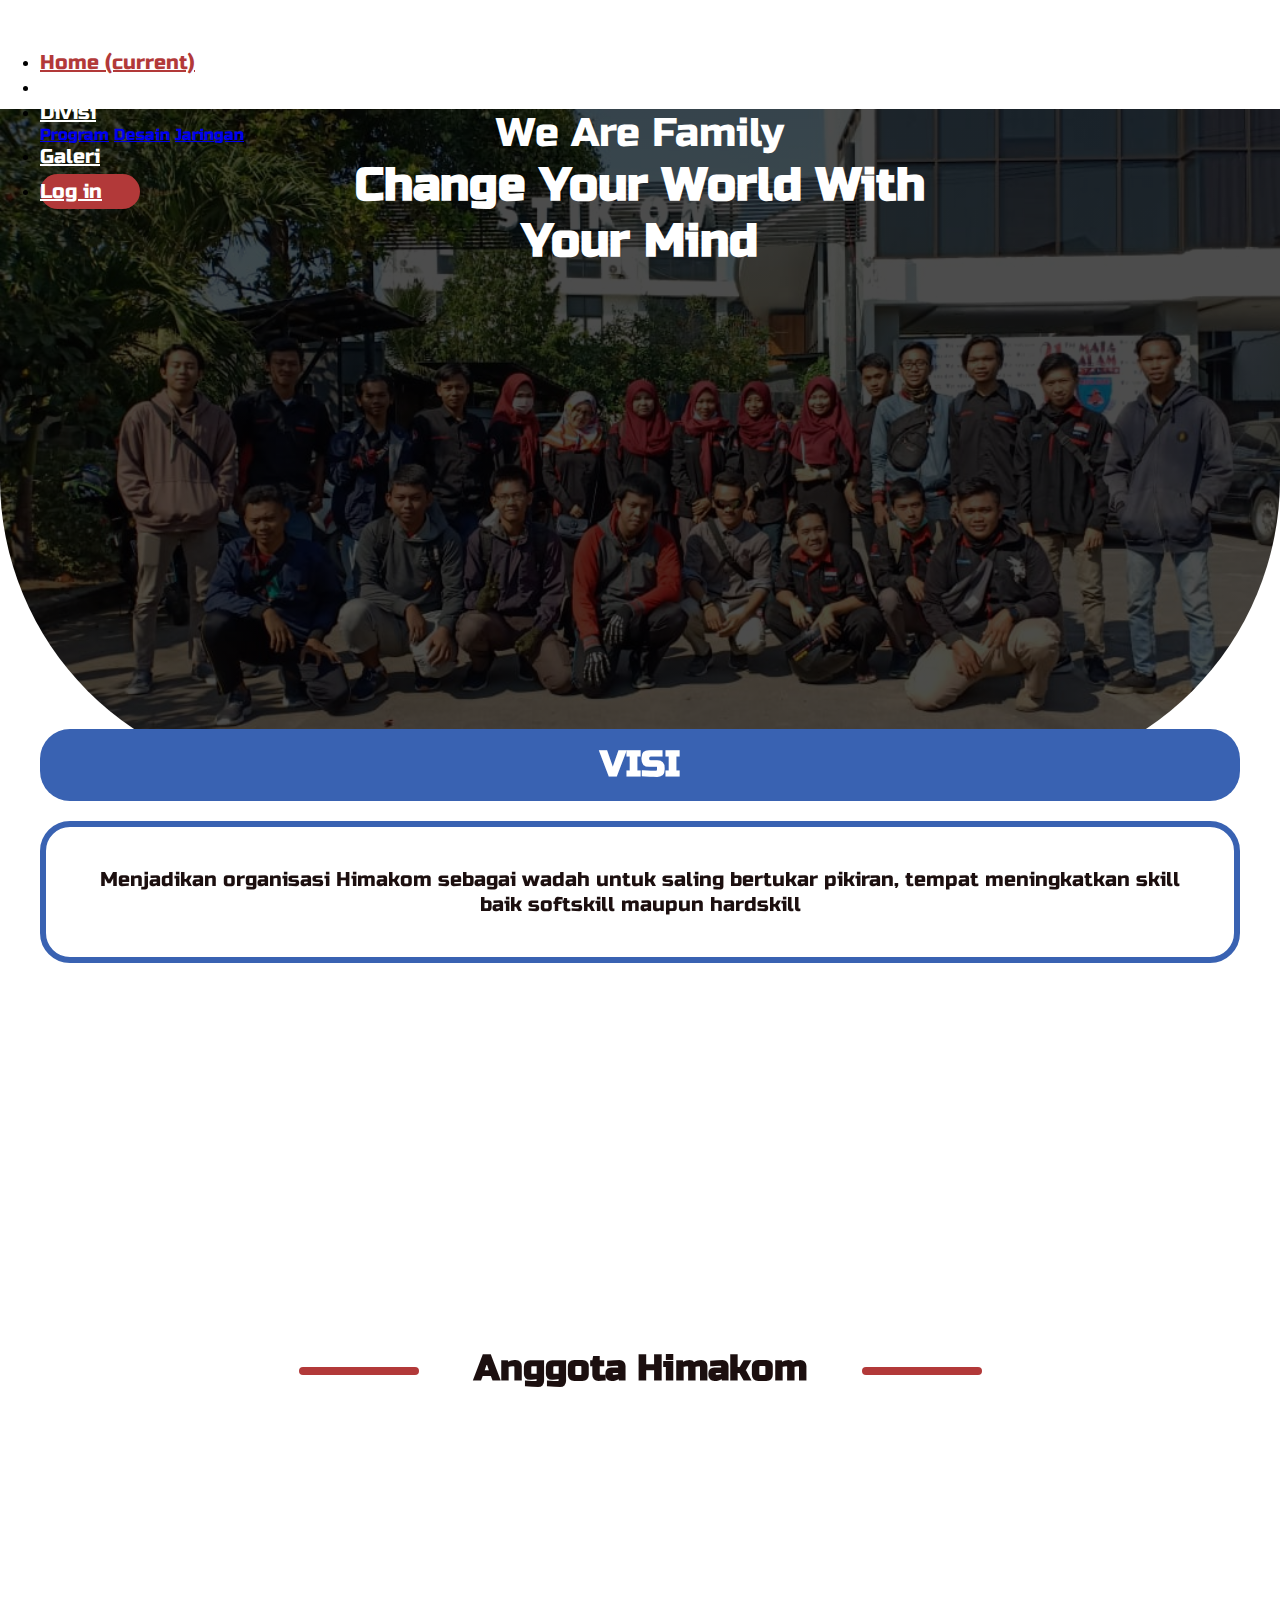
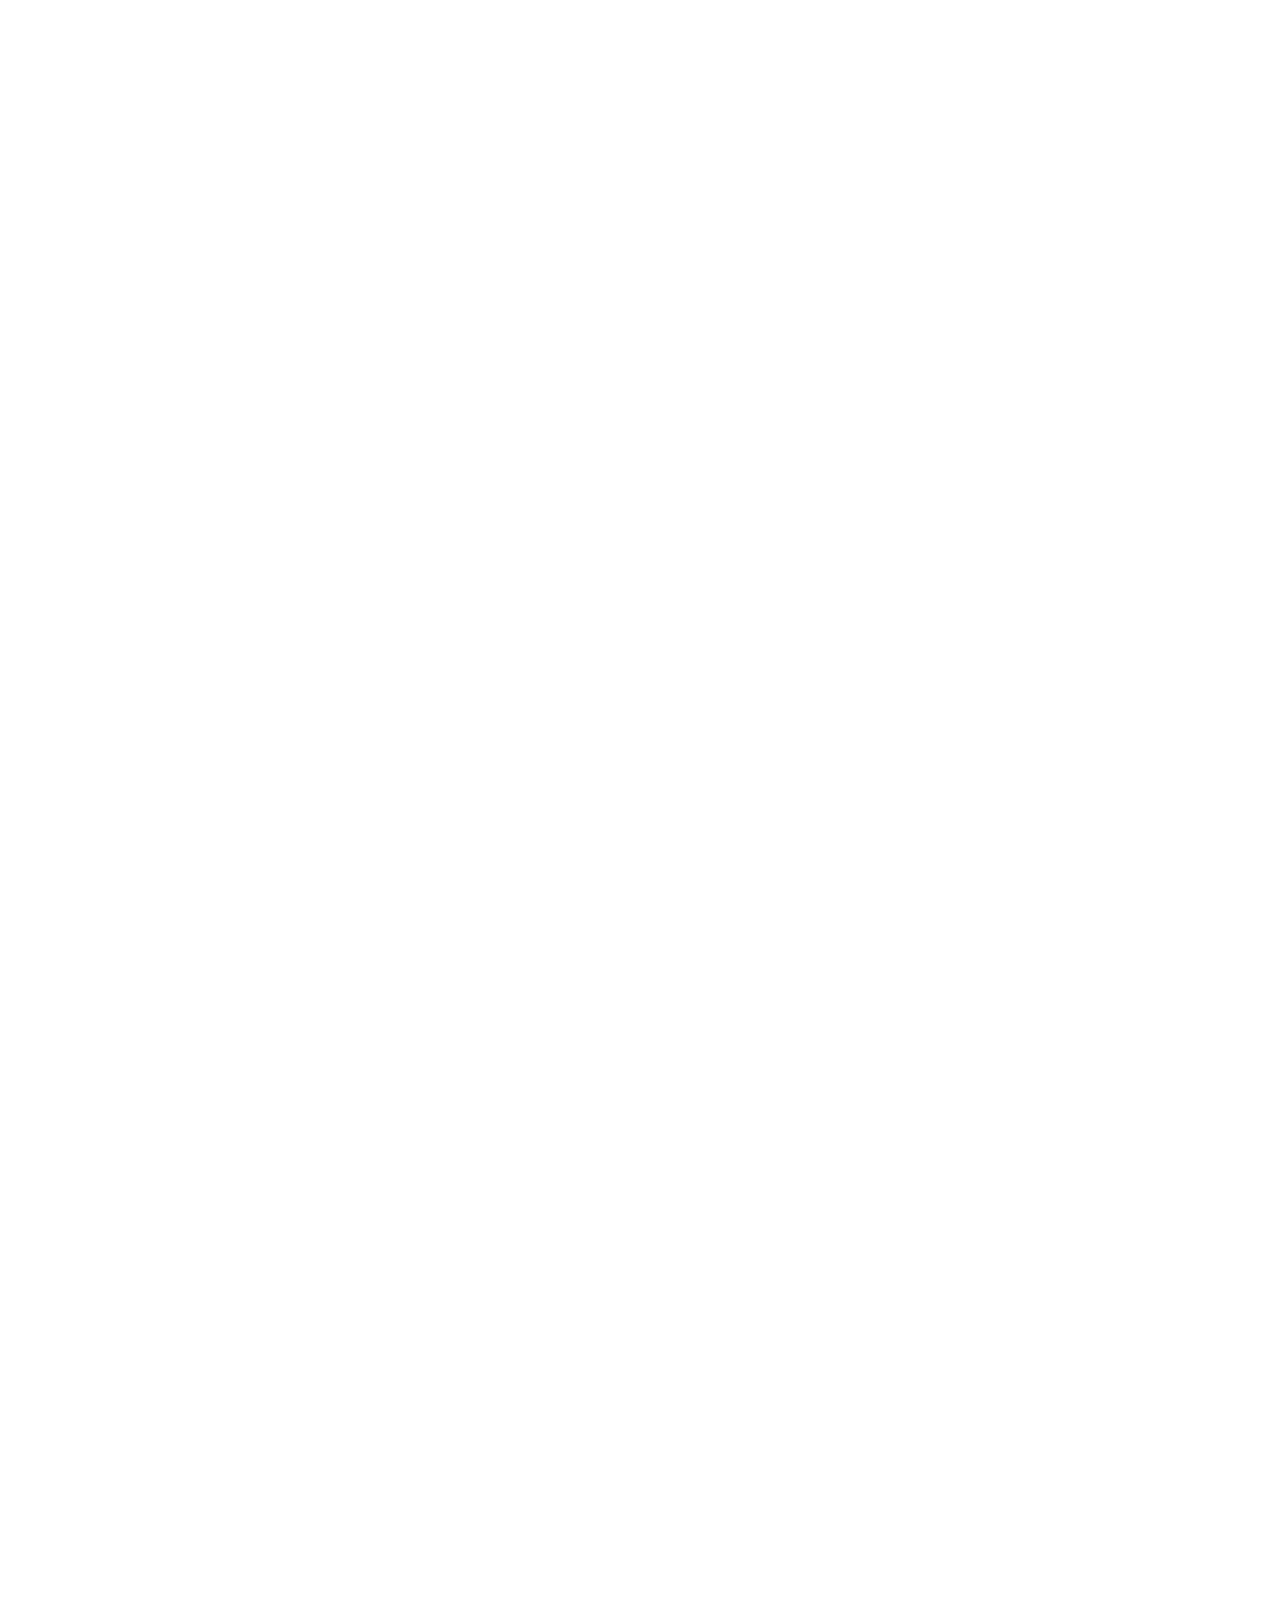
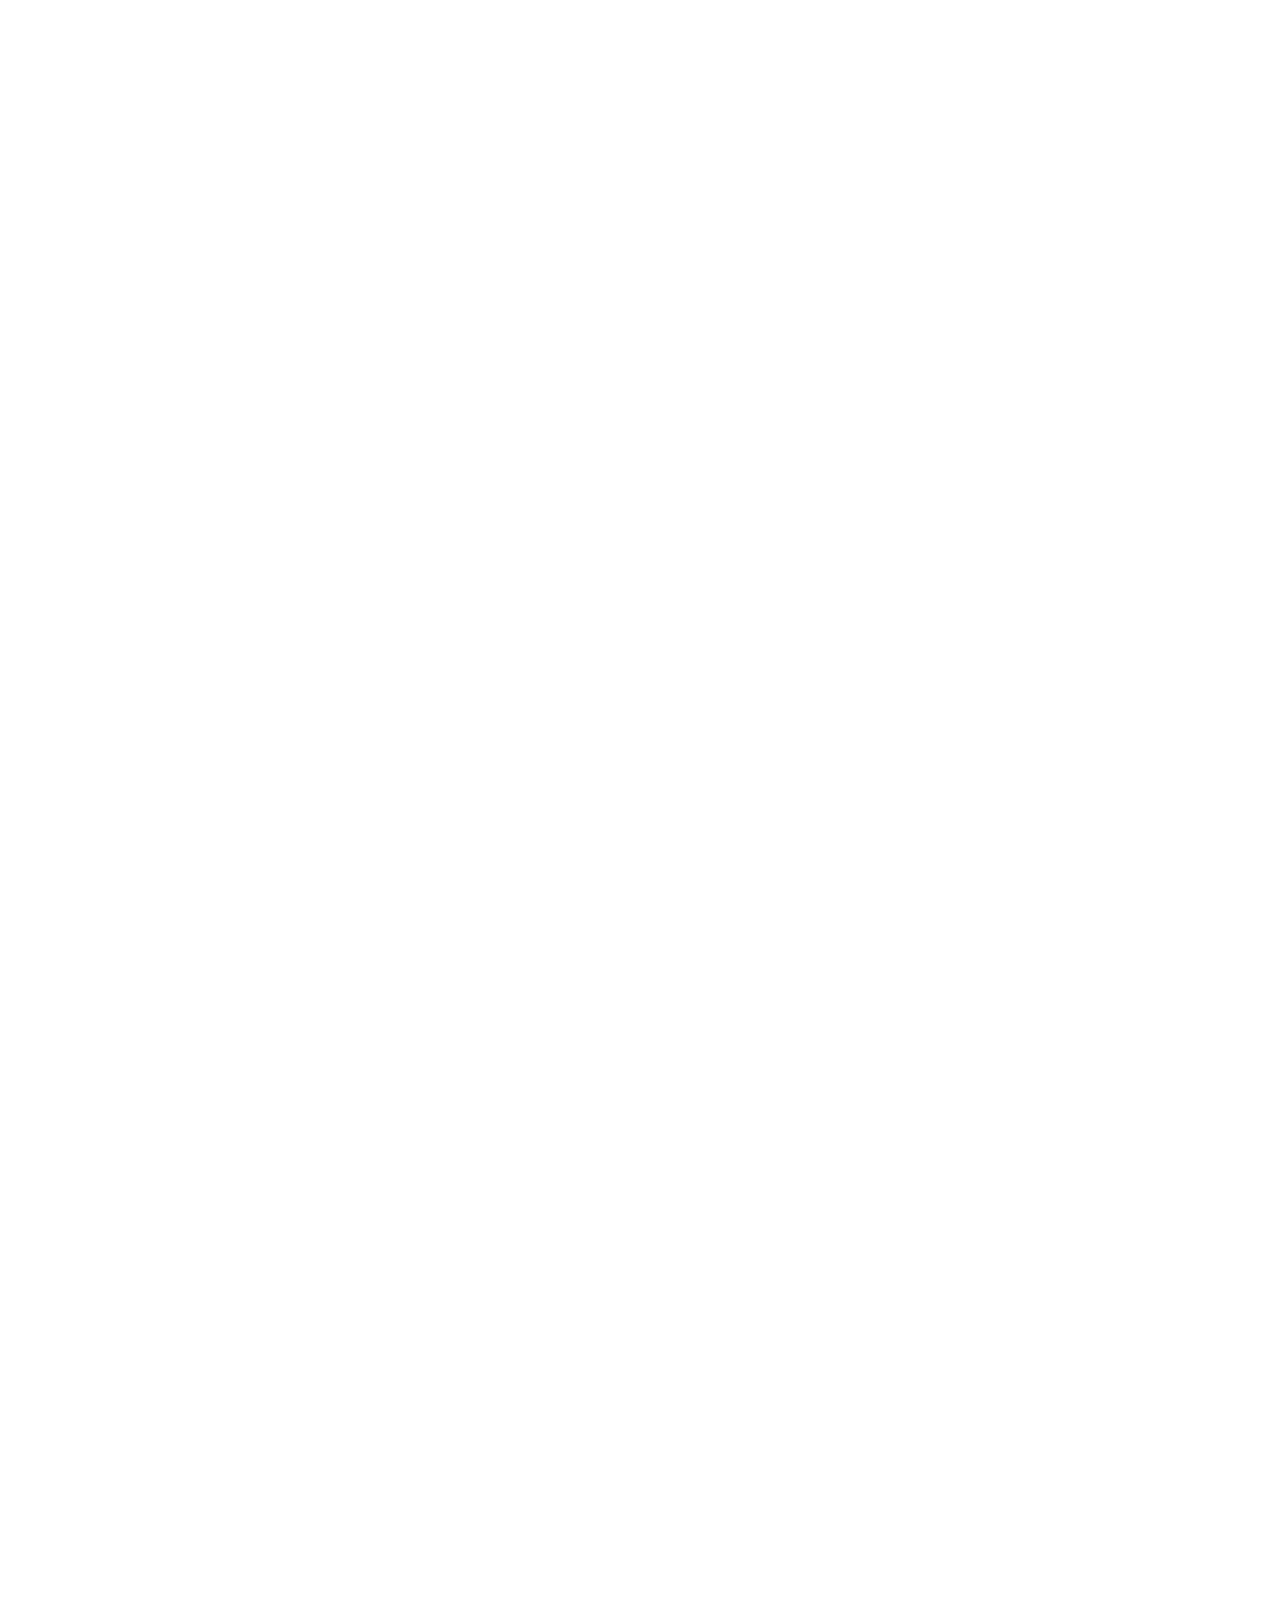
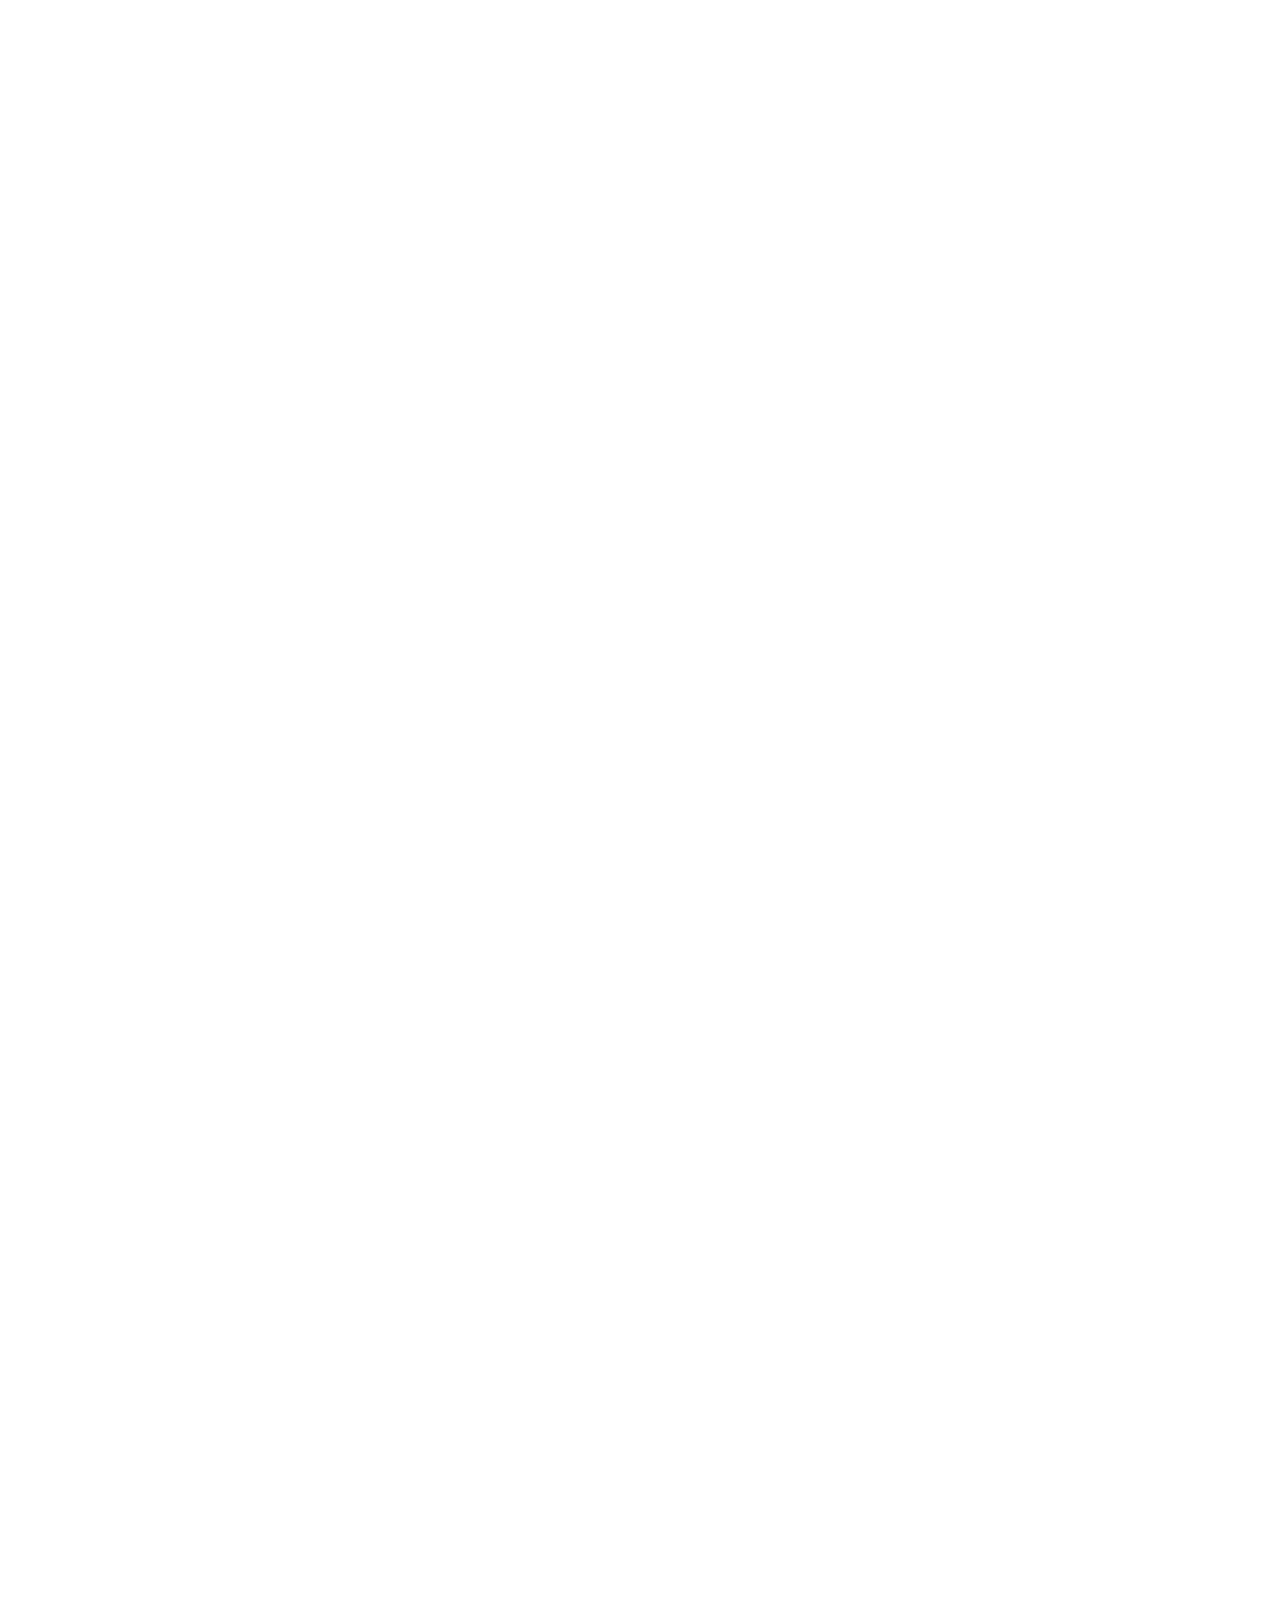
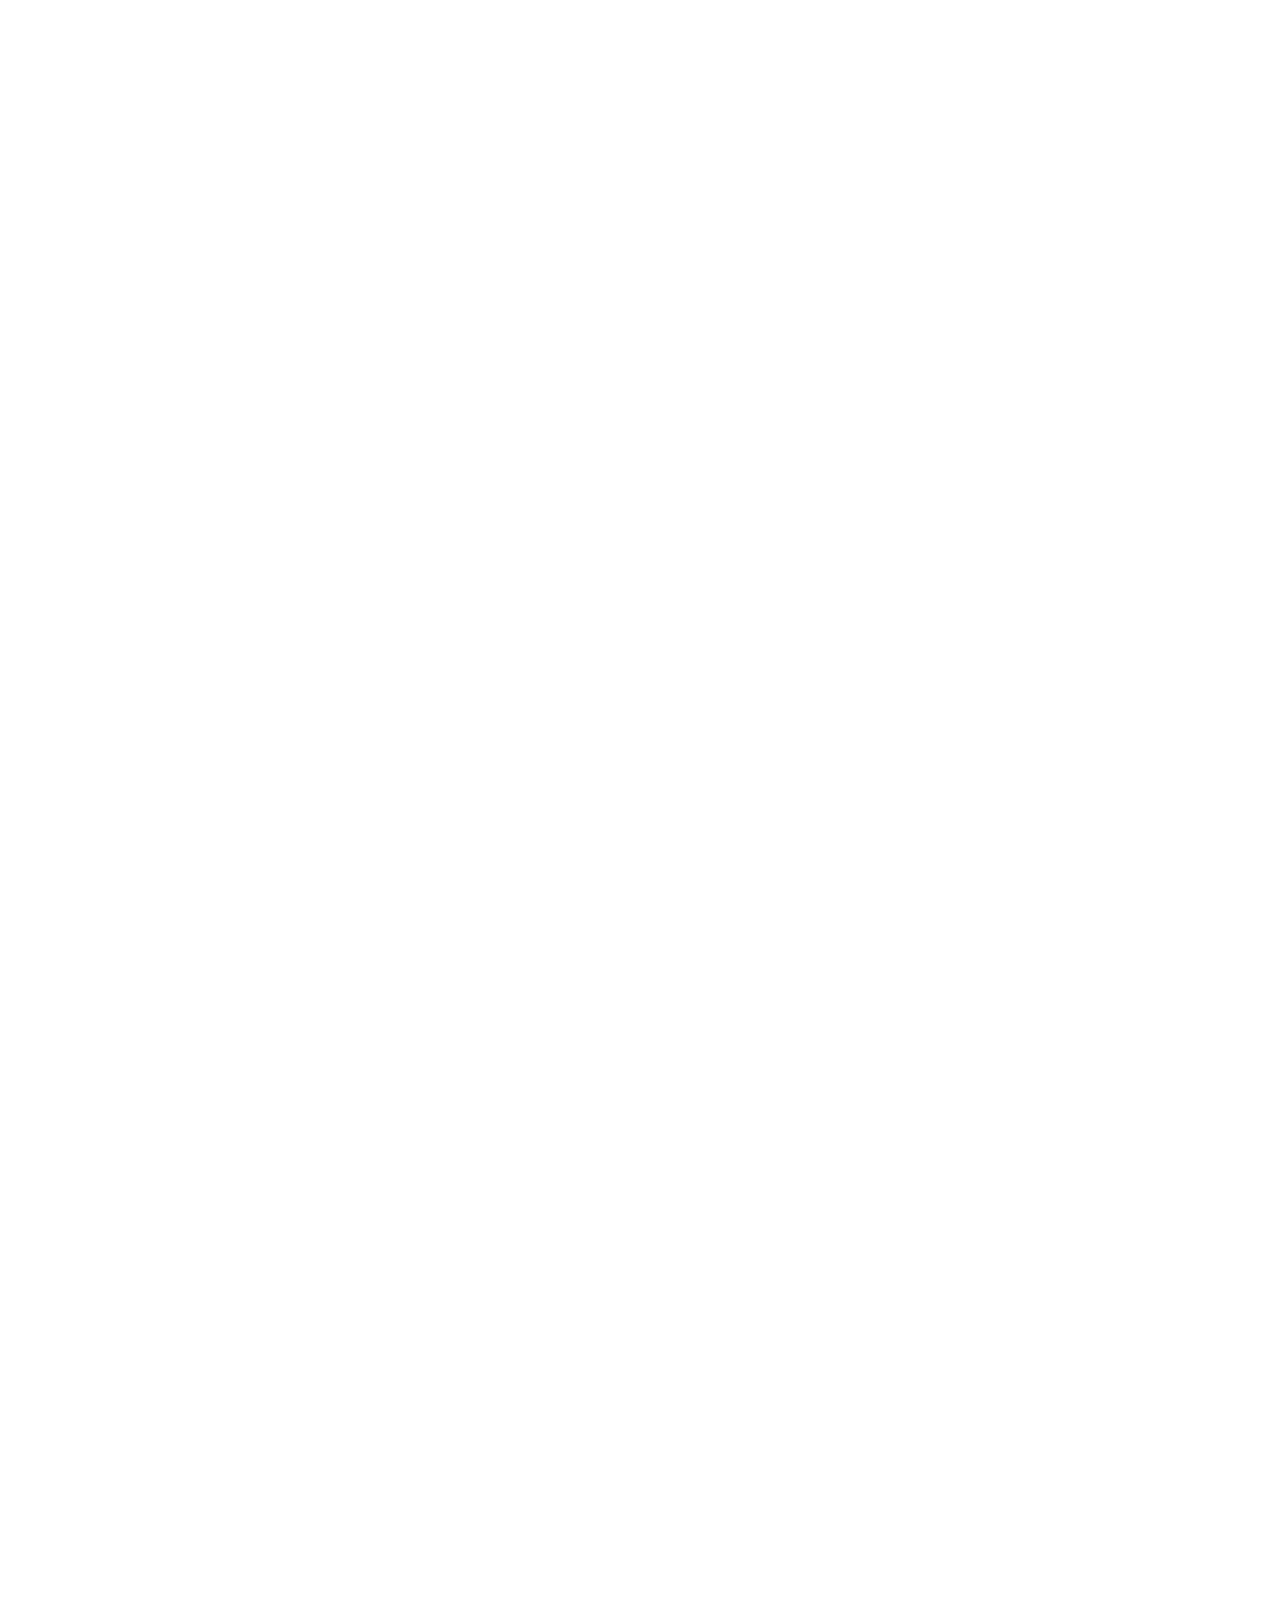
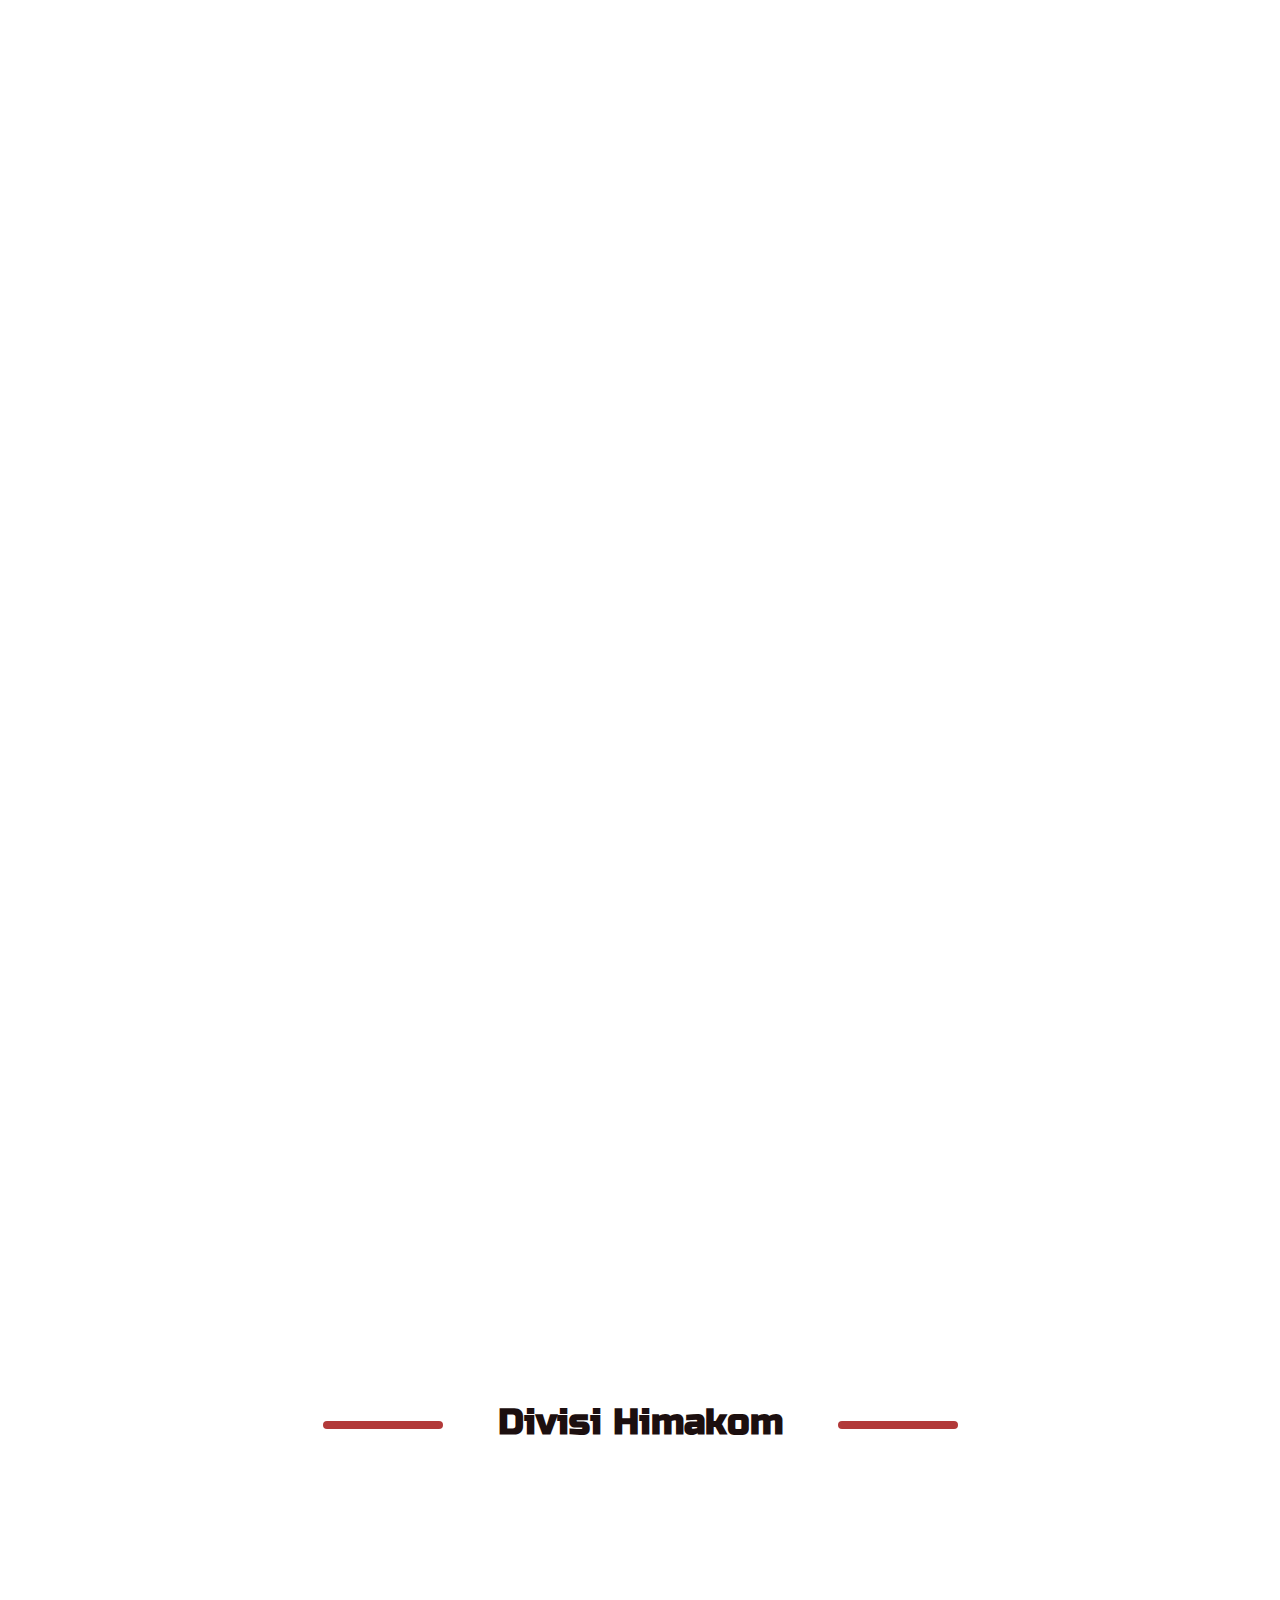
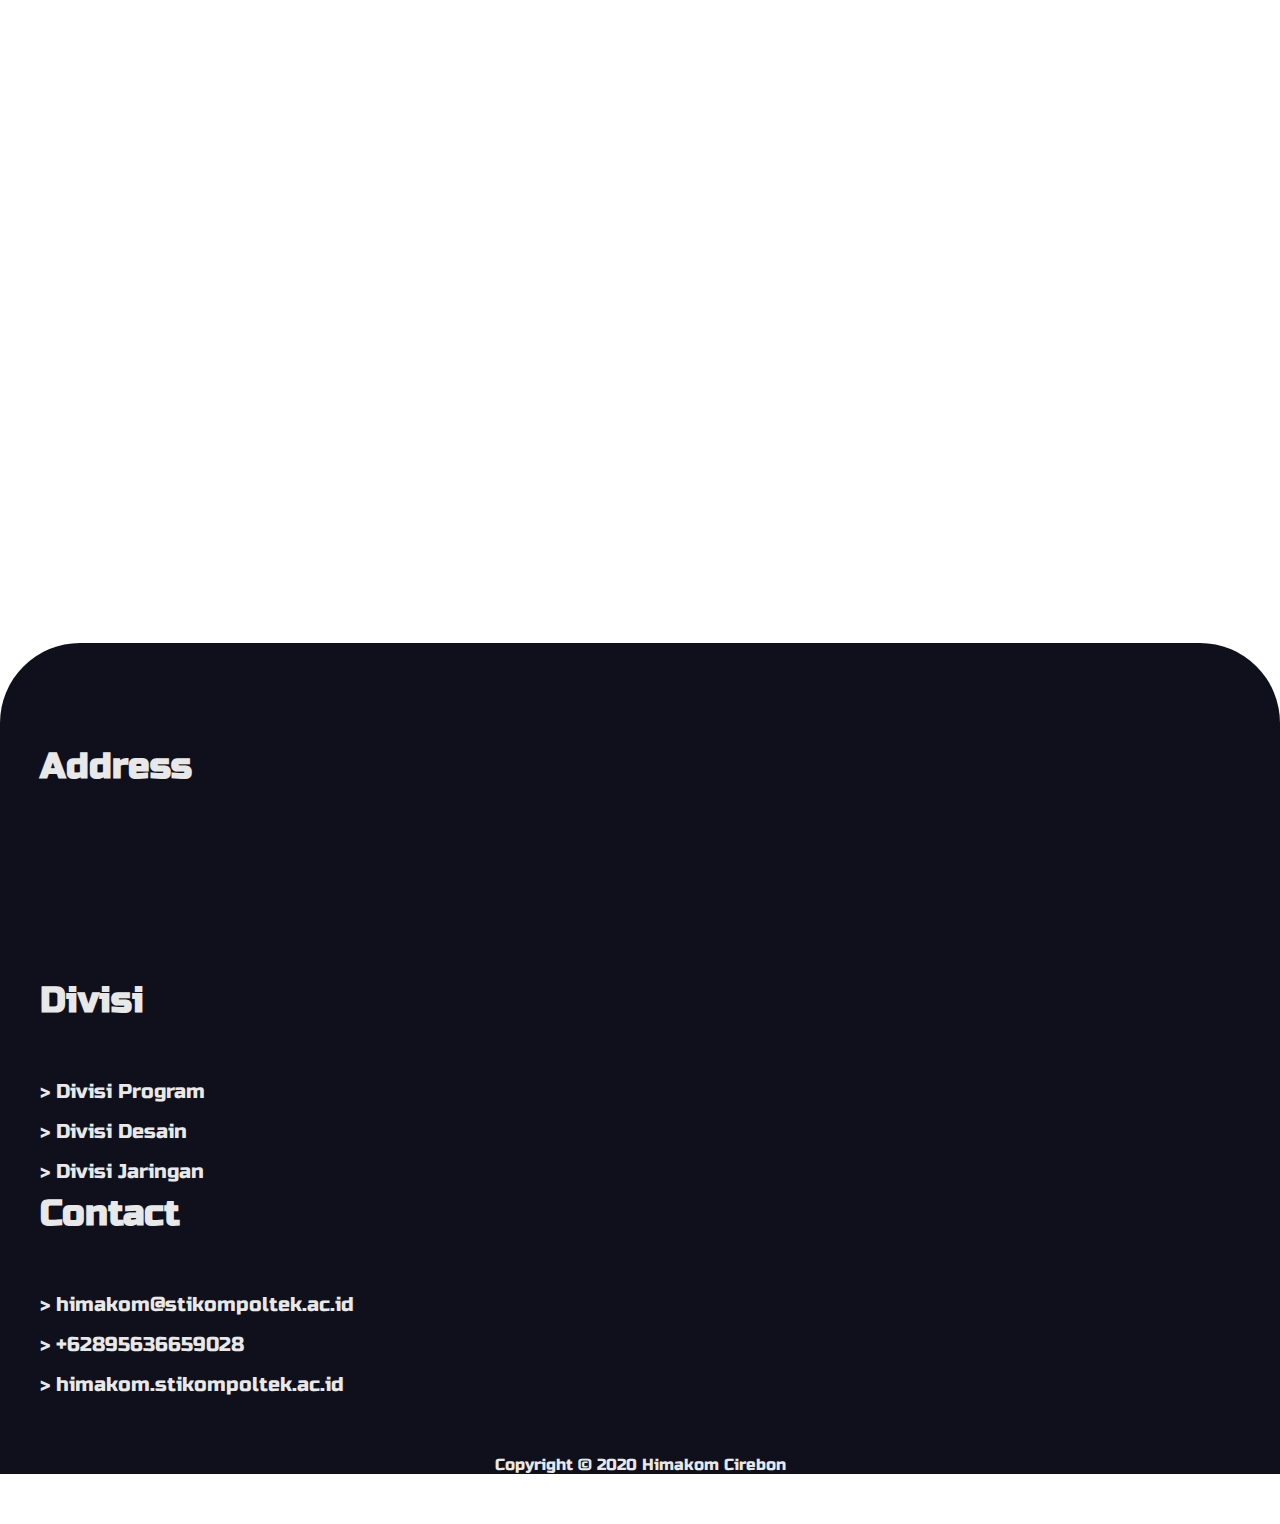
<file: index.html>
<!DOCTYPE html>
<html lang="en">
  <head>
    <!-- Required meta tags -->
    <meta charset="utf-8" />
    <meta
      name="viewport"
      content="width=device-width, initial-scale=1, shrink-to-fit=no"
    />

    <!-- Bootstrap CSS -->
    <link
      rel="stylesheet"
      href="https://cdn.jsdelivr.net/npm/bootstrap@4.5.3/dist/css/bootstrap.min.css"
      integrity="sha384-TX8t27EcRE3e/ihU7zmQxVncDAy5uIKz4rEkgIXeMed4M0jlfIDPvg6uqKI2xXr2"
      crossorigin="anonymous"
    />

    <link rel="stylesheet" href="css/style.css" />

    <!-- Font Google -->
    <link rel="preconnect" href="https://fonts.gstatic.com" />
    <link
      href="https://fonts.googleapis.com/css2?family=Russo+One&display=swap"
      rel="stylesheet"
    />
    <link href="https://unpkg.com/aos@2.3.1/dist/aos.css" rel="stylesheet" />

    <title>Himakom Cirebon</title>
  </head>
  <body>
    <!-- Navbar Start -->
    <nav class="navbar navbar-expand-lg navbar-light bg-light">
      <div class="container">
        <a class="navbar-brand" href="#">Himakom</a>
        <button
          class="navbar-toggler"
          type="button"
          data-toggle="collapse"
          data-target="#navbarSupportedContent"
          aria-controls="navbarSupportedContent"
          aria-expanded="false"
          aria-label="Toggle navigation"
        >
          <span class="navbar-toggler-icon"></span>
        </button>

        <div class="collapse navbar-collapse" id="navbarSupportedContent">
          <ul class="navbar-nav ml-auto">
            <li class="nav-item active">
              <a class="nav-link" href="index.html"
                >Home <span class="sr-only">(current)</span></a
              >
            </li>
            <li class="nav-item">
              <a class="nav-link" href="about.html">About</a>
            </li>
            <li class="nav-item dropdown">
              <a
                class="nav-link dropdown-toggle"
                href="#"
                id="navbarDropdown"
                role="button"
                data-toggle="dropdown"
                aria-haspopup="true"
                aria-expanded="false"
              >
                Divisi
              </a>
              <div class="dropdown-menu" aria-labelledby="navbarDropdown">
                <a class="dropdown-item" href="divisi-program.html">Program</a>
                <a class="dropdown-item" href="divisi-desain.html">Desain</a>
                <a class="dropdown-item" href="divisi-jaringan.html"
                  >Jaringan</a
                >
              </div>
            </li>
            <li class="nav-item">
              <a class="nav-link" href="galeri.html">Galeri</a>
            </li>
            <li class="nav-item">
              <a
                class="nav-link btn btn-danger btn-login ml-3"
                href="login.html"
                >Log in</a
              >
            </li>
          </ul>
        </div>
      </div>
    </nav>
    <!-- Navbar End -->

    <!-- Jumbotron -->
    <section class="highlight">
      <div class="jumbotron jumbotron-fluid">
        <div class="container">
          <div class="row text align-items-center">
            <div class="col-lg-12">
              <div class="title">
                <span>We Are Family</span>
              </div>
              <h1>
                Change Your World With <br />
                Your Mind
              </h1>
            </div>
          </div>
        </div>
      </div>
    </section>
    <!-- Jumbotron End -->

    <!-- Visi Misi -->
    <section class="visi-misi">
      <div class="container">
        <div class="row">
          <div class="col-md-6" data-aos="fade-up" data-aos-delay="100">
            <div class="title-visi col-lg-12"><h1>VISI</h1></div>
            <div class="text-visi col-lg-12">
              Menjadikan organisasi Himakom sebagai wadah untuk saling bertukar
              pikiran, tempat meningkatkan skill baik softskill maupun hardskill
            </div>
          </div>
          <div class="col-md-6" data-aos="fade-up" data-aos-delay="200">
            <div class="title-misi col-lg-12"><h1>MISI</h1></div>
            <div class="text-misi col-lg-12">
              Menjadikan organisasi Himakom sebagai wadah untuk saling bertukar
              pikiran, tempat meningkatkan skill baik softskill maupun hardskill
            </div>
          </div>
        </div>
      </div>
    </section>
    <!-- Visi Misi End -->

    <!-- Anggota -->
    <section class="anggota">
      <div class="container">
        <div class="row justify-content-center">
          <div class="col-lg-12 col-xl-9">
            <div class="heading" data-aos="fade-up">
              <center>
                <span></span>
                <h1>Anggota Himakom</h1>
                <span></span>
              </center>
            </div>
          </div>
        </div>
        <div class="row justify-content-center">
          <div class="col-lg-4 col-6" data-aos="fade-up" data-aos-delay="100">
            <div class="image">
              <img src="images/anggota/panji.png" alt="" />
            </div>
          </div>
          <div class="col-lg-4 col-6" data-aos="fade-up" data-aos-delay="200">
            <div class="image">
              <img src="images/anggota/adiguna.png" alt="" />
            </div>
          </div>
          <div class="col-lg-4 col-6" data-aos="fade-up" data-aos-delay="300">
            <div class="image">
              <img src="images/anggota/albar.png" alt="" />
            </div>
          </div>
          <div class="col-lg-4 col-6" data-aos="fade-up" data-aos-delay="100">
            <div class="image">
              <img src="images/anggota/rere.png" alt="" />
            </div>
          </div>
          <div class="col-lg-4 col-6" data-aos="fade-up" data-aos-delay="200">
            <div class="image">
              <img src="images/anggota/cecep.png" alt="" />
            </div>
          </div>
          <div class="col-lg-4 col-6" data-aos="fade-up" data-aos-delay="300">
            <div class="image">
              <img src="images/anggota/marina.png" alt="" />
            </div>
          </div>
          <div class="row load">
            <div class="col-lg-4 col-6">
              <div class="image">
                <img src="images/anggota/fizar.png" alt="" />
              </div>
            </div>
            <div class="col-lg-4 col-6">
              <div class="image">
                <img src="images/anggota/rio.png" alt="" />
              </div>
            </div>
            <div class="col-lg-4 col-6">
              <div class="image">
                <img src="images/anggota/reza.png" alt="" />
              </div>
            </div>
            <div class="col-lg-4 col-6">
              <div class="image">
                <img src="images/anggota/adhitya.png" alt="" />
              </div>
            </div>
            <div class="col-lg-4 col-6">
              <div class="image">
                <img src="images/anggota/alphine.png" alt="" />
              </div>
            </div>
            <div class="col-lg-4 col-6">
              <div class="image">
                <img src="images/anggota/ade.png" alt="" />
              </div>
            </div>
            <div class="col-lg-4 col-6">
              <div class="image">
                <img src="images/anggota/aqhira.png" alt="" />
              </div>
            </div>
            <div class="col-lg-4 col-6">
              <div class="image">
                <img src="images/anggota/anggara.png" alt="" />
              </div>
            </div>
            <div class="col-lg-4 col-6">
              <div class="image">
                <img src="images/anggota/robih.png" alt="" />
              </div>
            </div>
          </div>
          <div
            class="col-lg-4 text-center"
            data-aos="fade-up"
            data-aos-delay="100"
          >
            <button class="load-more">Load More</button>
          </div>
        </div>
      </div>
    </section>
    <!-- Anggota End -->

    <!-- About -->
    <section class="about" data-aos="fade-up" data-aos-delay="100">
      <div class="container">
        <div class="row">
          <div class="col-lg-12">
            <div class="row">
              <div class="col-md-12 col-lg-4" data-aos="fade-up" data-aos-delay="200">
                <img src="images/logo-himakom.png" alt="" />
              </div>
              <div class="col-md-12 col-lg-8" data-aos="fade-up" data-aos-delay="300">
                <div class="title">Himakom</div>
                <div class="text">
                  Himakom atau kepanjangan dari Himpunan Mahasiswa Komputer
                  merupakan salah satu unit kegiatan mahasiswa yang ada di
                  kampus STIKOM PolTek Cirebon. Sesuai dengan namanya himakom
                  bergerak sebagai wadah bagi mahasiswa yang ingin membagi ilmu
                  dan mencari ilmu khususnya dibidang teknologi informasi.
                </div>
              </div>
            </div>
          </div>
        </div>
      </div>
    </section>
    <!-- About End -->

    <!-- Divisi -->
    <section class="divisi">
      <div class="container">
        <div class="row justify-content-center">
          <div class="col-lg-12 col-xl-9">
            <div class="heading">
              <center>
                <span></span>
                <h1>Divisi Himakom</h1>
                <span></span>
              </center>
            </div>
          </div>
        </div>
        <div class="row justify-content-center">
          <div
            class="col-md-6 col-lg-4"
            data-aos="fade-up"
            data-aos-delay="100"
          >
            <div class="card">
              <div class="card-body">
                <div class="card-image mb-5">
                  <img src="images/icon/code.svg" alt="" />
                </div>
                <h5 class="card-title">Program</h5>

                <p class="card-text">
                  Divisi program merupakan salah satu divisi Himakom, yang
                  berporos pada ilmu-ilmu pemograman.
                </p>
              </div>
            </div>
          </div>
          <div
            class="col-md-6 col-lg-4"
            data-aos="fade-up"
            data-aos-delay="200"
          >
            <div class="card">
              <div class="card-body">
                <div class="card-image mb-5">
                  <img src="images/icon/brush.svg" alt="" />
                </div>
                <h5 class="card-title">Desain</h5>

                <p class="card-text">
                  Divisi Desain merupakan salah satu divisi Himakom, yang
                  berporos pada ilmu-ilmu Desain dan Vektor.
                </p>
              </div>
            </div>
          </div>
          <div
            class="col-md-6 col-lg-4"
            data-aos="fade-up"
            data-aos-delay="300"
          >
            <div class="card">
              <div class="card-body">
                <div class="card-image mb-5">
                  <img src="images/icon/network.svg" alt="" />
                </div>
                <h5 class="card-title">Jaringan</h5>

                <p class="card-text">
                  Divisi Jaringan merupakan salah satu divisi Himakom, yang
                  berporos pada ilmu-ilmu Networking.
                </p>
              </div>
            </div>
          </div>
        </div>
      </div>
    </section>
    <!-- Divisi End -->

    <!-- Image Show -->
    <div class="image-show">
      <div class="bg">
        <div class="image-show-content">
          <div class="close-btn">x</div>
          <img src="images/anggota/panji.png" class="text-center" alt="" />
        </div>
      </div>
      <div class="btn">
        <div class="prev-btn"><</div>
        <div class="next-btn">></div>
      </div>
    </div>
    <!-- Image Show End -->

    <!-- Footer -->
    <section class="footer">
      <div class="container">
        <div class="row">
          <div class="col-lg-5 col-md-12">
            <div class="title"><h1>Address</h1></div>
            <div class="content">
              <iframe
                src="https://www.google.com/maps/embed?pb=!1m18!1m12!1m3!1d3962.468152064577!2d108.5292376147717!3d-6.712579995147126!2m3!1f0!2f0!3f0!3m2!1i1024!2i768!4f13.1!3m3!1m2!1s0x2e6ee2197840f971%3A0xcc5c551152d2a55f!2sSTIKOM%20POLTEK%20CIREBON%20KAMPUS%20II!5e0!3m2!1sid!2sid!4v1599055682190!5m2!1sid!2sid"
                width="80%"
                height="auto"
                style="border: 0"
                allowfullscreen=""
                aria-hidden="false"
                tabindex="0"
                title="address"
                class="address"
              ></iframe>
            </div>
          </div>
          <div class="col-lg-3 col-md-6">
            <div class="title"><h1>Divisi</h1></div>
            <div class="content">
              > Divisi Program <br />
              > Divisi Desain <br />
              > Divisi Jaringan
            </div>
          </div>
          <div class="col-lg-4 col-md-6">
            <div class="title"><h1>Contact</h1></div>
            <div class="content">
              > himakom@stikompoltek.ac.id <br />
              > +62895636659028 <br />
              > himakom.stikompoltek.ac.id
            </div>
          </div>
        </div>
        <div class="row">
          <div class="col-lg-12">
            <div class="copyright">
              <span>Copyright &copy; 2020 Himakom Cirebon</span>
            </div>
          </div>
        </div>
      </div>
    </section>
    <!-- Footer End -->

    <script
      src="https://code.jquery.com/jquery-3.5.1.slim.min.js"
      integrity="sha384-DfXdz2htPH0lsSSs5nCTpuj/zy4C+OGpamoFVy38MVBnE+IbbVYUew+OrCXaRkfj"
      crossorigin="anonymous"
    ></script>
    <script
      src="https://cdn.jsdelivr.net/npm/bootstrap@4.5.3/dist/js/bootstrap.bundle.min.js"
      integrity="sha384-ho+j7jyWK8fNQe+A12Hb8AhRq26LrZ/JpcUGGOn+Y7RsweNrtN/tE3MoK7ZeZDyx"
      crossorigin="anonymous"
    ></script>
    <script src="https://unpkg.com/aos@2.3.1/dist/aos.js"></script>
    <script>
      AOS.init();
    </script>
    <script src="js/style.js"></script>
  </body>
</html>
</file>
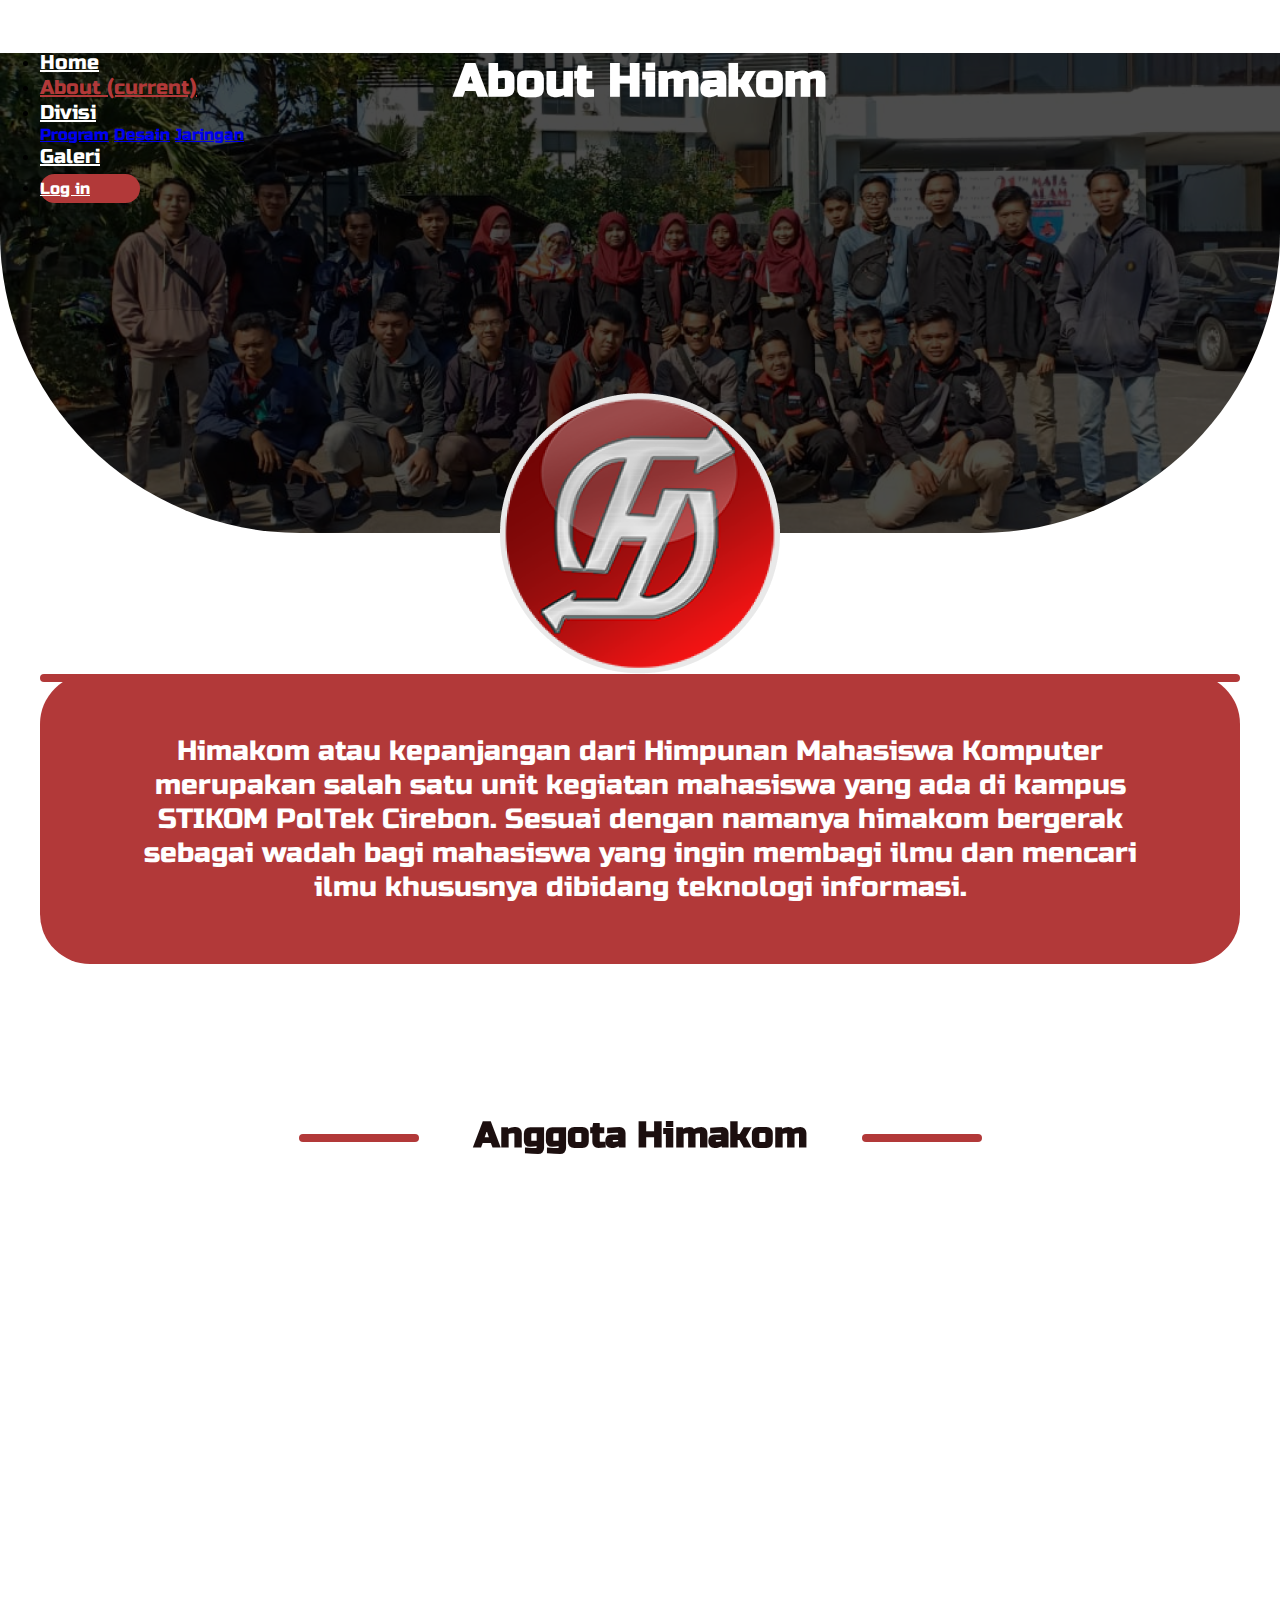
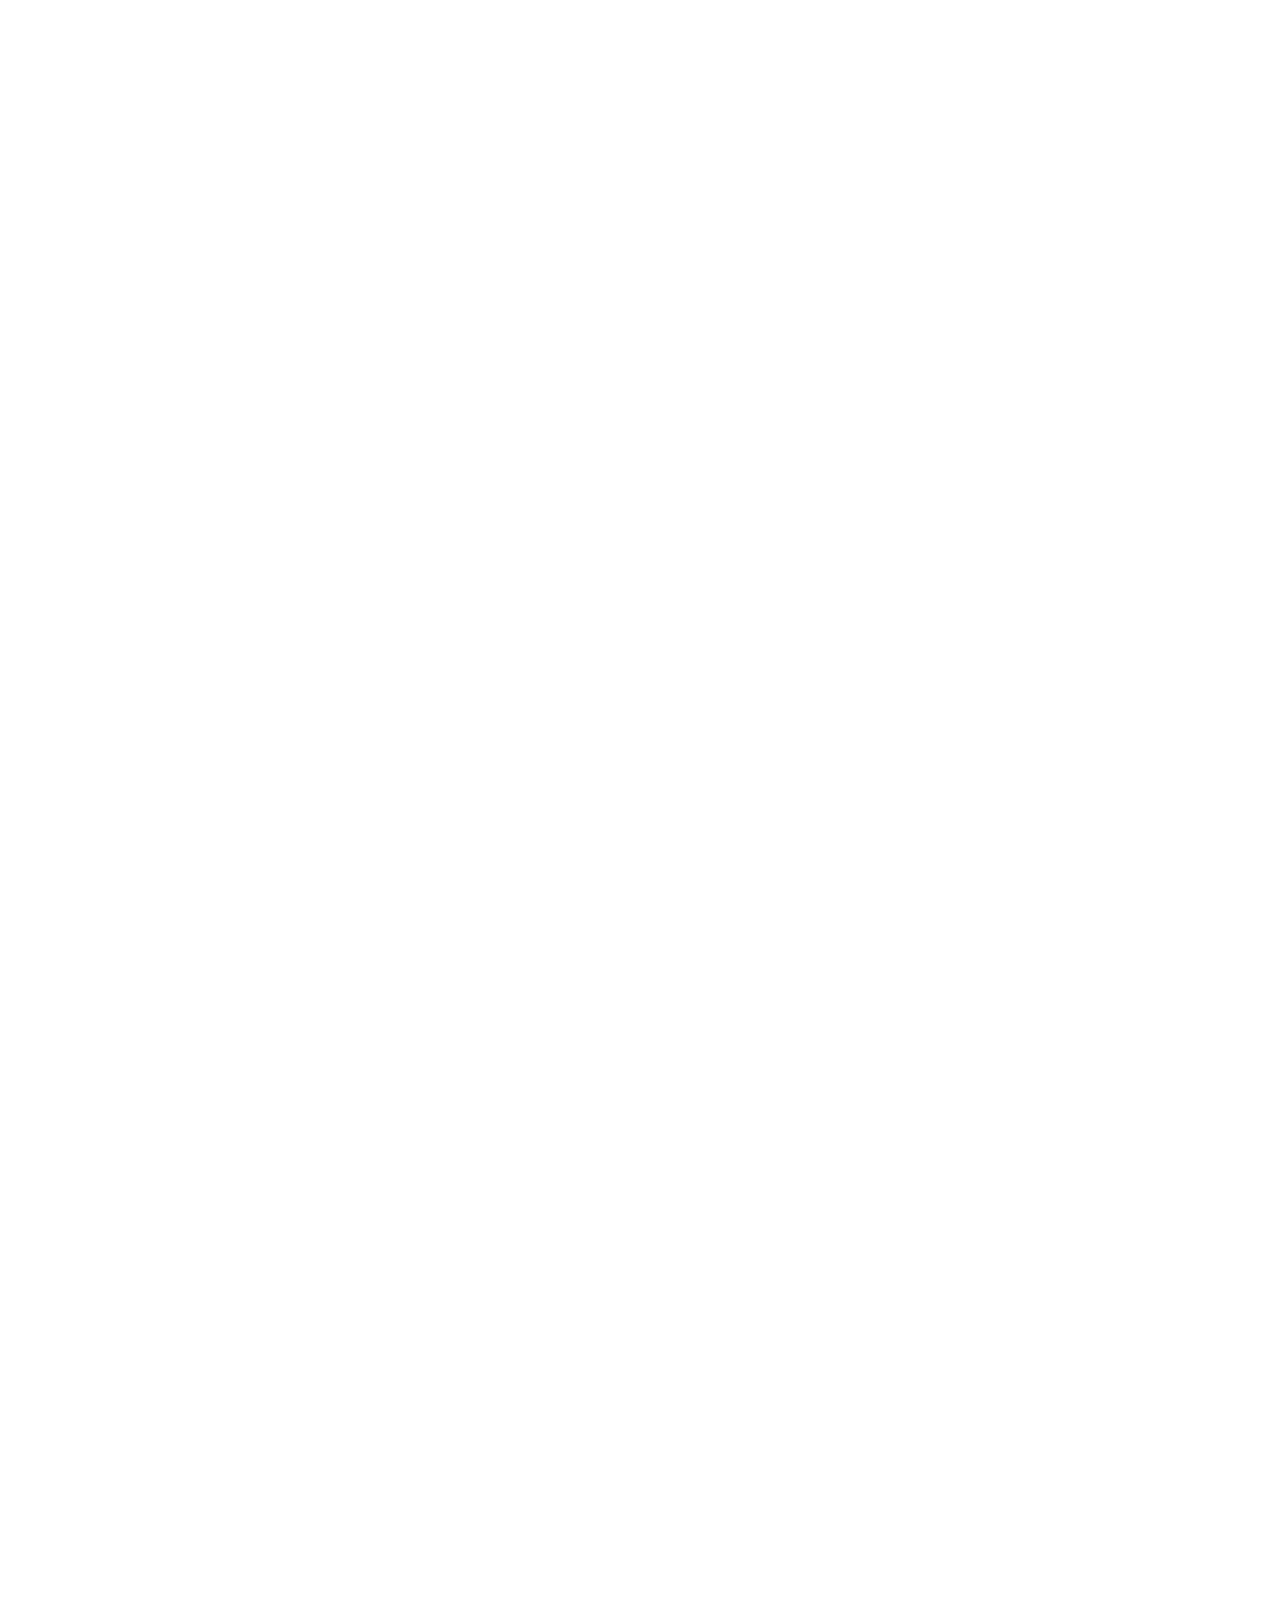
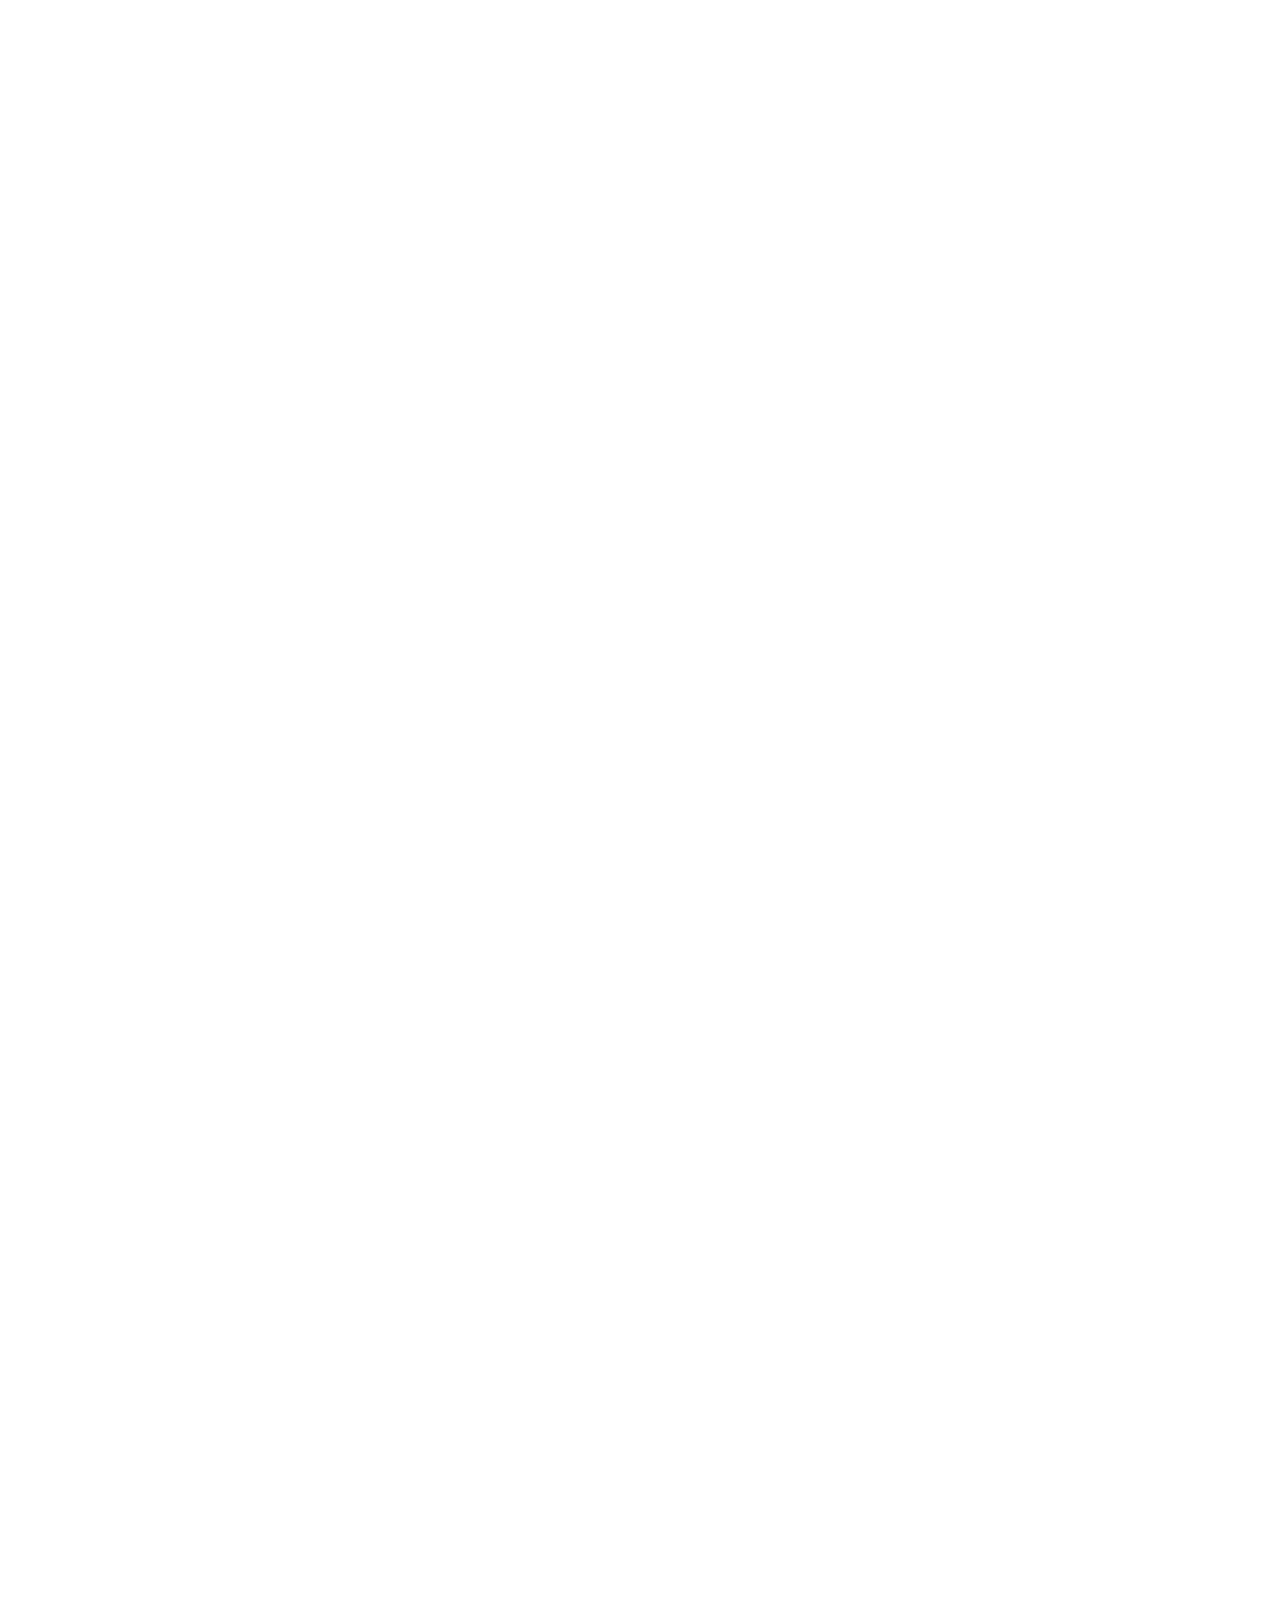
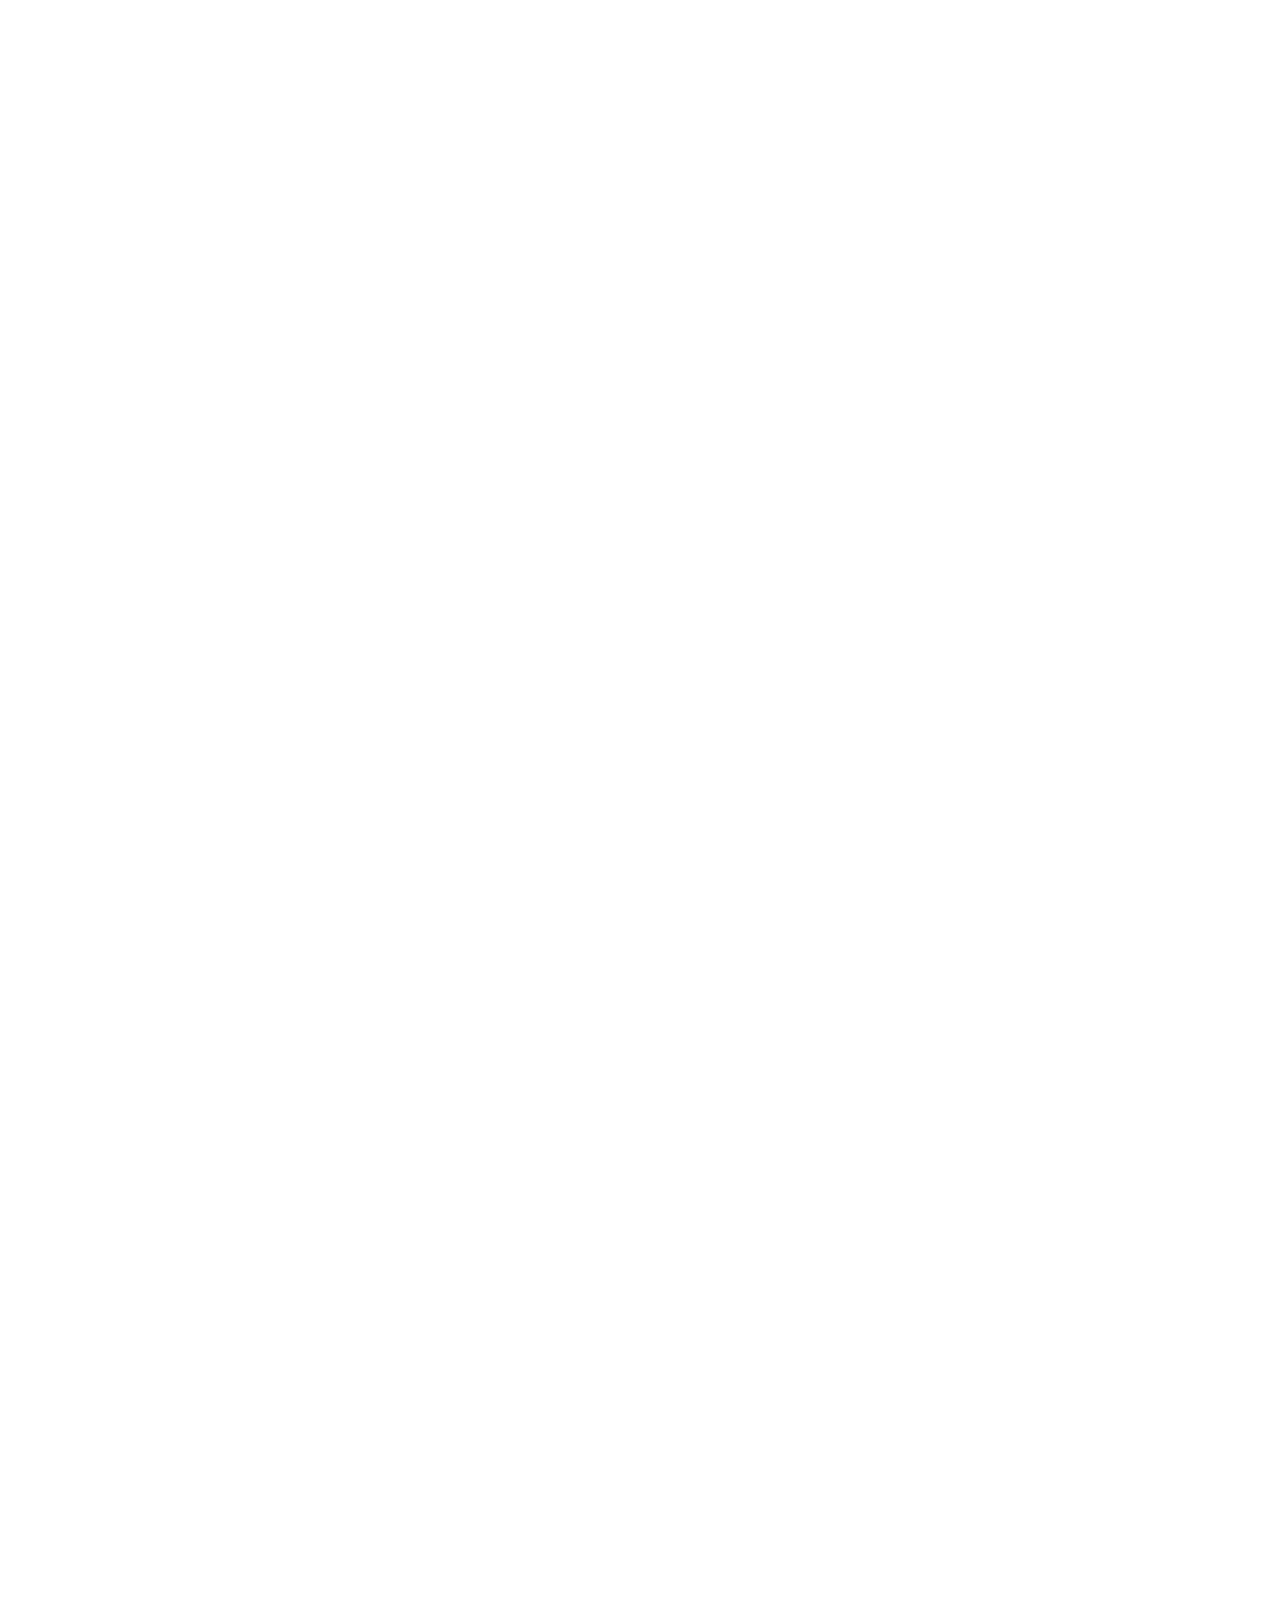
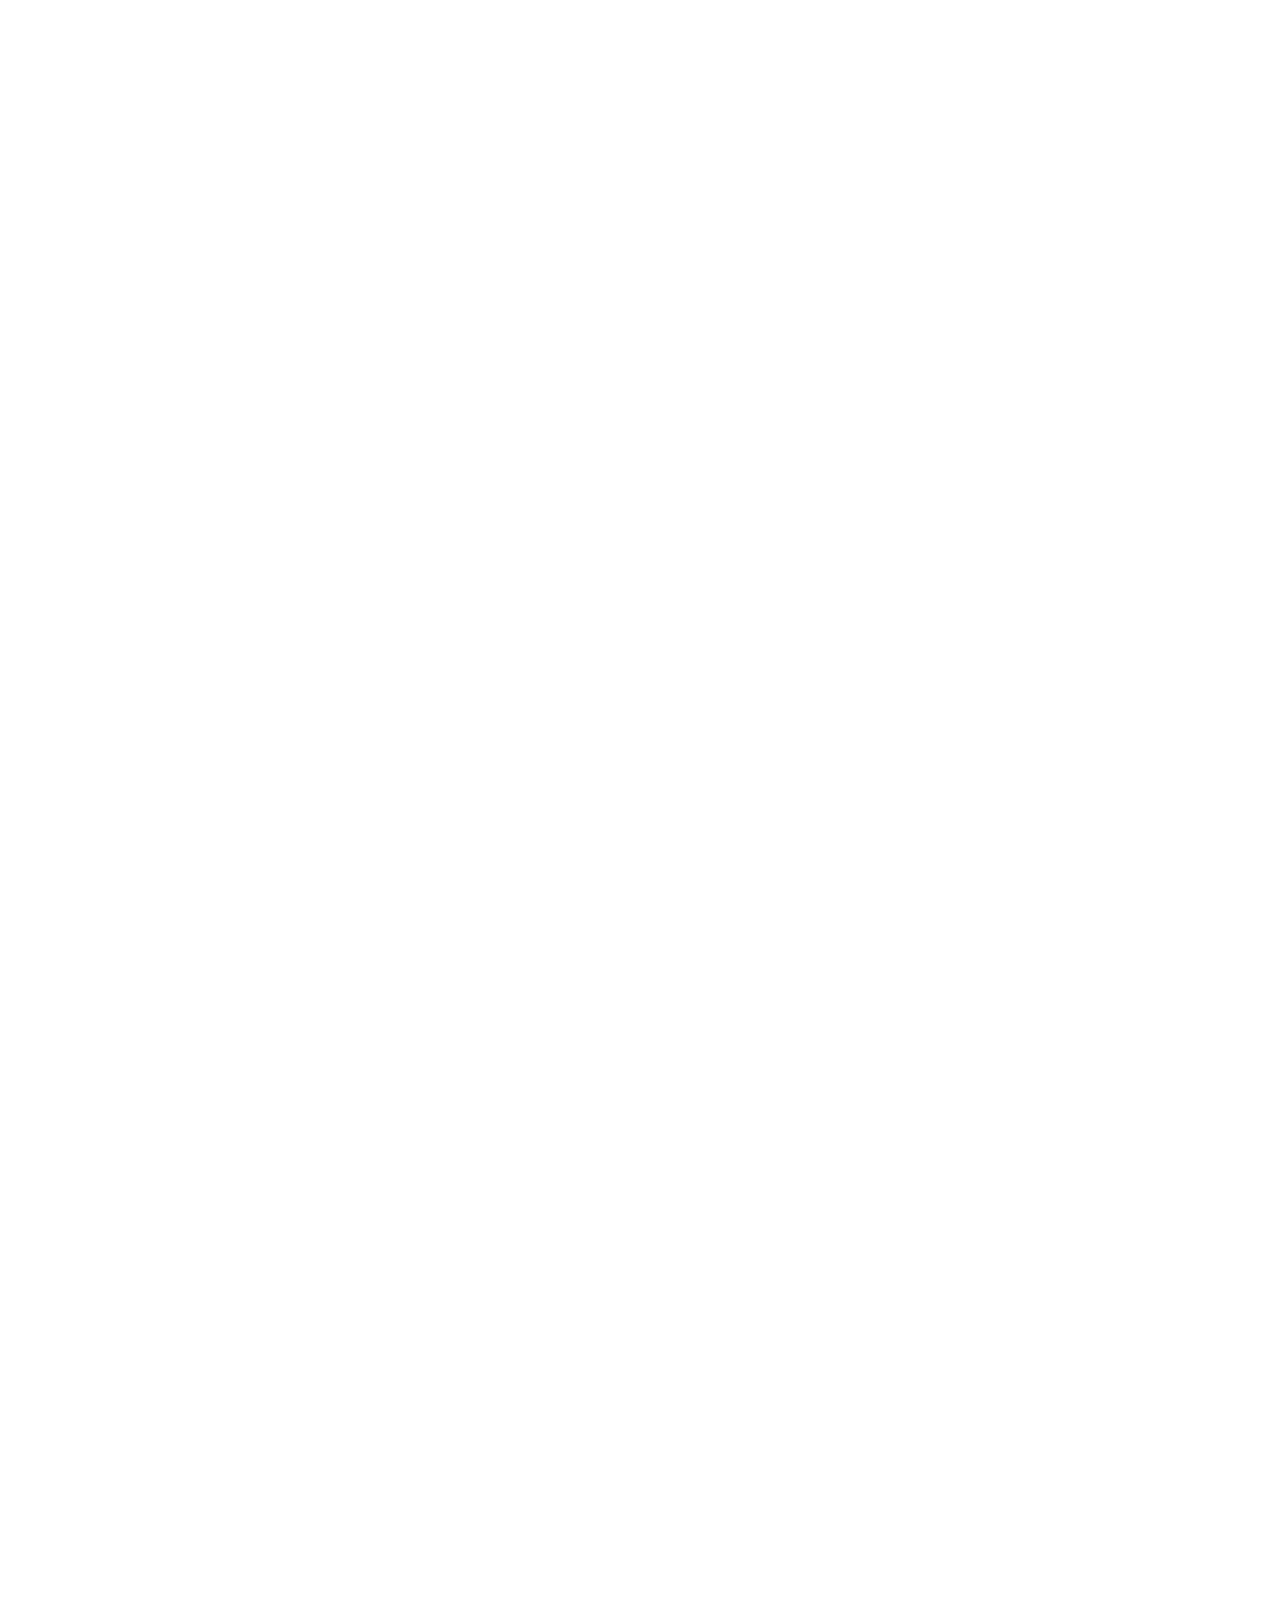
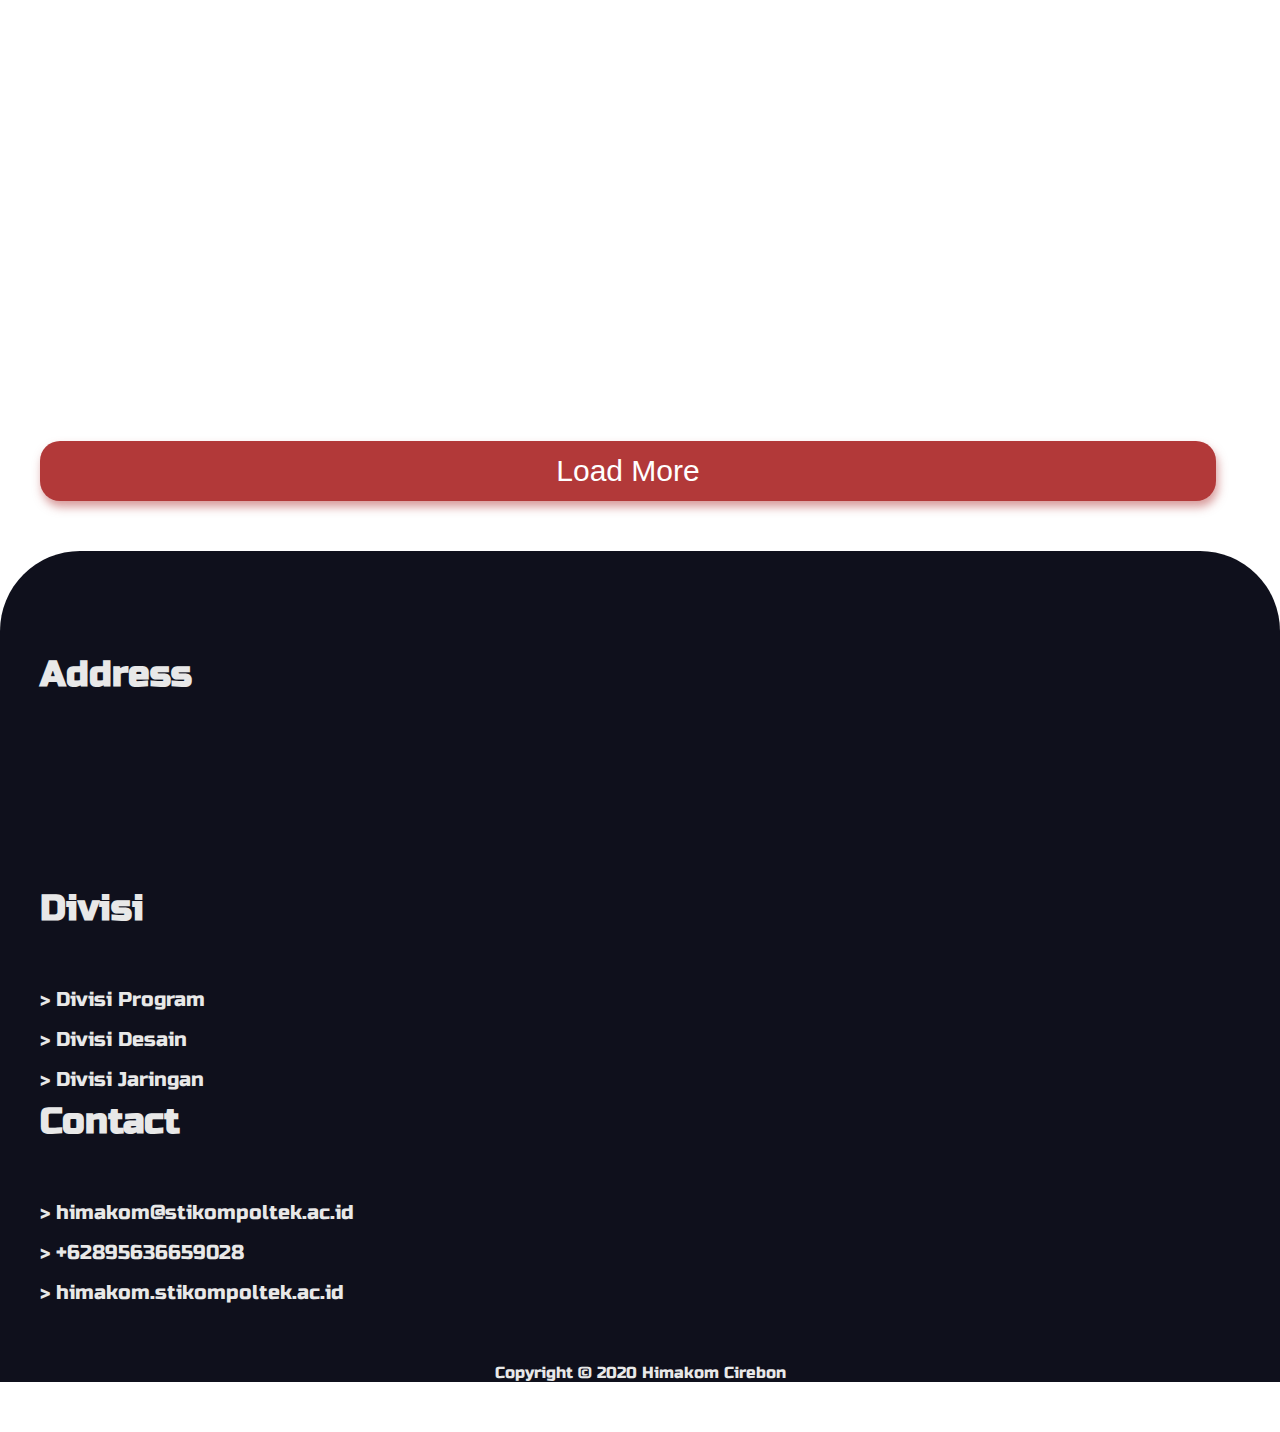
<file: about.html>
<!DOCTYPE html>
<html lang="en">
  <head>
    <!-- Required meta tags -->
    <meta charset="utf-8" />
    <meta
      name="viewport"
      content="width=device-width, initial-scale=1, shrink-to-fit=no"
    />

    <!-- Bootstrap CSS -->
    <link
      rel="stylesheet"
      href="https://cdn.jsdelivr.net/npm/bootstrap@4.5.3/dist/css/bootstrap.min.css"
      integrity="sha384-TX8t27EcRE3e/ihU7zmQxVncDAy5uIKz4rEkgIXeMed4M0jlfIDPvg6uqKI2xXr2"
      crossorigin="anonymous"
    />

    <link rel="stylesheet" href="css/style.css" />

    <!-- Font Google -->
    <link rel="preconnect" href="https://fonts.gstatic.com" />
    <link
      href="https://fonts.googleapis.com/css2?family=Russo+One&display=swap"
      rel="stylesheet"
    />

    <link href="https://unpkg.com/aos@2.3.1/dist/aos.css" rel="stylesheet" />

    <title>Himakom Cirebon</title>
  </head>
  <body>
    <!-- Navbar Start -->
    <nav class="navbar navbar-expand-lg navbar-light bg-light">
      <div class="container">
        <a class="navbar-brand" href="#">Himakom</a>
        <button
          class="navbar-toggler"
          type="button"
          data-toggle="collapse"
          data-target="#navbarSupportedContent"
          aria-controls="navbarSupportedContent"
          aria-expanded="false"
          aria-label="Toggle navigation"
        >
          <span class="navbar-toggler-icon"></span>
        </button>

        <div class="collapse navbar-collapse" id="navbarSupportedContent">
          <ul class="navbar-nav ml-auto">
            <li class="nav-item">
              <a class="nav-link" href="index.html">Home</a>
            </li>
            <li class="nav-item active">
              <a class="nav-link" href="about.html"
                >About <span class="sr-only">(current)</span></a
              >
            </li>
            <li class="nav-item dropdown">
              <a
                class="nav-link dropdown-toggle"
                href="#"
                id="navbarDropdown"
                role="button"
                data-toggle="dropdown"
                aria-haspopup="true"
                aria-expanded="false"
              >
                Divisi
              </a>
              <div class="dropdown-menu" aria-labelledby="navbarDropdown">
                <a class="dropdown-item" href="divisi-program.html">Program</a>
                <a class="dropdown-item" href="divisi-desain.html">Desain</a>
                <a class="dropdown-item" href="divisi-jaringan.html"
                  >Jaringan</a
                >
              </div>
            </li>
            <li class="nav-item">
              <a class="nav-link" href="galeri.html">Galeri</a>
            </li>
            <li class="nav-item">
              <a class="btn btn-danger btn-login ml-3" href="login.html"
                >Log in</a
              >
            </li>
          </ul>
        </div>
      </div>
    </nav>
    <!-- Navbar End -->

    <!-- Jumbotron -->
    <section class="highlight about-page">
      <div class="jumbotron jumbotron-fluid">
        <div class="container">
          <div class="row text align-items-center">
            <div class="col-lg-12" data-aos="flip-right" data-aos-delay="100">
              <h1>About Himakom</h1>
            </div>
          </div>
        </div>
      </div>
    </section>
    <!-- Jumbotron End -->

    <!-- Visi Misi -->
    <section class="about-himakom">
      <div class="container">
        <div class="row justify-content-center">
          <div
            class="logo col-lg-12"
            data-aos="flip-right"
            data-aos-delay="200"
          >
            <img src="images/logo-himakom-about.png" alt="" />
          </div>
          <div class="line col-lg-8" data-aos="fade-up" data-aos-delay="200">
            <span style="float: right"></span>
            <span style="float: left"></span>
          </div>
          <div
            class="about-text col-lg-12"
            data-aos="fade-up"
            data-aos-delay="100"
          >
            <p>
              Himakom atau kepanjangan dari Himpunan Mahasiswa Komputer
              merupakan salah satu unit kegiatan mahasiswa yang ada di kampus
              STIKOM PolTek Cirebon. Sesuai dengan namanya himakom bergerak
              sebagai wadah bagi mahasiswa yang ingin membagi ilmu dan mencari
              ilmu khususnya dibidang teknologi informasi.
            </p>
          </div>
        </div>
      </div>
    </section>
    <!-- Visi Misi End -->

    <!-- Anggota -->
    <section class="anggota about-page">
      <div class="container">
        <div class="row justify-content-center">
          <div class="col-lg-12 col-xl-9">
            <div class="heading" data-aos="fade-up">
              <center>
                <span></span>
                <h1>Anggota Himakom</h1>
                <span></span>
              </center>
            </div>
          </div>
        </div>
        <div class="row justify-content-center">
          <div class="col-lg-4 col-6" data-aos="fade-up" data-aos-delay="100">
            <div class="image">
              <img src="images/anggota/panji.png" alt="" />
            </div>
          </div>
          <div class="col-lg-4 col-6" data-aos="fade-up" data-aos-delay="200">
            <div class="image">
              <img src="images/anggota/adiguna.png" alt="" />
            </div>
          </div>
          <div class="col-lg-4 col-6" data-aos="fade-up" data-aos-delay="300">
            <div class="image">
              <img src="images/anggota/albar.png" alt="" />
            </div>
          </div>
          <div class="col-lg-4 col-6" data-aos="fade-up" data-aos-delay="100">
            <div class="image">
              <img src="images/anggota/rere.png" alt="" />
            </div>
          </div>
          <div class="col-lg-4 col-6" data-aos="fade-up" data-aos-delay="200">
            <div class="image">
              <img src="images/anggota/cecep.png" alt="" />
            </div>
          </div>
          <div class="col-lg-4 col-6" data-aos="fade-up" data-aos-delay="300">
            <div class="image">
              <img src="images/anggota/marina.png" alt="" />
            </div>
          </div>
          <div class="row load">
            <div class="col-lg-4 col-6">
              <div class="image">
                <img src="images/anggota/fizar.png" alt="" />
              </div>
            </div>
            <div class="col-lg-4 col-6">
              <div class="image">
                <img src="images/anggota/rio.png" alt="" />
              </div>
            </div>
            <div class="col-lg-4 col-6">
              <div class="image">
                <img src="images/anggota/reza.png" alt="" />
              </div>
            </div>
            <div class="col-lg-4 col-6">
              <div class="image">
                <img src="images/anggota/adhitya.png" alt="" />
              </div>
            </div>
            <div class="col-lg-4 col-6">
              <div class="image">
                <img src="images/anggota/alphine.png" alt="" />
              </div>
            </div>
            <div class="col-lg-4 col-6">
              <div class="image">
                <img src="images/anggota/ade.png" alt="" />
              </div>
            </div>
            <div class="col-lg-4 col-6">
              <div class="image">
                <img src="images/anggota/aqhira.png" alt="" />
              </div>
            </div>
            <div class="col-lg-4 col-6">
              <div class="image">
                <img src="images/anggota/anggara.png" alt="" />
              </div>
            </div>
            <div class="col-lg-4 col-6">
              <div class="image">
                <img src="images/anggota/robih.png" alt="" />
              </div>
            </div>
          </div>
          <div class="col-lg-4 text-center">
            <button class="load-more">Load More</button>
          </div>
        </div>
      </div>
    </section>
    <!-- Anggota End -->

    <!-- Image Show -->
    <div class="image-show">
      <div class="bg">
        <div class="image-show-content">
          <div class="close-btn">x</div>
          <img src="images/anggota/panji.png" class="text-center" alt="" />
        </div>
      </div>
      <div class="btn">
        <div class="prev-btn"><</div>
        <div class="next-btn">></div>
      </div>
    </div>
    <!-- Image Show End -->

    <!-- Footer -->
    <section class="footer">
      <div class="container">
        <div class="row">
          <div class="col-lg-5 col-md-12">
            <div class="title"><h1>Address</h1></div>
            <div class="content">
              <iframe
                src="https://www.google.com/maps/embed?pb=!1m18!1m12!1m3!1d3962.468152064577!2d108.5292376147717!3d-6.712579995147126!2m3!1f0!2f0!3f0!3m2!1i1024!2i768!4f13.1!3m3!1m2!1s0x2e6ee2197840f971%3A0xcc5c551152d2a55f!2sSTIKOM%20POLTEK%20CIREBON%20KAMPUS%20II!5e0!3m2!1sid!2sid!4v1599055682190!5m2!1sid!2sid"
                width="80%"
                height="auto"
                style="border: 0"
                allowfullscreen=""
                aria-hidden="false"
                tabindex="0"
                title="address"
                class="address"
              ></iframe>
            </div>
          </div>
          <div class="col-lg-3 col-md-6">
            <div class="title"><h1>Divisi</h1></div>
            <div class="content">
              > Divisi Program <br />
              > Divisi Desain <br />
              > Divisi Jaringan
            </div>
          </div>
          <div class="col-lg-4 col-md-6">
            <div class="title"><h1>Contact</h1></div>
            <div class="content">
              > himakom@stikompoltek.ac.id <br />
              > +62895636659028 <br />
              > himakom.stikompoltek.ac.id
            </div>
          </div>
        </div>
        <div class="row">
          <div class="col-lg-12">
            <div class="copyright">
              <span>Copyright &copy; 2020 Himakom Cirebon</span>
            </div>
          </div>
        </div>
      </div>
    </section>
    <!-- Footer End -->

    <script
      src="https://code.jquery.com/jquery-3.5.1.slim.min.js"
      integrity="sha384-DfXdz2htPH0lsSSs5nCTpuj/zy4C+OGpamoFVy38MVBnE+IbbVYUew+OrCXaRkfj"
      crossorigin="anonymous"
    ></script>
    <script
      src="https://cdn.jsdelivr.net/npm/bootstrap@4.5.3/dist/js/bootstrap.bundle.min.js"
      integrity="sha384-ho+j7jyWK8fNQe+A12Hb8AhRq26LrZ/JpcUGGOn+Y7RsweNrtN/tE3MoK7ZeZDyx"
      crossorigin="anonymous"
    ></script>
    <script src="https://unpkg.com/aos@2.3.1/dist/aos.js"></script>
    <script>
      AOS.init();
    </script>
    <script src="js/style.js"></script>
  </body>
</html>
</file>
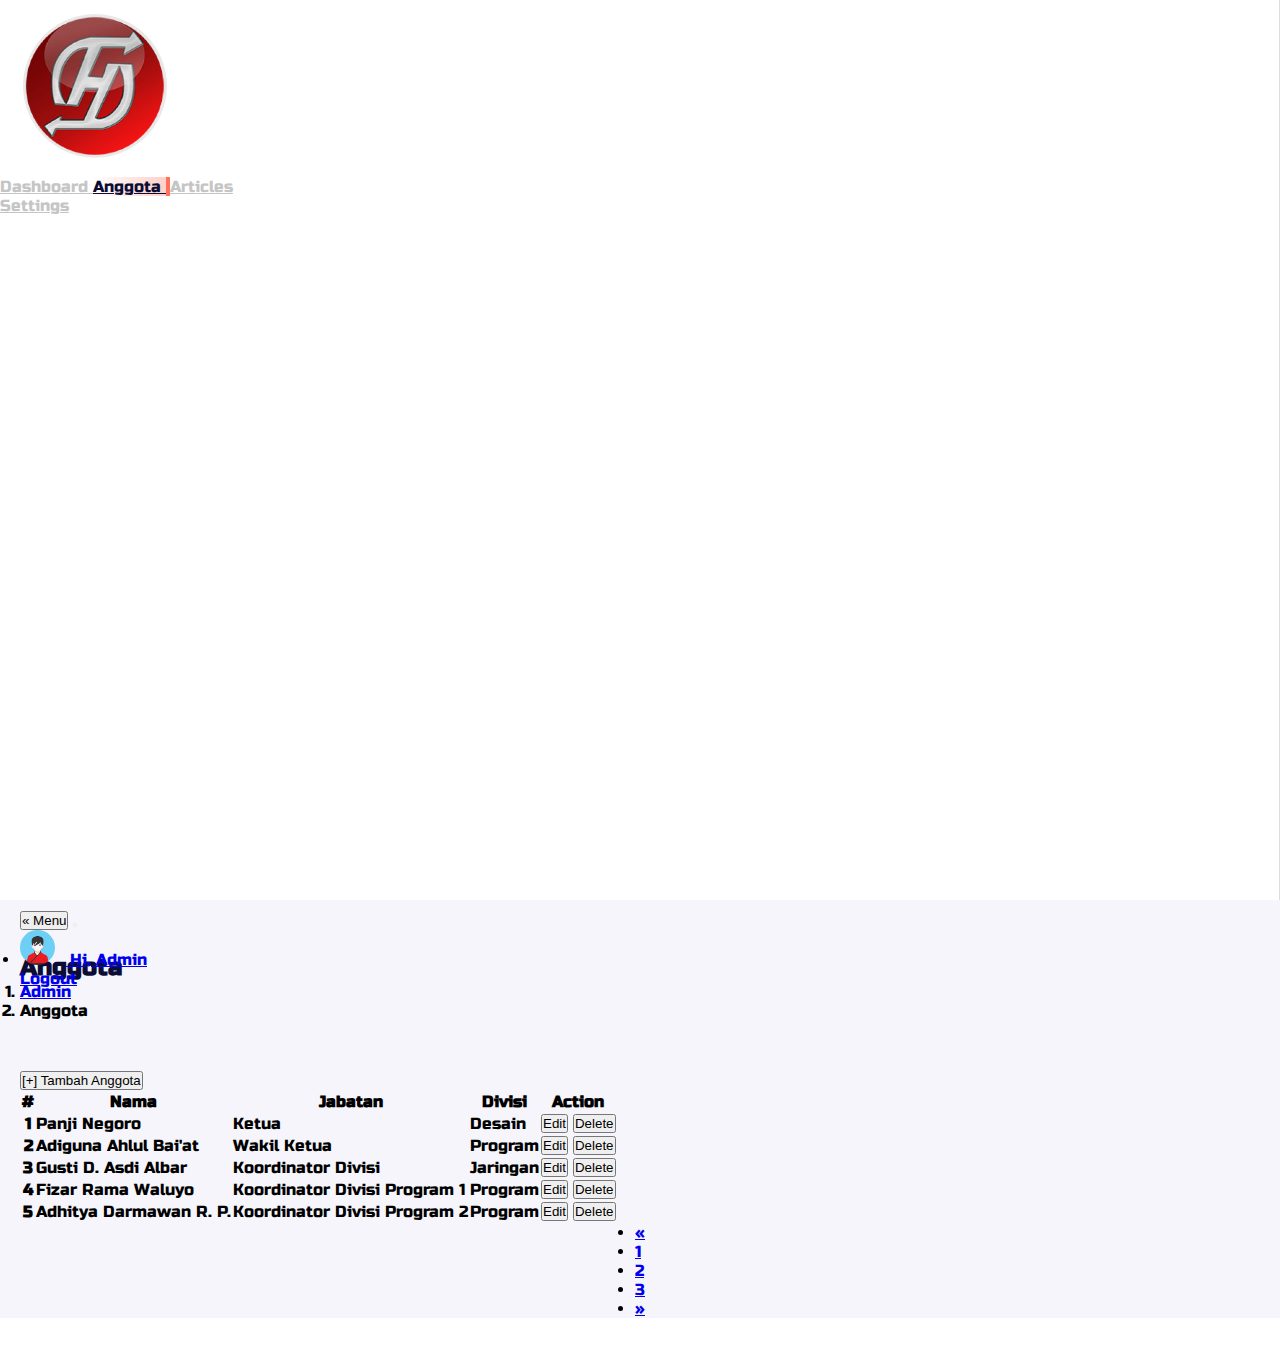
<file: anggota.html>
<!DOCTYPE html>
<html lang="en">
  <head>
    <!-- Required meta tags -->
    <meta charset="utf-8" />
    <meta
      name="viewport"
      content="width=device-width, initial-scale=1, shrink-to-fit=no"
    />

    <!-- Bootstrap CSS -->
    <link
      rel="stylesheet"
      href="https://cdn.jsdelivr.net/npm/bootstrap@4.5.3/dist/css/bootstrap.min.css"
      integrity="sha384-TX8t27EcRE3e/ihU7zmQxVncDAy5uIKz4rEkgIXeMed4M0jlfIDPvg6uqKI2xXr2"
      crossorigin="anonymous"
    />

    <link rel="stylesheet" href="css/dashboard.css" />

    <!-- Font Google -->
    <link rel="preconnect" href="https://fonts.gstatic.com" />
    <link
      href="https://fonts.googleapis.com/css2?family=Russo+One&display=swap"
      rel="stylesheet"
    />

    <title>Himakom Cirebon</title>
  </head>
  <body>
    <div class="page-dashboard">
      <div class="d-flex" id="wrapper">
        <!-- Sidebar -->
        <div class="border-right" id="sidebar-wrapper">
          <div class="sidebar-heading text-center">
            <img
              src="images/logo-himakom.png"
              alt=""
              class="my-4 mx-4"
              width="150px"
            />
          </div>
          <div class="list-group list-group-flush">
            <a
              href="dashboard.html"
              class="list-group-item list-group-item-action"
              >Dashboard
            </a>
            <a
              href="anggota.html"
              class="list-group-item list-group-item-action active"
              >Anggota
            </a>
            <a
              href="articles.html"
              class="list-group-item list-group-item-action"
              >Articles
            </a>
            <a
              href="setting.html"
              class="list-group-item list-group-item-action"
              >Settings
            </a>
          </div>
        </div>
        <!-- End Sidebar -->
        <!-- Page-Content -->
        <div class="page-content-wrapper" id="page-content-wrapper">
          <!-- Navbar Start -->
          <nav
            class="navbar navbar-expand-lg navbar-light bg-light fixed-top navbar-dashboard"
          >
            <div class="container-fluid">
              <button
                class="btn btn-secondary d-md-none mr-auto mr-2 btn-toggler"
              >
                &laquo; Menu
              </button>
              <button
                class="navbar-toggler ml-auto"
                type="button"
                data-toggle="collapse"
                data-target="#navbarSupportedContent"
                aria-controls="navbarSupportedContent"
                aria-expanded="false"
                aria-label="Toggle navigation"
              >
                <span class="navbar-toggler-icon"></span>
              </button>

              <div class="collapse navbar-collapse" id="navbarSupportedContent">
                <ul class="navbar-nav ml-auto">
                  <li class="nav-item dropdown">
                    <a
                      class="nav-link dropdown-toggle"
                      href="#"
                      id="navbarDropdown"
                      role="button"
                      data-toggle="dropdown"
                      aria-haspopup="true"
                      aria-expanded="false"
                    >
                      <img src="images/avatar.png" alt="" width="35px" /> Hi,
                      Admin
                    </a>
                    <div class="dropdown-menu" aria-labelledby="navbarDropdown">
                      <a class="dropdown-item" href="index.html">Logout</a>
                    </div>
                  </li>
                </ul>
              </div>
            </div>
          </nav>
          <!-- Navbar End -->
          <!-- Content  -->
          <div class="content">
            <div class="container">
              <div class="content-title">
                <h1>Anggota</h1>
              </div>
              <div class="content-subtitle">
                <nav aria-label="breadcrumb">
                  <ol class="breadcrumb">
                    <li class="breadcrumb-item"><a href="#">Admin</a></li>
                    <li class="breadcrumb-item active" aria-current="page">
                      Anggota
                    </li>
                  </ol>
                </nav>
              </div>
              <div class="content-body">
                <div class="row">
                  <div class="col-lg-12">
                    <div class="card table">
                      <div class="card-body">
                        <a href="tambah-anggota.html"
                          ><button class="btn btn-primary mb-4">
                            [+] Tambah Anggota
                          </button>
                        </a>
                        <div class="table-responsive">
                          <table class="table table-bordered">
                            <thead>
                              <tr>
                                <th scope="col">#</th>
                                <th scope="col">Nama</th>
                                <th scope="col">Jabatan</th>
                                <th scope="col">Divisi</th>
                                <th scope="col" class="text-center">Action</th>
                              </tr>
                            </thead>
                            <tbody>
                              <tr>
                                <th scope="row">1</th>
                                <td>Panji Negoro</td>
                                <td>Ketua</td>
                                <td>Desain</td>
                                <td class="text-center">
                                  <button class="btn btn-success">Edit</button>
                                  <button class="btn btn-danger">Delete</button>
                                </td>
                              </tr>
                              <tr>
                                <th scope="row">2</th>
                                <td>Adiguna Ahlul Bai'at</td>
                                <td>Wakil Ketua</td>
                                <td>Program</td>
                                <td class="text-center">
                                  <button class="btn btn-success">Edit</button>
                                  <button class="btn btn-danger">Delete</button>
                                </td>
                              </tr>
                              <tr>
                                <th scope="row">3</th>
                                <td>Gusti D. Asdi Albar</td>
                                <td>Koordinator Divisi</td>
                                <td>Jaringan</td>
                                <td class="text-center">
                                  <button class="btn btn-success">Edit</button>
                                  <button class="btn btn-danger">Delete</button>
                                </td>
                              </tr>
                              <tr>
                                <th scope="row">4</th>
                                <td>Fizar Rama Waluyo</td>
                                <td>Koordinator Divisi Program 1</td>
                                <td>Program</td>
                                <td class="text-center">
                                  <button class="btn btn-success">Edit</button>
                                  <button class="btn btn-danger">Delete</button>
                                </td>
                              </tr>
                              <tr>
                                <th scope="row">5</th>
                                <td>Adhitya Darmawan R. P.</td>
                                <td>Koordinator Divisi Program 2</td>
                                <td>Program</td>
                                <td class="text-center">
                                  <button class="btn btn-success">Edit</button>
                                  <button class="btn btn-danger">Delete</button>
                                </td>
                              </tr>
                            </tbody>
                          </table>
                        </div>
                        <nav
                          aria-label="Page navigation example"
                          class="pagination-table mt-3"
                        >
                          <ul class="pagination">
                            <li class="page-item">
                              <a
                                class="page-link"
                                href="#"
                                aria-label="Previous"
                              >
                                <span aria-hidden="true">&laquo;</span>
                              </a>
                            </li>
                            <li class="page-item active">
                              <a class="page-link" href="#">1</a>
                            </li>
                            <li class="page-item">
                              <a class="page-link" href="#">2</a>
                            </li>
                            <li class="page-item">
                              <a class="page-link" href="#">3</a>
                            </li>
                            <li class="page-item">
                              <a class="page-link" href="#" aria-label="Next">
                                <span aria-hidden="true">&raquo;</span>
                              </a>
                            </li>
                          </ul>
                        </nav>
                      </div>
                    </div>
                  </div>
                </div>
              </div>
            </div>
          </div>
          <!-- End Conent  -->
        </div>
        <!-- End Page-Content -->
      </div>
    </div>

    <script
      src="https://code.jquery.com/jquery-3.5.1.slim.min.js"
      integrity="sha384-DfXdz2htPH0lsSSs5nCTpuj/zy4C+OGpamoFVy38MVBnE+IbbVYUew+OrCXaRkfj"
      crossorigin="anonymous"
    ></script>
    <script
      src="https://cdn.jsdelivr.net/npm/bootstrap@4.5.3/dist/js/bootstrap.bundle.min.js"
      integrity="sha384-ho+j7jyWK8fNQe+A12Hb8AhRq26LrZ/JpcUGGOn+Y7RsweNrtN/tE3MoK7ZeZDyx"
      crossorigin="anonymous"
    ></script>
    <script>
      $(document).ready(() => {
        $(".page-content-wrapper .btn-toggler").click(function (e) {
          e.preventDefault();
          $("#wrapper").toggleClass("toggled");
        });
      });
    </script>
    <!-- <script src="js/style.js"></script> -->
  </body>
</html>
</file>
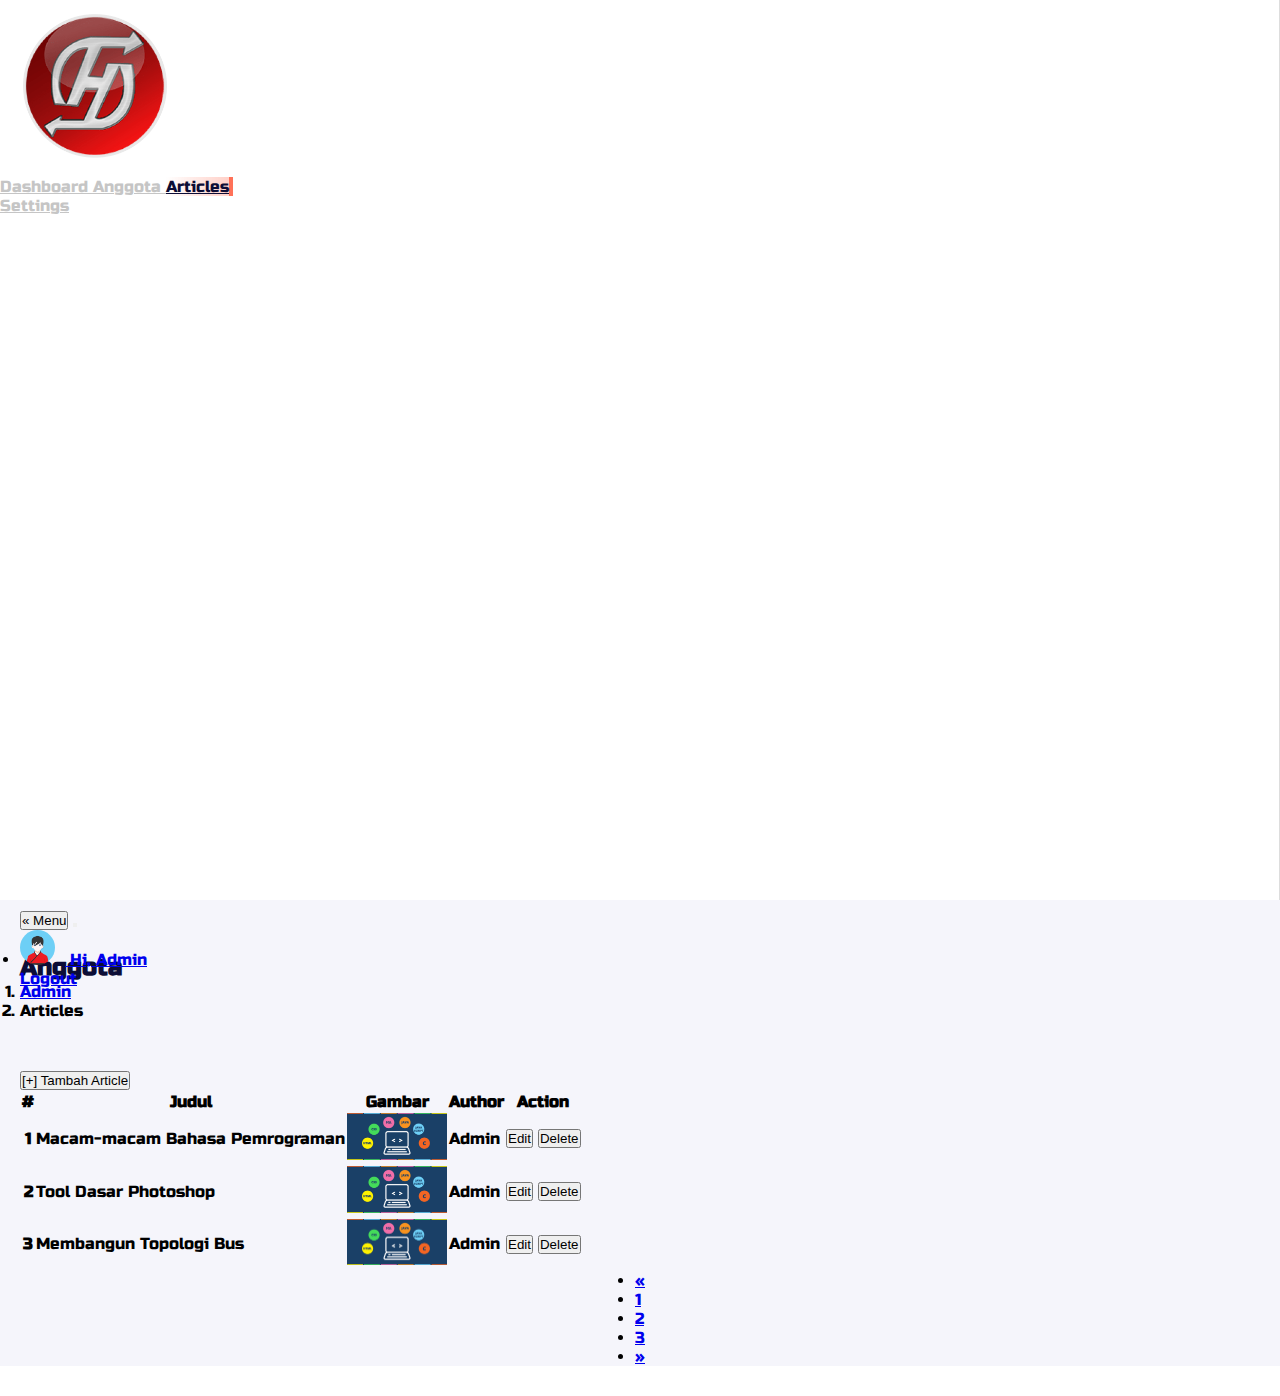
<file: articles.html>
<!DOCTYPE html>
<html lang="en">
  <head>
    <!-- Required meta tags -->
    <meta charset="utf-8" />
    <meta
      name="viewport"
      content="width=device-width, initial-scale=1, shrink-to-fit=no"
    />

    <!-- Bootstrap CSS -->
    <link
      rel="stylesheet"
      href="https://cdn.jsdelivr.net/npm/bootstrap@4.5.3/dist/css/bootstrap.min.css"
      integrity="sha384-TX8t27EcRE3e/ihU7zmQxVncDAy5uIKz4rEkgIXeMed4M0jlfIDPvg6uqKI2xXr2"
      crossorigin="anonymous"
    />

    <link rel="stylesheet" href="css/dashboard.css" />

    <!-- Font Google -->
    <link rel="preconnect" href="https://fonts.gstatic.com" />
    <link
      href="https://fonts.googleapis.com/css2?family=Russo+One&display=swap"
      rel="stylesheet"
    />

    <title>Himakom Cirebon</title>
  </head>
  <body>
    <div class="page-dashboard">
      <div class="d-flex" id="wrapper">
        <!-- Sidebar -->
        <div class="border-right" id="sidebar-wrapper">
          <div class="sidebar-heading text-center">
            <img
              src="images/logo-himakom.png"
              alt=""
              class="my-4 mx-4"
              width="150px"
            />
          </div>
          <div class="list-group list-group-flush">
            <a
              href="dashboard.html"
              class="list-group-item list-group-item-action"
              >Dashboard
            </a>
            <a
              href="anggota.html"
              class="list-group-item list-group-item-action"
              >Anggota
            </a>
            <a
              href="articles.html"
              class="list-group-item list-group-item-action active"
              >Articles
            </a>
            <a
              href="setting.html"
              class="list-group-item list-group-item-action"
              >Settings
            </a>
          </div>
        </div>
        <!-- End Sidebar -->
        <!-- Page-Content -->
        <div class="page-content-wrapper" id="page-content-wrapper">
          <!-- Navbar Start -->
          <nav
            class="navbar navbar-expand-lg navbar-light bg-light fixed-top navbar-dashboard"
          >
            <div class="container-fluid">
              <button
                class="btn btn-secondary d-md-none mr-auto mr-2 btn-toggler"
              >
                &laquo; Menu
              </button>
              <button
                class="navbar-toggler ml-auto"
                type="button"
                data-toggle="collapse"
                data-target="#navbarSupportedContent"
                aria-controls="navbarSupportedContent"
                aria-expanded="false"
                aria-label="Toggle navigation"
              >
                <span class="navbar-toggler-icon"></span>
              </button>

              <div class="collapse navbar-collapse" id="navbarSupportedContent">
                <ul class="navbar-nav ml-auto">
                  <li class="nav-item dropdown">
                    <a
                      class="nav-link dropdown-toggle"
                      href="#"
                      id="navbarDropdown"
                      role="button"
                      data-toggle="dropdown"
                      aria-haspopup="true"
                      aria-expanded="false"
                    >
                      <img src="images/avatar.png" alt="" width="35px" /> Hi,
                      Admin
                    </a>
                    <div class="dropdown-menu" aria-labelledby="navbarDropdown">
                      <a class="dropdown-item" href="index.html">Logout</a>
                    </div>
                  </li>
                </ul>
              </div>
            </div>
          </nav>
          <!-- Navbar End -->
          <!-- Content  -->
          <div class="content articles">
            <div class="container">
              <div class="content-title">
                <h1>Anggota</h1>
              </div>
              <div class="content-subtitle">
                <nav aria-label="breadcrumb">
                  <ol class="breadcrumb">
                    <li class="breadcrumb-item"><a href="#">Admin</a></li>
                    <li class="breadcrumb-item active" aria-current="page">
                      Articles
                    </li>
                  </ol>
                </nav>
              </div>
              <div class="content-body">
                <div class="row">
                  <div class="col-lg-12">
                    <div class="card table">
                      <div class="card-body">
                        <a href="tambah-article.html"
                          ><button class="btn btn-primary mb-4">
                            [+] Tambah Article
                          </button>
                        </a>
                        <div class="table-responsive">
                          <table class="table table-bordered">
                            <thead>
                              <tr>
                                <th scope="col">#</th>
                                <th scope="col">Judul</th>
                                <th scope="col">Gambar</th>
                                <th scope="col">Author</th>
                                <th scope="col" class="text-center">Action</th>
                              </tr>
                            </thead>
                            <tbody>
                              <tr>
                                <th scope="row">1</th>
                                <td>Macam-macam Bahasa Pemrograman</td>
                                <td>
                                  <img src="images/articles/article-1.jpg" />
                                </td>
                                <td>Admin</td>
                                <td class="text-center">
                                  <button class="btn btn-success">Edit</button>
                                  <button class="btn btn-danger">Delete</button>
                                </td>
                              </tr>
                              <tr>
                                <th scope="row">2</th>
                                <td>Tool Dasar Photoshop</td>
                                <td>
                                  <img
                                    src="images/articles/article-1.jpg"
                                    alt=""
                                  />
                                </td>
                                <td>Admin</td>
                                <td class="text-center">
                                  <button class="btn btn-success">Edit</button>
                                  <button class="btn btn-danger">Delete</button>
                                </td>
                              </tr>
                              <tr>
                                <th scope="row">3</th>
                                <td>Membangun Topologi Bus</td>
                                <td>
                                  <img
                                    src="images/articles/article-1.jpg"
                                    alt=""
                                  />
                                </td>
                                <td>Admin</td>
                                <td class="text-center">
                                  <button class="btn btn-success">Edit</button>
                                  <button class="btn btn-danger">Delete</button>
                                </td>
                              </tr>
                            </tbody>
                          </table>
                        </div>
                        <nav
                          aria-label="Page navigation example"
                          class="pagination-table mt-3"
                        >
                          <ul class="pagination">
                            <li class="page-item">
                              <a
                                class="page-link"
                                href="#"
                                aria-label="Previous"
                              >
                                <span aria-hidden="true">&laquo;</span>
                              </a>
                            </li>
                            <li class="page-item active">
                              <a class="page-link" href="#">1</a>
                            </li>
                            <li class="page-item">
                              <a class="page-link" href="#">2</a>
                            </li>
                            <li class="page-item">
                              <a class="page-link" href="#">3</a>
                            </li>
                            <li class="page-item">
                              <a class="page-link" href="#" aria-label="Next">
                                <span aria-hidden="true">&raquo;</span>
                              </a>
                            </li>
                          </ul>
                        </nav>
                      </div>
                    </div>
                  </div>
                </div>
              </div>
            </div>
          </div>
          <!-- End Conent  -->
        </div>
        <!-- End Page-Content -->
      </div>
    </div>

    <script
      src="https://code.jquery.com/jquery-3.5.1.slim.min.js"
      integrity="sha384-DfXdz2htPH0lsSSs5nCTpuj/zy4C+OGpamoFVy38MVBnE+IbbVYUew+OrCXaRkfj"
      crossorigin="anonymous"
    ></script>
    <script
      src="https://cdn.jsdelivr.net/npm/bootstrap@4.5.3/dist/js/bootstrap.bundle.min.js"
      integrity="sha384-ho+j7jyWK8fNQe+A12Hb8AhRq26LrZ/JpcUGGOn+Y7RsweNrtN/tE3MoK7ZeZDyx"
      crossorigin="anonymous"
    ></script>
    <script>
      $(document).ready(() => {
        $(".page-content-wrapper .btn-toggler").click(function (e) {
          e.preventDefault();
          $("#wrapper").toggleClass("toggled");
        });
      });
    </script>
    <!-- <script src="js/style.js"></script> -->
  </body>
</html>
</file>
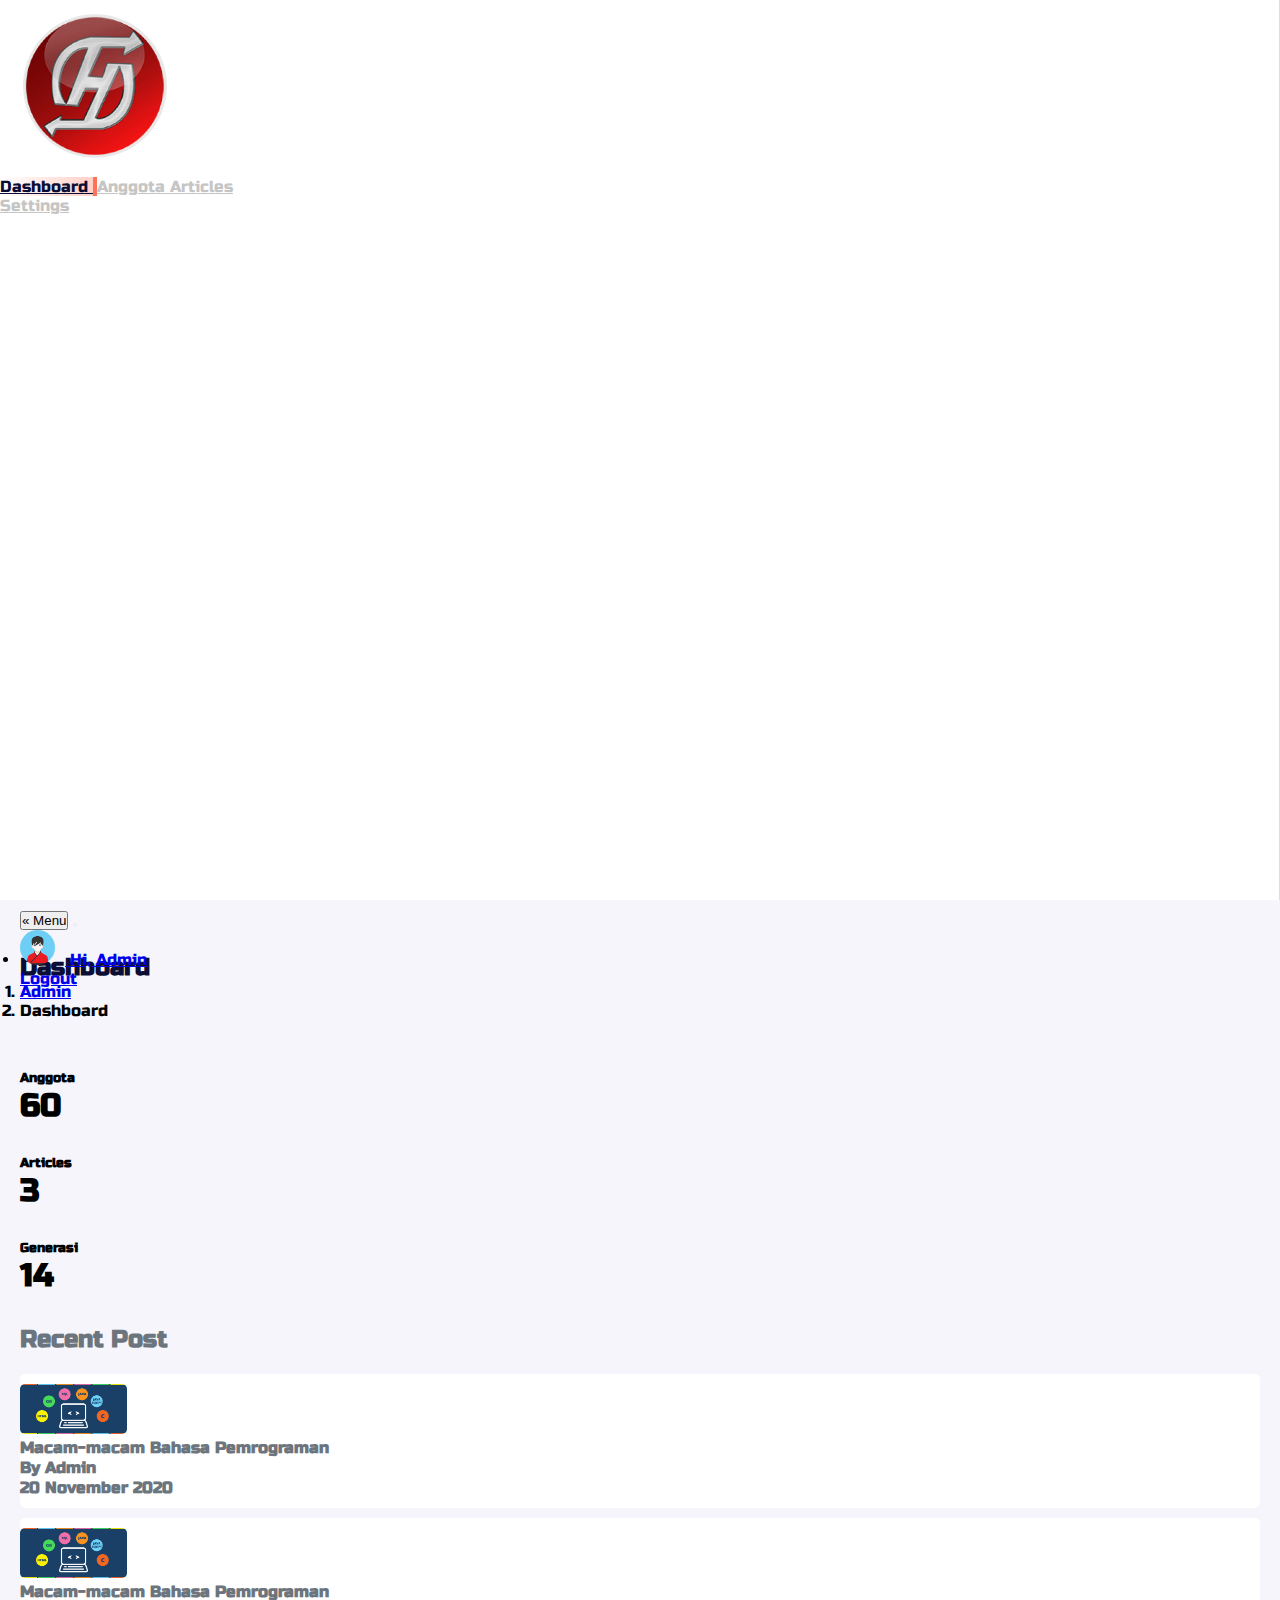
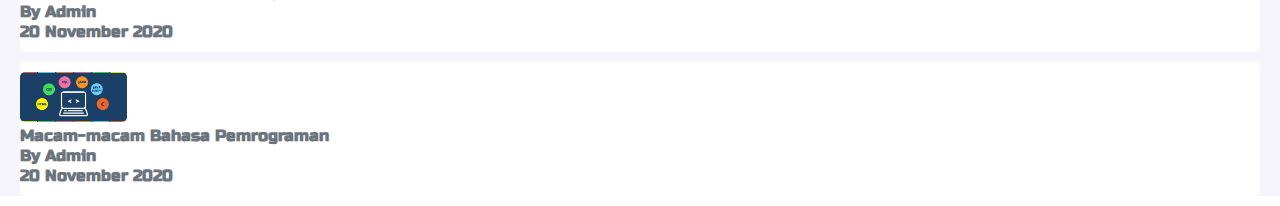
<file: dashboard.html>
<!DOCTYPE html>
<html lang="en">
  <head>
    <!-- Required meta tags -->
    <meta charset="utf-8" />
    <meta
      name="viewport"
      content="width=device-width, initial-scale=1, shrink-to-fit=no"
    />

    <!-- Bootstrap CSS -->
    <link
      rel="stylesheet"
      href="https://cdn.jsdelivr.net/npm/bootstrap@4.5.3/dist/css/bootstrap.min.css"
      integrity="sha384-TX8t27EcRE3e/ihU7zmQxVncDAy5uIKz4rEkgIXeMed4M0jlfIDPvg6uqKI2xXr2"
      crossorigin="anonymous"
    />

    <link rel="stylesheet" href="css/dashboard.css" />

    <!-- Font Google -->
    <link rel="preconnect" href="https://fonts.gstatic.com" />
    <link
      href="https://fonts.googleapis.com/css2?family=Russo+One&display=swap"
      rel="stylesheet"
    />

    <title>Himakom Cirebon</title>
  </head>
  <body>
    <div class="page-dashboard">
      <div class="d-flex" id="wrapper">
        <!-- Sidebar -->
        <div class="border-right" id="sidebar-wrapper">
          <div class="sidebar-heading text-center">
            <img
              src="images/logo-himakom.png"
              alt=""
              class="my-4 mx-4"
              width="150px"
            />
          </div>
          <div class="list-group list-group-flush">
            <a
              href="dashboard.html"
              class="list-group-item list-group-item-action active"
              >Dashboard
            </a>
            <a
              href="anggota.html"
              class="list-group-item list-group-item-action"
              >Anggota
            </a>
            <a
              href="articles.html"
              class="list-group-item list-group-item-action"
              >Articles
            </a>
            <a
              href="setting.html"
              class="list-group-item list-group-item-action"
              >Settings
            </a>
          </div>
        </div>
        <!-- End Sidebar -->
        <!-- Page-Content -->
        <div class="page-content-wrapper" id="page-content-wrapper">
          <!-- Navbar Start -->
          <nav
            class="navbar navbar-expand-lg navbar-light bg-light fixed-top navbar-dashboard"
          >
            <div class="container-fluid">
              <button
                class="btn btn-secondary d-md-none mr-auto mr-2 btn-toggler"
              >
                &laquo; Menu
              </button>
              <button
                class="navbar-toggler ml-auto"
                type="button"
                data-toggle="collapse"
                data-target="#navbarSupportedContent"
                aria-controls="navbarSupportedContent"
                aria-expanded="false"
                aria-label="Toggle navigation"
              >
                <span class="navbar-toggler-icon"></span>
              </button>

              <div class="collapse navbar-collapse" id="navbarSupportedContent">
                <ul class="navbar-nav ml-auto">
                  <li class="nav-item dropdown">
                    <a
                      class="nav-link dropdown-toggle"
                      href="#"
                      id="navbarDropdown"
                      role="button"
                      data-toggle="dropdown"
                      aria-haspopup="true"
                      aria-expanded="false"
                    >
                      <img src="images/avatar.png" alt="" width="35px" /> Hi,
                      Admin
                    </a>
                    <div class="dropdown-menu" aria-labelledby="navbarDropdown">
                      <a class="dropdown-item" href="index.html">Logout</a>
                    </div>
                  </li>
                </ul>
              </div>
            </div>
          </nav>
          <!-- Navbar End -->
          <!-- Content  -->
          <div class="content">
            <div class="container">
              <div class="content-title">
                <h1>Dashboard</h1>
              </div>
              <div class="content-subtitle">
                <nav aria-label="breadcrumb">
                  <ol class="breadcrumb">
                    <li class="breadcrumb-item"><a href="#">Admin</a></li>
                    <li class="breadcrumb-item active" aria-current="page">
                      Dashboard
                    </li>
                  </ol>
                </nav>
              </div>
              <div class="content-body">
                <div class="row">
                  <div class="col-lg-4">
                    <div class="card">
                      <div class="card-body">
                        <h5 class="card-title">Anggota</h5>
                        <h1 class="card-text">60</h1>
                      </div>
                    </div>
                  </div>
                  <div class="col-lg-4">
                    <div class="card">
                      <div class="card-body">
                        <h5 class="card-title">Articles</h5>
                        <h1 class="card-text">3</h1>
                      </div>
                    </div>
                  </div>
                  <div class="col-lg-4">
                    <div class="card">
                      <div class="card-body">
                        <h5 class="card-title">Generasi</h5>

                        <h1 class="card-text">14</h1>
                      </div>
                    </div>
                  </div>
                </div>
                <div class="row recent-post align-items-center">
                  <div class="col-lg-12">
                    <div class="recent-post-title">
                      <h1>Recent Post</h1>
                    </div>
                  </div>
                  <div class="col-lg-12">
                    <div class="row recent-post-content">
                      <div class="col-lg-1">
                        <div class="post-img text-center">
                          <img src="images/articles/article-1.jpg" alt="" />
                        </div>
                      </div>
                      <div class="col-lg-5">
                        <div class="post-title text-center">
                          <h2>Macam-macam Bahasa Pemrograman</h2>
                        </div>
                      </div>
                      <div class="col-lg-2">
                        <div class="post-author text-center">
                          <h2>By Admin</h2>
                        </div>
                      </div>
                      <div class="col-lg-4">
                        <div class="post-date text-center">
                          <h2>20 November 2020</h2>
                        </div>
                      </div>
                    </div>
                  </div>
                  <div class="col-lg-12">
                    <div class="row recent-post-content">
                      <div class="col-lg-1">
                        <div class="post-img text-center">
                          <img src="images/articles/article-1.jpg" alt="" />
                        </div>
                      </div>
                      <div class="col-lg-5">
                        <div class="post-title text-center">
                          <h2>Macam-macam Bahasa Pemrograman</h2>
                        </div>
                      </div>
                      <div class="col-lg-2">
                        <div class="post-author text-center">
                          <h2>By Admin</h2>
                        </div>
                      </div>
                      <div class="col-lg-4">
                        <div class="post-date text-center">
                          <h2>20 November 2020</h2>
                        </div>
                      </div>
                    </div>
                  </div>
                  <div class="col-lg-12 mb-5">
                    <div class="row recent-post-content">
                      <div class="col-lg-1">
                        <div class="post-img text-center">
                          <img src="images/articles/article-1.jpg" alt="" />
                        </div>
                      </div>
                      <div class="col-lg-5">
                        <div class="post-title text-center">
                          <h2>Macam-macam Bahasa Pemrograman</h2>
                        </div>
                      </div>
                      <div class="col-lg-2">
                        <div class="post-author text-center">
                          <h2>By Admin</h2>
                        </div>
                      </div>
                      <div class="col-lg-4">
                        <div class="post-date text-center">
                          <h2>20 November 2020</h2>
                        </div>
                      </div>
                    </div>
                  </div>
                </div>
              </div>
            </div>
          </div>
          <!-- End Conent  -->
        </div>
        <!-- End Page-Content -->
      </div>
    </div>

    <script
      src="https://code.jquery.com/jquery-3.5.1.slim.min.js"
      integrity="sha384-DfXdz2htPH0lsSSs5nCTpuj/zy4C+OGpamoFVy38MVBnE+IbbVYUew+OrCXaRkfj"
      crossorigin="anonymous"
    ></script>
    <script
      src="https://cdn.jsdelivr.net/npm/bootstrap@4.5.3/dist/js/bootstrap.bundle.min.js"
      integrity="sha384-ho+j7jyWK8fNQe+A12Hb8AhRq26LrZ/JpcUGGOn+Y7RsweNrtN/tE3MoK7ZeZDyx"
      crossorigin="anonymous"
    ></script>
    <script>
      $(document).ready(() => {
        $(".page-content-wrapper .btn-toggler").click(function (e) {
          e.preventDefault();
          $("#wrapper").toggleClass("toggled");
        });
      });
    </script>
    <!-- <script src="js/style.js"></script> -->
  </body>
</html>
</file>
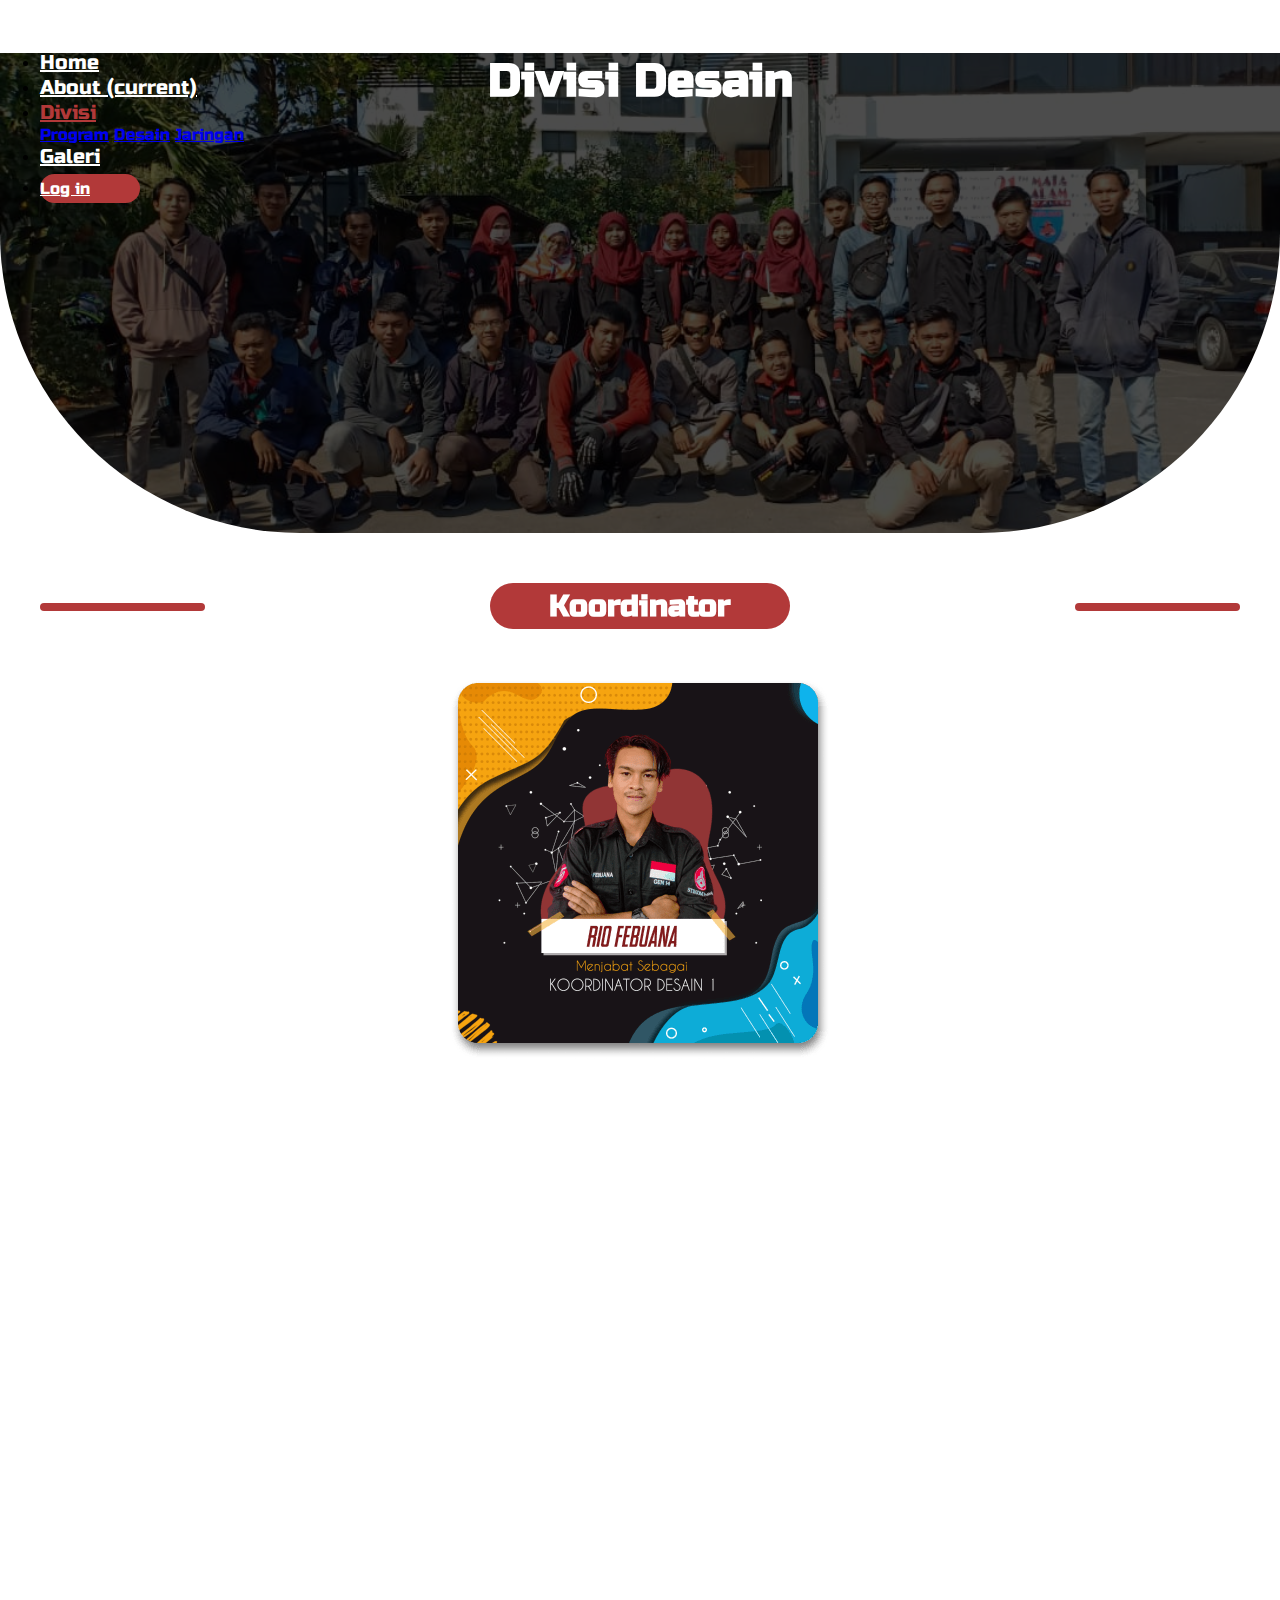
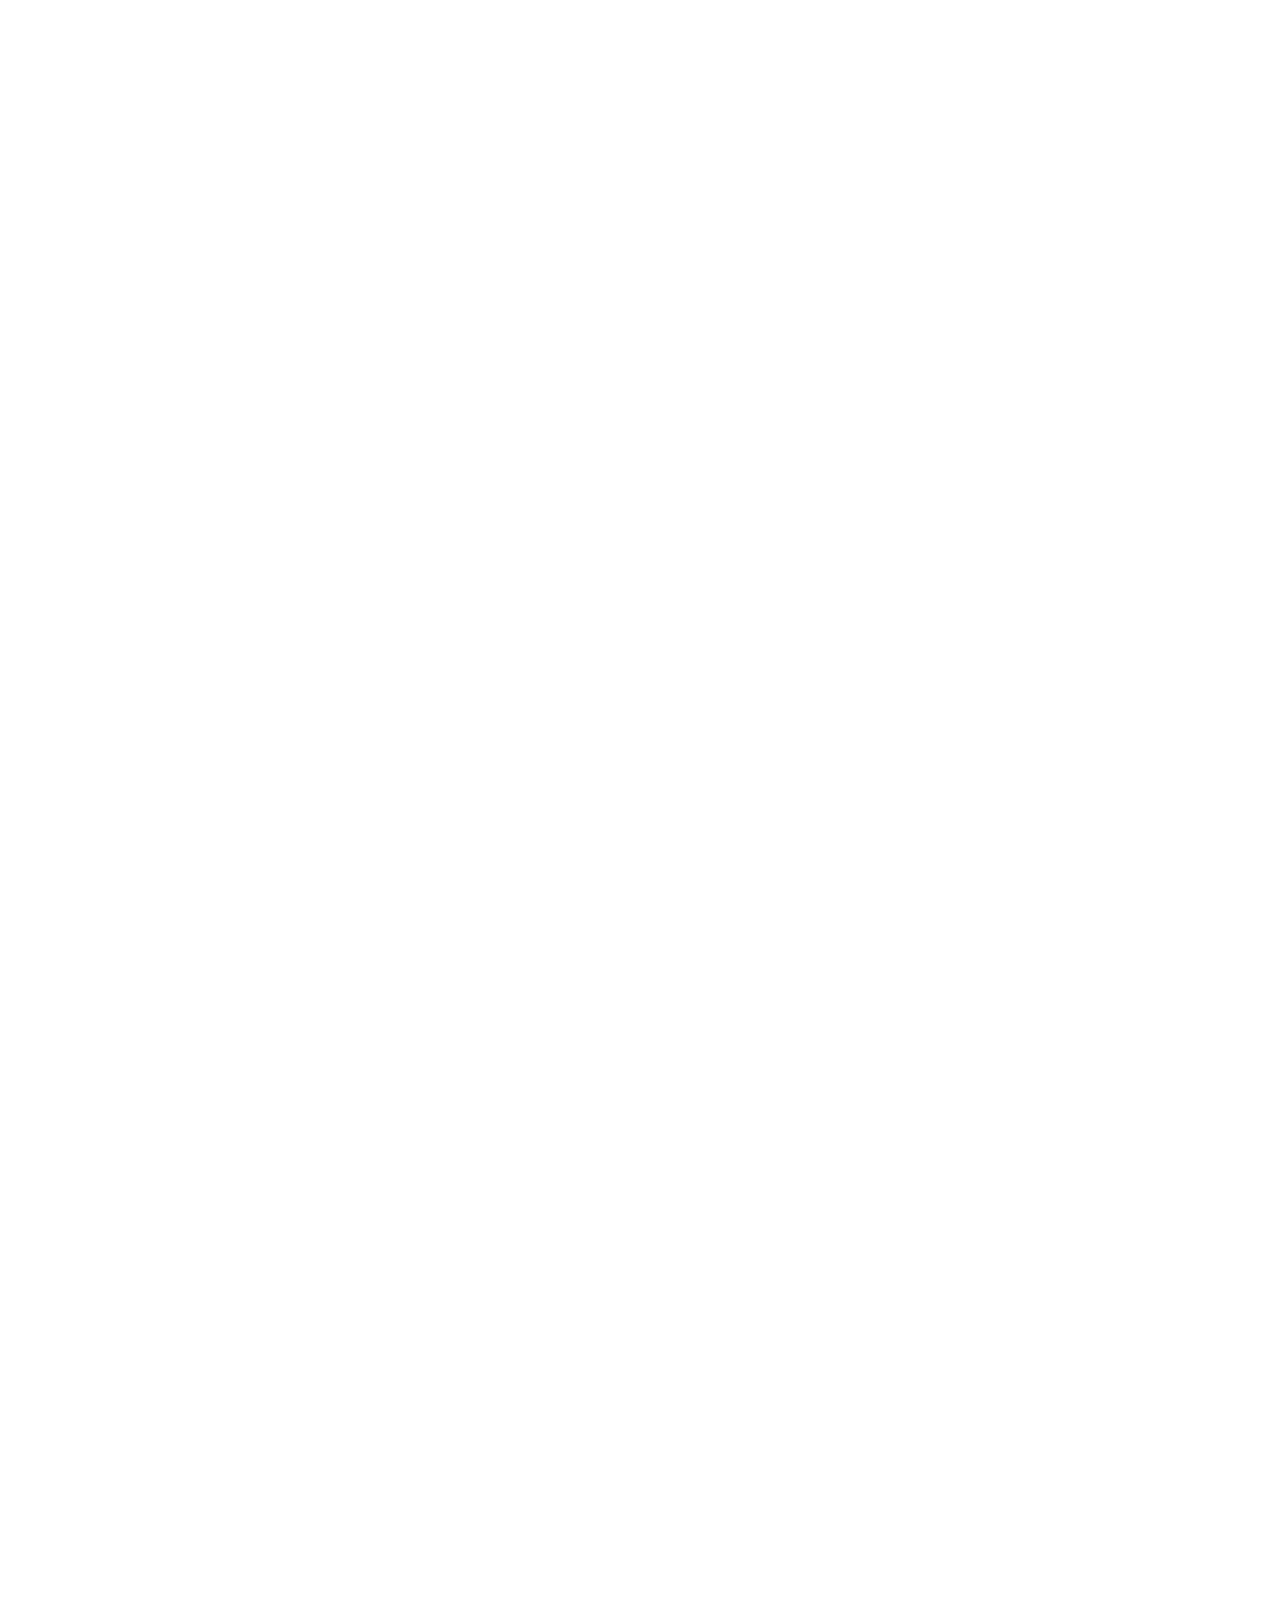
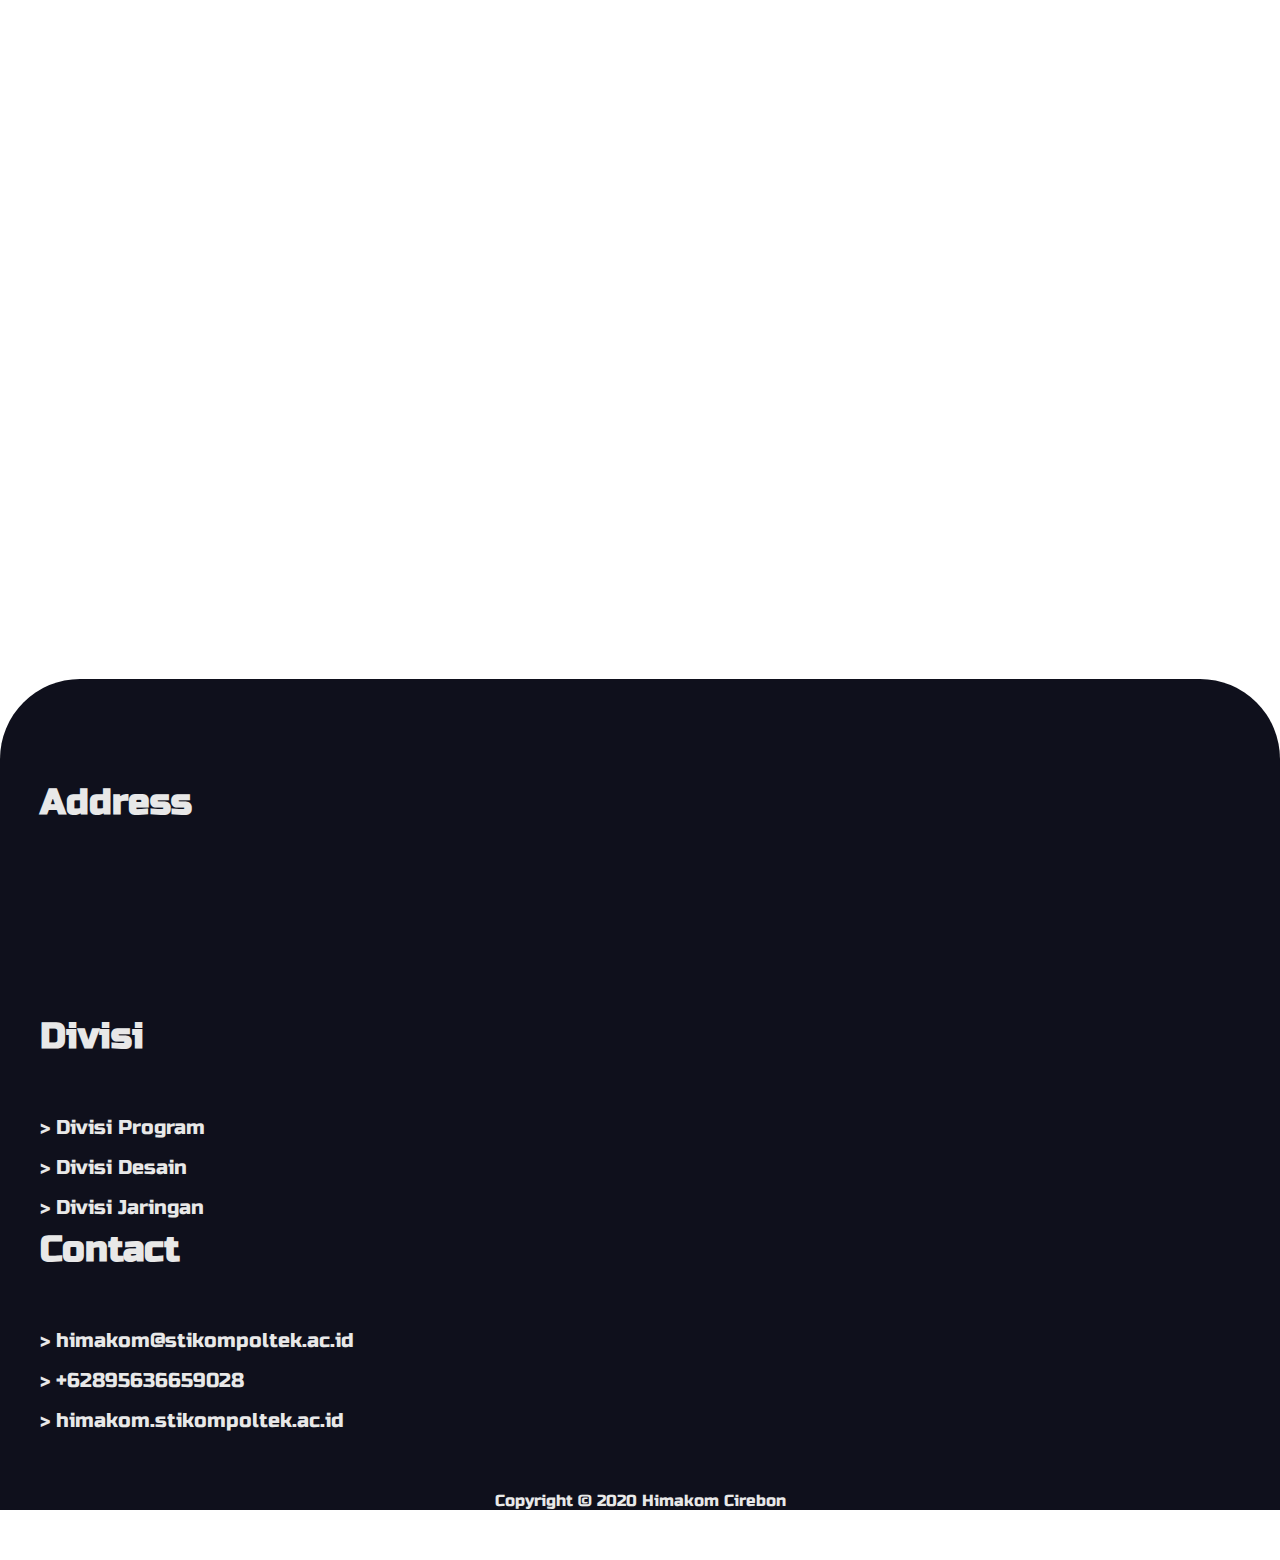
<file: divisi-desain.html>
<!DOCTYPE html>
<html lang="en">
  <head>
    <!-- Required meta tags -->
    <meta charset="utf-8" />
    <meta
      name="viewport"
      content="width=device-width, initial-scale=1, shrink-to-fit=no"
    />

    <!-- Bootstrap CSS -->
    <link
      rel="stylesheet"
      href="https://cdn.jsdelivr.net/npm/bootstrap@4.5.3/dist/css/bootstrap.min.css"
      integrity="sha384-TX8t27EcRE3e/ihU7zmQxVncDAy5uIKz4rEkgIXeMed4M0jlfIDPvg6uqKI2xXr2"
      crossorigin="anonymous"
    />

    <link rel="stylesheet" href="css/style.css" />

    <!-- Font Google -->
    <link rel="preconnect" href="https://fonts.gstatic.com" />
    <link
      href="https://fonts.googleapis.com/css2?family=Russo+One&display=swap"
      rel="stylesheet"
    />
    <link href="https://unpkg.com/aos@2.3.1/dist/aos.css" rel="stylesheet" />

    <title>Himakom Cirebon</title>
  </head>
  <body>
    <!-- Navbar Start -->
    <nav class="navbar navbar-expand-lg navbar-light bg-light">
      <div class="container">
        <a class="navbar-brand" href="#">Himakom</a>
        <button
          class="navbar-toggler"
          type="button"
          data-toggle="collapse"
          data-target="#navbarSupportedContent"
          aria-controls="navbarSupportedContent"
          aria-expanded="false"
          aria-label="Toggle navigation"
        >
          <span class="navbar-toggler-icon"></span>
        </button>

        <div class="collapse navbar-collapse" id="navbarSupportedContent">
          <ul class="navbar-nav ml-auto">
            <li class="nav-item">
              <a class="nav-link" href="index.html">Home</a>
            </li>
            <li class="nav-item">
              <a class="nav-link" href="about.html"
                >About <span class="sr-only">(current)</span></a
              >
            </li>
            <li class="nav-item active dropdown">
              <a
                class="nav-link dropdown-toggle"
                href="#"
                id="navbarDropdown"
                role="button"
                data-toggle="dropdown"
                aria-haspopup="true"
                aria-expanded="false"
              >
                Divisi
              </a>
              <div class="dropdown-menu" aria-labelledby="navbarDropdown">
                <a class="dropdown-item" href="divisi-program.html">Program</a>
                <a class="dropdown-item" href="divisi-desain.html">Desain</a>
                <a class="dropdown-item" href="divisi-jaringan.html"
                  >Jaringan</a
                >
              </div>
            </li>
            <li class="nav-item">
              <a class="nav-link" href="galeri.html">Galeri</a>
            </li>
            <li class="nav-item">
              <a class="btn btn-danger btn-login ml-3" href="login.html"
                >Log in</a
              >
            </li>
          </ul>
        </div>
      </div>
    </nav>
    <!-- Navbar End -->

    <!-- Jumbotron -->
    <section class="highlight about-page">
      <div class="jumbotron jumbotron-fluid">
        <div class="container">
          <div class="row text align-items-center">
            <div class="col-lg-12" data-aos="flip-right">
              <h1>Divisi Desain</h1>
            </div>
          </div>
        </div>
      </div>
    </section>
    <!-- Jumbotron End -->
    <!-- 
    <section class="carousel">
      <div class="container">
        <div
          id="carouselExampleIndicators"
          class="carousel slide"
          data-ride="carousel"
        >
          <ol class="carousel-indicators">
            <li
              data-target="#carouselExampleIndicators"
              data-slide-to="0"
              class="active"
            ></li>
            <li data-target="#carouselExampleIndicators" data-slide-to="1"></li>
            <li data-target="#carouselExampleIndicators" data-slide-to="2"></li>
          </ol>
          <div class="carousel-inner">
            <div class="carousel-item active">
              <img
                class="d-block w-100"
                src="images/banner/program-1.png"
                alt="First slide"
              />
            </div>
            <div class="carousel-item">
              <img
                class="d-block w-100"
                src="images/banner/program-2.jpg"
                alt="Second slide"
              />
            </div>
            <div class="carousel-item">
              <img
                class="d-block w-100"
                src="images/banner/program-3.jpg"
                alt="Third slide"
              />
            </div>
          </div>
          <a
            class="carousel-control-prev"
            href="#carouselExampleIndicators"
            role="button"
            data-slide="prev"
          >
            <span class="carousel-control-prev-icon" aria-hidden="true"></span>
            <span class="sr-only">Previous</span>
          </a>
          <a
            class="carousel-control-next"
            href="#carouselExampleIndicators"
            role="button"
            data-slide="next"
          >
            <span class="carousel-control-next-icon" aria-hidden="true"></span>
            <span class="sr-only">Next</span>
          </a>
        </div>
      </div>
    </section> -->

    <section class="koordinator">
      <div class="container">
        <div class="row justify-content-center">
          <div class="col-lg-8" data-aos="fade-up" data-aos-delay="200">
            <span style="float: left"></span>
            <span style="float: right"></span>
            <div class="koordinator-heading">
              <div class="heading" data-aos="fade-up" data-aos-delay="100">
                <h1 style="text-align: center">Koordinator</h1>
              </div>
            </div>
          </div>
          <div class="col-lg-8">
            <div class="koordinator-content text-center">
              <div class="row">
                <div class="col-6 col-lg-6">
                  <img
                    src="images/anggota/rio.png"
                    alt=""
                    data-aos="fade-up"
                    data-aos-delay="100"
                  />
                </div>
                <div class="col-6 col-lg-6">
                  <img
                    src="images/anggota/alphine.png"
                    alt=""
                    data-aos="fade-up"
                    data-aos-delay="200"
                  />
                </div>
              </div>
            </div>
          </div>
        </div>
      </div>
    </section>

    <section class="articles">
      <div class="container">
        <div class="row justify-content-center">
          <div class="col-lg-8" data-aos="fade-up" data-aos-delay="200">
            <span style="float: left"></span>
            <span style="float: right"></span>
            <div class="articles-heading">
              <div
                class="heading text-center"
                data-aos="fade-up"
                data-aos-delay="100"
              >
                <h1>Articles</h1>
              </div>
            </div>
          </div>
        </div>
        <div class="row">
          <div class="col-lg-4" data-aos="fade-up" data-aos-delay="100">
            <div class="card">
              <div class="card-heading">
                <div class="card-img">
                  <img src="images/articles/article-1.jpg" alt="" />
                </div>
                <div class="card-title">
                  <h1>Macam-macam Bahasa Pemorgraman</h1>
                </div>
              </div>
              <div class="card-body">
                Lorem ipsum dolor sit amet, consectetur adipisicing elit.
                Ratione at quod voluptate laboriosam adipisci excepturi delectus
                dolorum accusantium, sed hic qui quae consequuntur ipsam itaque,
                est expedita accusamus odio saepe!
              </div>
            </div>
          </div>
          <div class="col-lg-4" data-aos="fade-up" data-aos-delay="200">
            <div class="card">
              <div class="card-heading">
                <div class="card-img">
                  <img src="images/articles/article-1.jpg" alt="" />
                </div>
                <div class="card-title">
                  <h1>Macam-macam Bahasa Pemorgraman</h1>
                </div>
              </div>
              <div class="card-body">
                Lorem ipsum dolor sit amet, consectetur adipisicing elit.
                Ratione at quod voluptate laboriosam adipisci excepturi delectus
                dolorum accusantium, sed hic qui quae consequuntur ipsam itaque,
                est expedita accusamus odio saepe!
              </div>
            </div>
          </div>
          <div class="col-lg-4" data-aos="fade-up" data-aos-delay="300">
            <div class="card">
              <div class="card-heading">
                <div class="card-img">
                  <img src="images/articles/article-1.jpg" alt="" />
                </div>
                <div class="card-title">
                  <h1>Macam-macam Bahasa Pemorgraman</h1>
                </div>
              </div>
              <div class="card-body">
                Lorem ipsum dolor sit amet, consectetur adipisicing elit.
                Ratione at quod voluptate laboriosam adipisci excepturi delectus
                dolorum accusantium, sed hic qui quae consequuntur ipsam itaque,
                est expedita accusamus odio saepe!
              </div>
            </div>
          </div>
        </div>
      </div>
    </section>

    <!-- Footer -->
    <section class="footer">
      <div class="container">
        <div class="row">
          <div class="col-lg-5 col-md-12">
            <div class="title"><h1>Address</h1></div>
            <div class="content">
              <iframe
                src="https://www.google.com/maps/embed?pb=!1m18!1m12!1m3!1d3962.468152064577!2d108.5292376147717!3d-6.712579995147126!2m3!1f0!2f0!3f0!3m2!1i1024!2i768!4f13.1!3m3!1m2!1s0x2e6ee2197840f971%3A0xcc5c551152d2a55f!2sSTIKOM%20POLTEK%20CIREBON%20KAMPUS%20II!5e0!3m2!1sid!2sid!4v1599055682190!5m2!1sid!2sid"
                width="80%"
                height="auto"
                style="border: 0"
                allowfullscreen=""
                aria-hidden="false"
                tabindex="0"
                title="address"
                class="address"
              ></iframe>
            </div>
          </div>
          <div class="col-lg-3 col-md-6">
            <div class="title"><h1>Divisi</h1></div>
            <div class="content">
              > Divisi Program <br />
              > Divisi Desain <br />
              > Divisi Jaringan
            </div>
          </div>
          <div class="col-lg-4 col-md-6">
            <div class="title"><h1>Contact</h1></div>
            <div class="content">
              > himakom@stikompoltek.ac.id <br />
              > +62895636659028 <br />
              > himakom.stikompoltek.ac.id
            </div>
          </div>
        </div>
        <div class="row">
          <div class="col-lg-12">
            <div class="copyright">
              <span>Copyright &copy; 2020 Himakom Cirebon</span>
            </div>
          </div>
        </div>
      </div>
    </section>
    <!-- Footer End -->

    <script
      src="https://code.jquery.com/jquery-3.5.1.slim.min.js"
      integrity="sha384-DfXdz2htPH0lsSSs5nCTpuj/zy4C+OGpamoFVy38MVBnE+IbbVYUew+OrCXaRkfj"
      crossorigin="anonymous"
    ></script>
    <script
      src="https://cdn.jsdelivr.net/npm/bootstrap@4.5.3/dist/js/bootstrap.bundle.min.js"
      integrity="sha384-ho+j7jyWK8fNQe+A12Hb8AhRq26LrZ/JpcUGGOn+Y7RsweNrtN/tE3MoK7ZeZDyx"
      crossorigin="anonymous"
    ></script>
    <script src="https://unpkg.com/aos@2.3.1/dist/aos.js"></script>
    <script>
      AOS.init();
    </script>
    <script src="js/style.js"></script>
  </body>
</html>
</file>
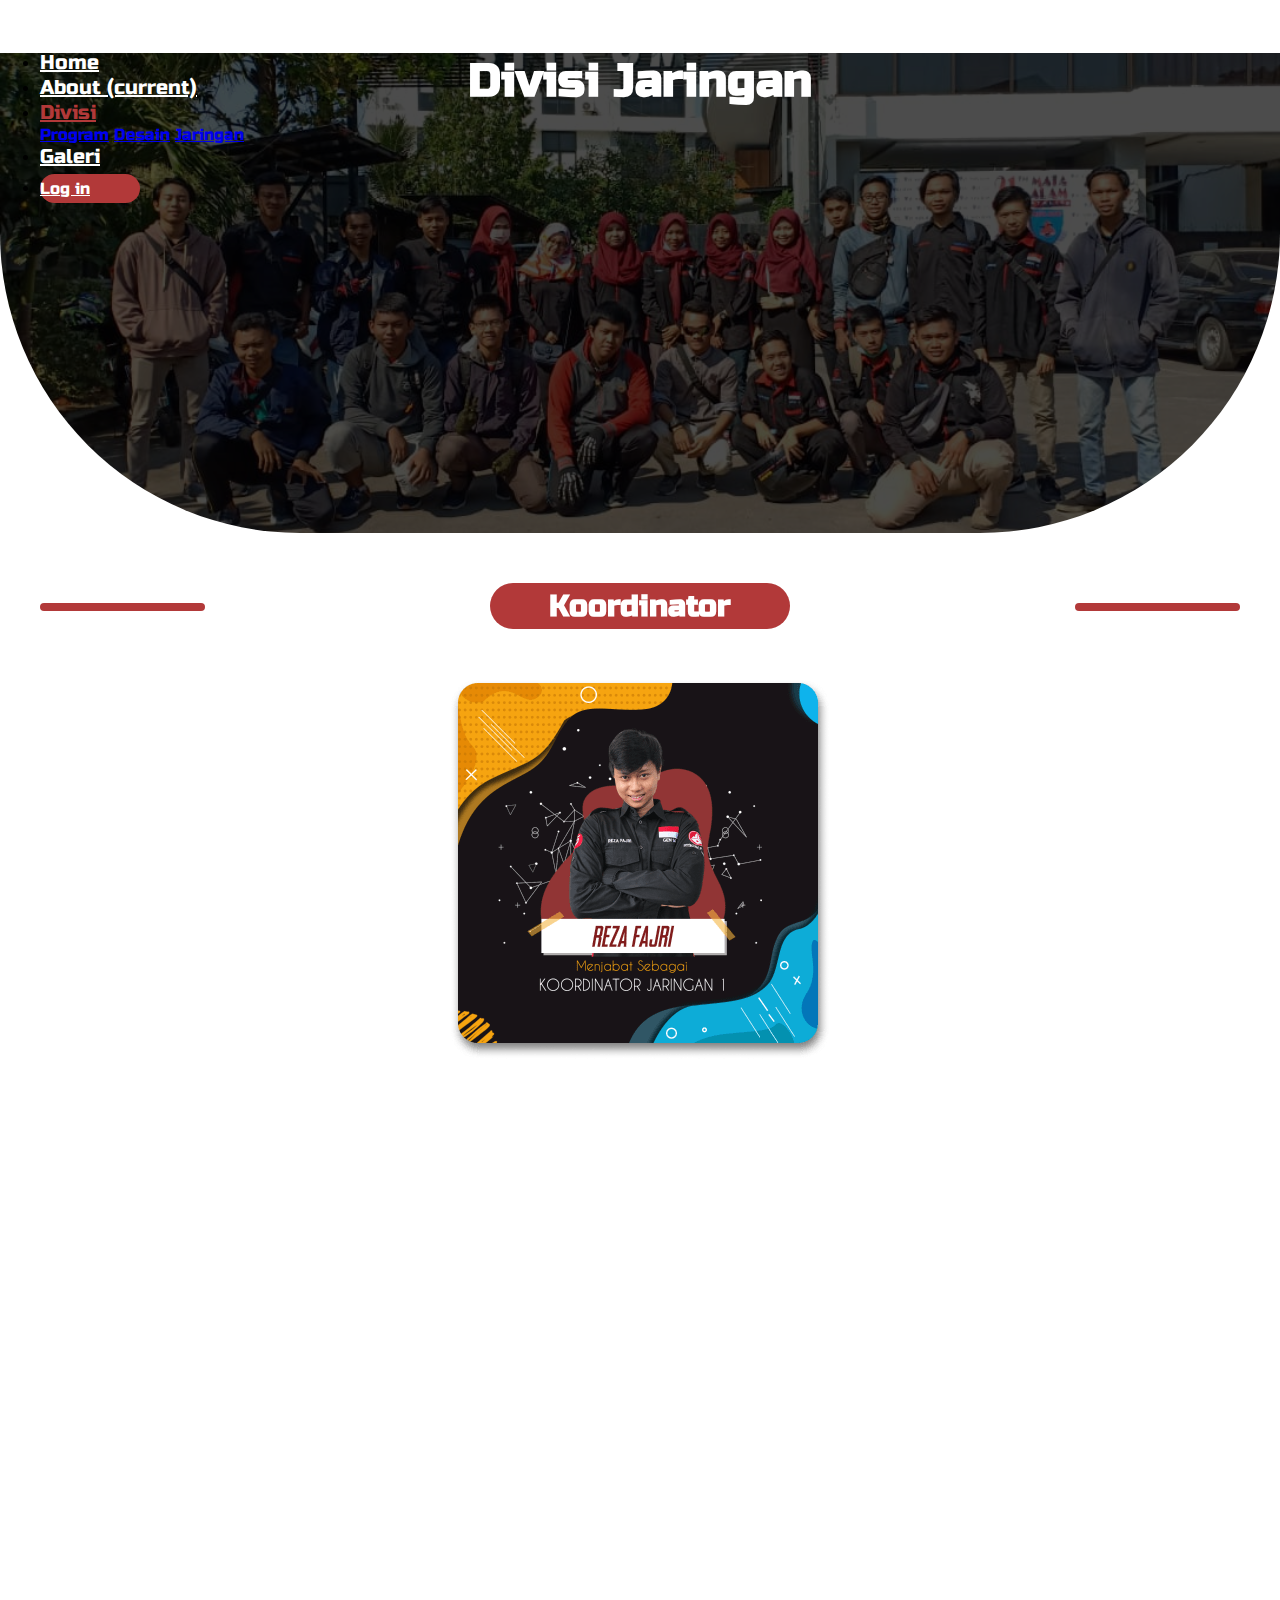
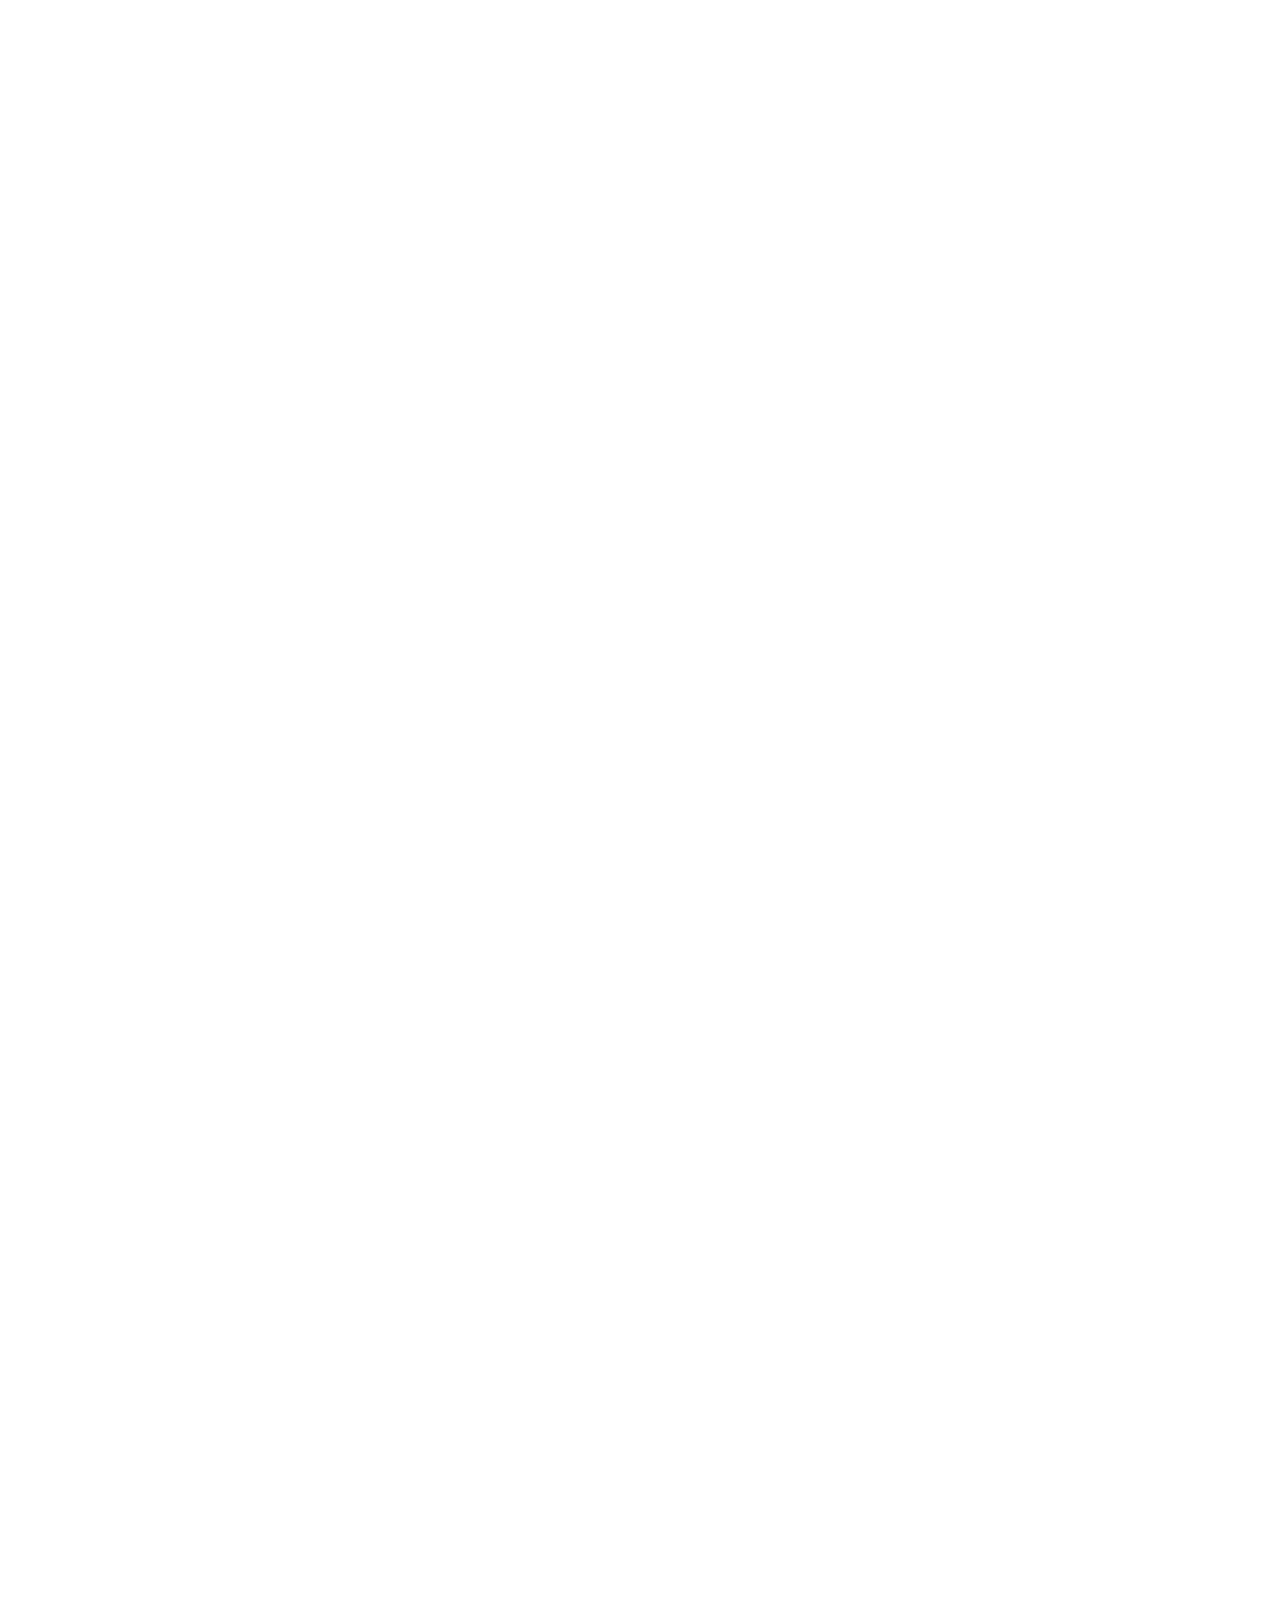
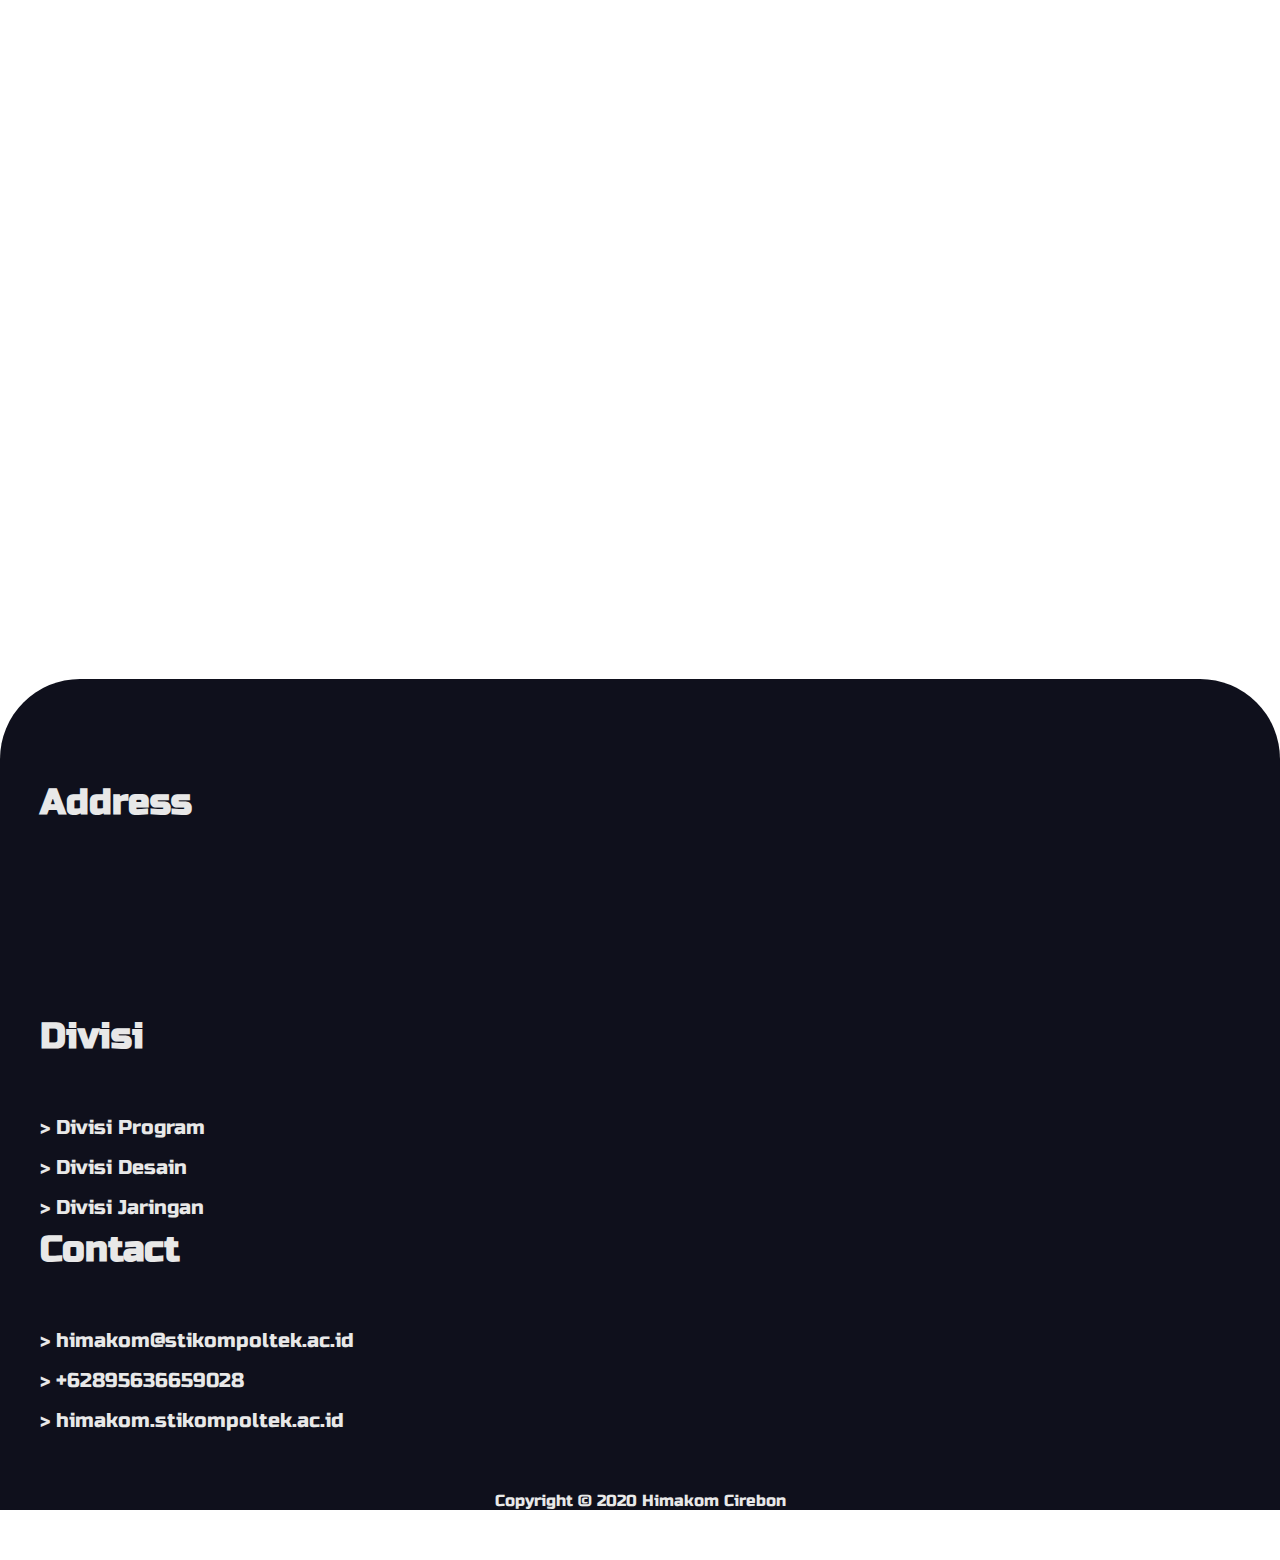
<file: divisi-jaringan.html>
<!DOCTYPE html>
<html lang="en">
  <head>
    <!-- Required meta tags -->
    <meta charset="utf-8" />
    <meta
      name="viewport"
      content="width=device-width, initial-scale=1, shrink-to-fit=no"
    />

    <!-- Bootstrap CSS -->
    <link
      rel="stylesheet"
      href="https://cdn.jsdelivr.net/npm/bootstrap@4.5.3/dist/css/bootstrap.min.css"
      integrity="sha384-TX8t27EcRE3e/ihU7zmQxVncDAy5uIKz4rEkgIXeMed4M0jlfIDPvg6uqKI2xXr2"
      crossorigin="anonymous"
    />

    <link rel="stylesheet" href="css/style.css" />

    <!-- Font Google -->
    <link rel="preconnect" href="https://fonts.gstatic.com" />
    <link
      href="https://fonts.googleapis.com/css2?family=Russo+One&display=swap"
      rel="stylesheet"
    />
    <link href="https://unpkg.com/aos@2.3.1/dist/aos.css" rel="stylesheet" />

    <title>Himakom Cirebon</title>
  </head>
  <body>
    <!-- Navbar Start -->
    <nav class="navbar navbar-expand-lg navbar-light bg-light">
      <div class="container">
        <a class="navbar-brand" href="#">Himakom</a>
        <button
          class="navbar-toggler"
          type="button"
          data-toggle="collapse"
          data-target="#navbarSupportedContent"
          aria-controls="navbarSupportedContent"
          aria-expanded="false"
          aria-label="Toggle navigation"
        >
          <span class="navbar-toggler-icon"></span>
        </button>

        <div class="collapse navbar-collapse" id="navbarSupportedContent">
          <ul class="navbar-nav ml-auto">
            <li class="nav-item">
              <a class="nav-link" href="index.html">Home</a>
            </li>
            <li class="nav-item">
              <a class="nav-link" href="about.html"
                >About <span class="sr-only">(current)</span></a
              >
            </li>
            <li class="nav-item active dropdown">
              <a
                class="nav-link dropdown-toggle"
                href="#"
                id="navbarDropdown"
                role="button"
                data-toggle="dropdown"
                aria-haspopup="true"
                aria-expanded="false"
              >
                Divisi
              </a>
              <div class="dropdown-menu" aria-labelledby="navbarDropdown">
                <a class="dropdown-item" href="divisi-program.html">Program</a>
                <a class="dropdown-item" href="divisi-desain.html">Desain</a>
                <a class="dropdown-item" href="divisi-jaringan.html"
                  >Jaringan</a
                >
              </div>
            </li>
            <li class="nav-item">
              <a class="nav-link" href="galeri.html">Galeri</a>
            </li>
            <li class="nav-item">
              <a class="btn btn-danger btn-login ml-3" href="login.html"
                >Log in</a
              >
            </li>
          </ul>
        </div>
      </div>
    </nav>
    <!-- Navbar End -->

    <!-- Jumbotron -->
    <section class="highlight about-page">
      <div class="jumbotron jumbotron-fluid">
        <div class="container">
          <div class="row text align-items-center">
            <div class="col-lg-12" data-aos="flip-right">
              <h1>Divisi Jaringan</h1>
            </div>
          </div>
        </div>
      </div>
    </section>
    <!-- Jumbotron End -->
    <!-- 
    <section class="carousel">
      <div class="container">
        <div
          id="carouselExampleIndicators"
          class="carousel slide"
          data-ride="carousel"
        >
          <ol class="carousel-indicators">
            <li
              data-target="#carouselExampleIndicators"
              data-slide-to="0"
              class="active"
            ></li>
            <li data-target="#carouselExampleIndicators" data-slide-to="1"></li>
            <li data-target="#carouselExampleIndicators" data-slide-to="2"></li>
          </ol>
          <div class="carousel-inner">
            <div class="carousel-item active">
              <img
                class="d-block w-100"
                src="images/banner/program-1.png"
                alt="First slide"
              />
            </div>
            <div class="carousel-item">
              <img
                class="d-block w-100"
                src="images/banner/program-2.jpg"
                alt="Second slide"
              />
            </div>
            <div class="carousel-item">
              <img
                class="d-block w-100"
                src="images/banner/program-3.jpg"
                alt="Third slide"
              />
            </div>
          </div>
          <a
            class="carousel-control-prev"
            href="#carouselExampleIndicators"
            role="button"
            data-slide="prev"
          >
            <span class="carousel-control-prev-icon" aria-hidden="true"></span>
            <span class="sr-only">Previous</span>
          </a>
          <a
            class="carousel-control-next"
            href="#carouselExampleIndicators"
            role="button"
            data-slide="next"
          >
            <span class="carousel-control-next-icon" aria-hidden="true"></span>
            <span class="sr-only">Next</span>
          </a>
        </div>
      </div>
    </section> -->

    <section class="koordinator">
      <div class="container">
        <div class="row justify-content-center">
          <div class="col-lg-8" data-aos="fade-up" data-aos-delay="200">
            <span style="float: left"></span>
            <span style="float: right"></span>
            <div class="koordinator-heading">
              <div class="heading" data-aos="fade-up" data-aos-delay="100">
                <h1 style="text-align: center">Koordinator</h1>
              </div>
            </div>
          </div>
          <div class="col-lg-8">
            <div class="koordinator-content text-center">
              <div class="row">
                <div class="col-6 col-lg-6">
                  <img
                    src="images/anggota/reza.png"
                    alt=""
                    data-aos="fade-up"
                    data-aos-delay="100"
                  />
                </div>
                <div class="col-6 col-lg-6">
                  <img
                    src="images/anggota/ade.png"
                    alt=""
                    data-aos="fade-up"
                    data-aos-delay="200"
                  />
                </div>
              </div>
            </div>
          </div>
        </div>
      </div>
    </section>

    <section class="articles">
      <div class="container">
        <div class="row justify-content-center">
          <div class="col-lg-8" data-aos="fade-up" data-aos-delay="200">
            <span style="float: left"></span>
            <span style="float: right"></span>
            <div class="articles-heading">
              <div
                class="heading text-center"
                data-aos="fade-up"
                data-aos-delay="100"
              >
                <h1>Articles</h1>
              </div>
            </div>
          </div>
        </div>
        <div class="row">
          <div class="col-lg-4" data-aos="fade-up" data-aos-delay="100">
            <div class="card">
              <div class="card-heading">
                <div class="card-img">
                  <img src="images/articles/article-1.jpg" alt="" />
                </div>
                <div class="card-title">
                  <h1>Macam-macam Bahasa Pemorgraman</h1>
                </div>
              </div>
              <div class="card-body">
                Lorem ipsum dolor sit amet, consectetur adipisicing elit.
                Ratione at quod voluptate laboriosam adipisci excepturi delectus
                dolorum accusantium, sed hic qui quae consequuntur ipsam itaque,
                est expedita accusamus odio saepe!
              </div>
            </div>
          </div>
          <div class="col-lg-4" data-aos="fade-up" data-aos-delay="200">
            <div class="card">
              <div class="card-heading">
                <div class="card-img">
                  <img src="images/articles/article-1.jpg" alt="" />
                </div>
                <div class="card-title">
                  <h1>Macam-macam Bahasa Pemorgraman</h1>
                </div>
              </div>
              <div class="card-body">
                Lorem ipsum dolor sit amet, consectetur adipisicing elit.
                Ratione at quod voluptate laboriosam adipisci excepturi delectus
                dolorum accusantium, sed hic qui quae consequuntur ipsam itaque,
                est expedita accusamus odio saepe!
              </div>
            </div>
          </div>
          <div class="col-lg-4" data-aos="fade-up" data-aos-delay="300">
            <div class="card">
              <div class="card-heading">
                <div class="card-img">
                  <img src="images/articles/article-1.jpg" alt="" />
                </div>
                <div class="card-title">
                  <h1>Macam-macam Bahasa Pemorgraman</h1>
                </div>
              </div>
              <div class="card-body">
                Lorem ipsum dolor sit amet, consectetur adipisicing elit.
                Ratione at quod voluptate laboriosam adipisci excepturi delectus
                dolorum accusantium, sed hic qui quae consequuntur ipsam itaque,
                est expedita accusamus odio saepe!
              </div>
            </div>
          </div>
        </div>
      </div>
    </section>

    <!-- Footer -->
    <section class="footer">
      <div class="container">
        <div class="row">
          <div class="col-lg-5 col-md-12">
            <div class="title"><h1>Address</h1></div>
            <div class="content">
              <iframe
                src="https://www.google.com/maps/embed?pb=!1m18!1m12!1m3!1d3962.468152064577!2d108.5292376147717!3d-6.712579995147126!2m3!1f0!2f0!3f0!3m2!1i1024!2i768!4f13.1!3m3!1m2!1s0x2e6ee2197840f971%3A0xcc5c551152d2a55f!2sSTIKOM%20POLTEK%20CIREBON%20KAMPUS%20II!5e0!3m2!1sid!2sid!4v1599055682190!5m2!1sid!2sid"
                width="80%"
                height="auto"
                style="border: 0"
                allowfullscreen=""
                aria-hidden="false"
                tabindex="0"
                title="address"
                class="address"
              ></iframe>
            </div>
          </div>
          <div class="col-lg-3 col-md-6">
            <div class="title"><h1>Divisi</h1></div>
            <div class="content">
              > Divisi Program <br />
              > Divisi Desain <br />
              > Divisi Jaringan
            </div>
          </div>
          <div class="col-lg-4 col-md-6">
            <div class="title"><h1>Contact</h1></div>
            <div class="content">
              > himakom@stikompoltek.ac.id <br />
              > +62895636659028 <br />
              > himakom.stikompoltek.ac.id
            </div>
          </div>
        </div>
        <div class="row">
          <div class="col-lg-12">
            <div class="copyright">
              <span>Copyright &copy; 2020 Himakom Cirebon</span>
            </div>
          </div>
        </div>
      </div>
    </section>
    <!-- Footer End -->

    <script
      src="https://code.jquery.com/jquery-3.5.1.slim.min.js"
      integrity="sha384-DfXdz2htPH0lsSSs5nCTpuj/zy4C+OGpamoFVy38MVBnE+IbbVYUew+OrCXaRkfj"
      crossorigin="anonymous"
    ></script>
    <script
      src="https://cdn.jsdelivr.net/npm/bootstrap@4.5.3/dist/js/bootstrap.bundle.min.js"
      integrity="sha384-ho+j7jyWK8fNQe+A12Hb8AhRq26LrZ/JpcUGGOn+Y7RsweNrtN/tE3MoK7ZeZDyx"
      crossorigin="anonymous"
    ></script>
    <script src="https://unpkg.com/aos@2.3.1/dist/aos.js"></script>
    <script>
      AOS.init();
    </script>
    <script src="js/style.js"></script>
  </body>
</html>
</file>
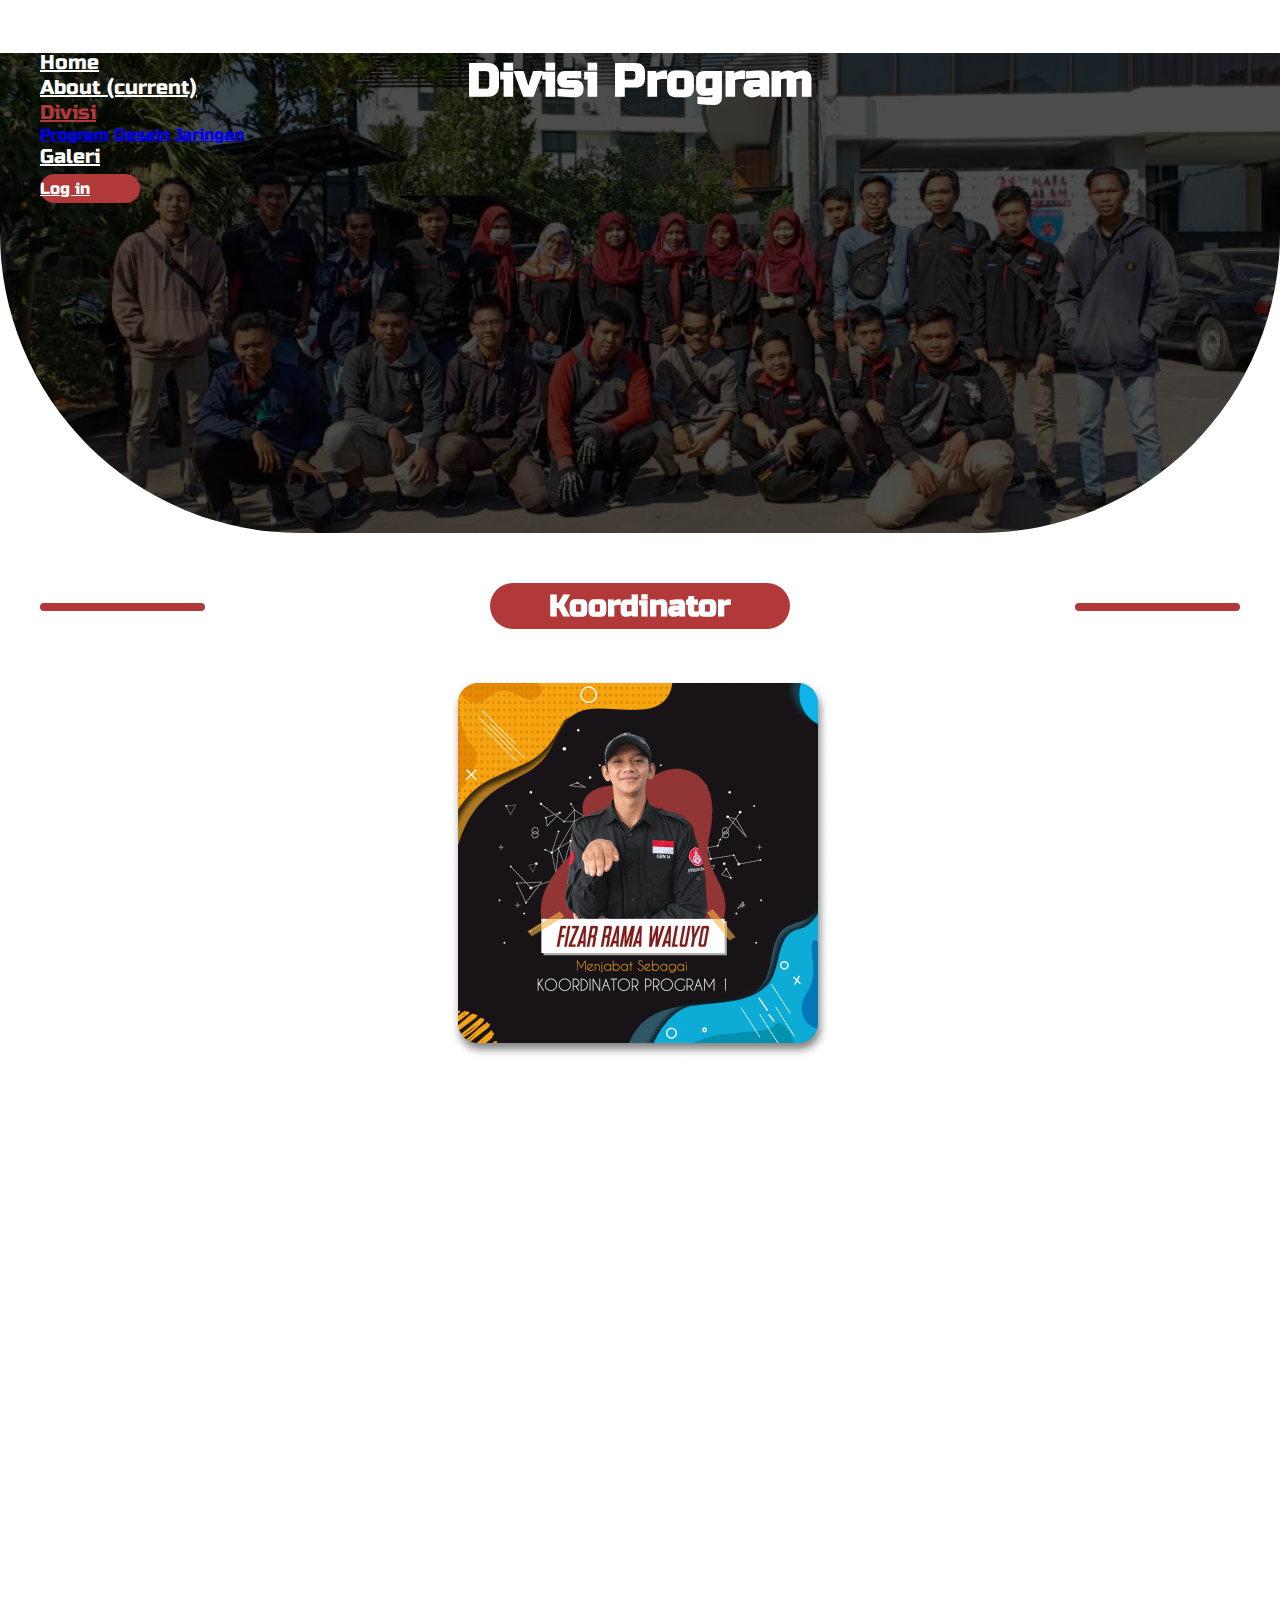
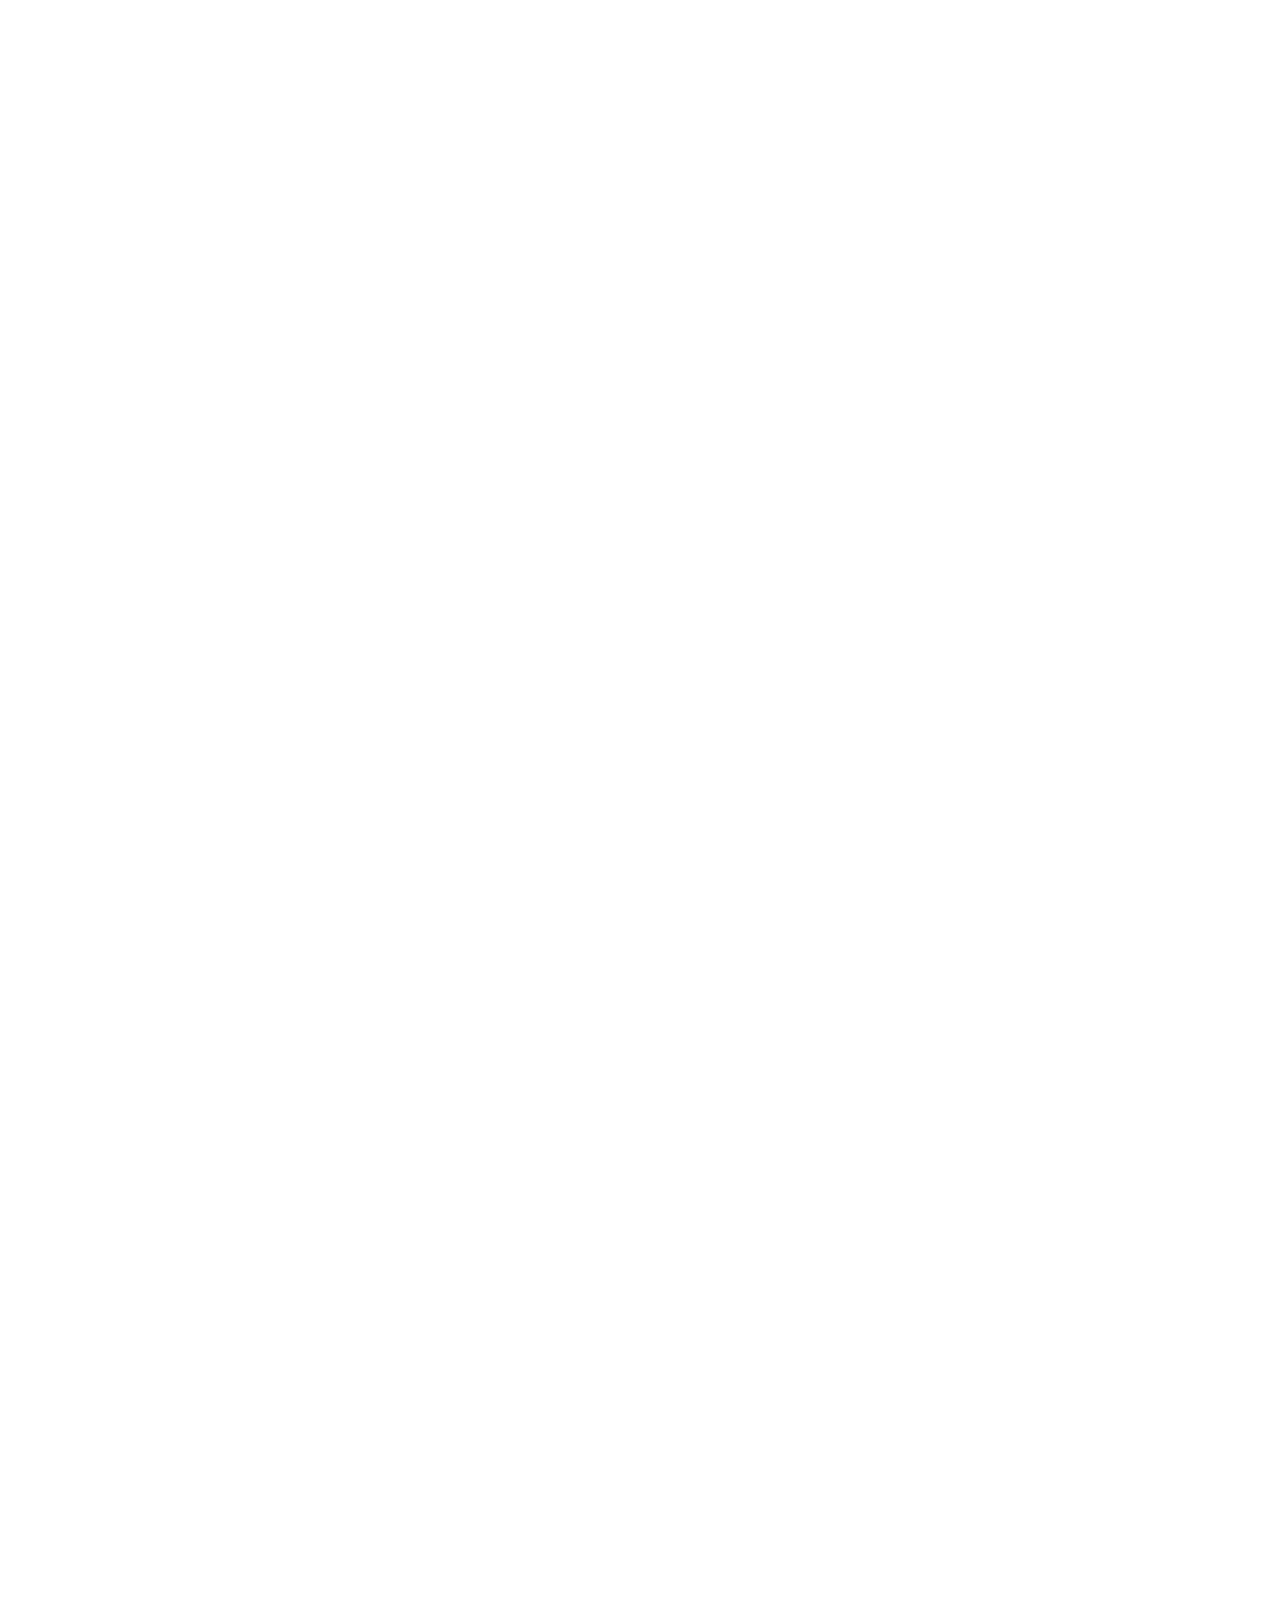
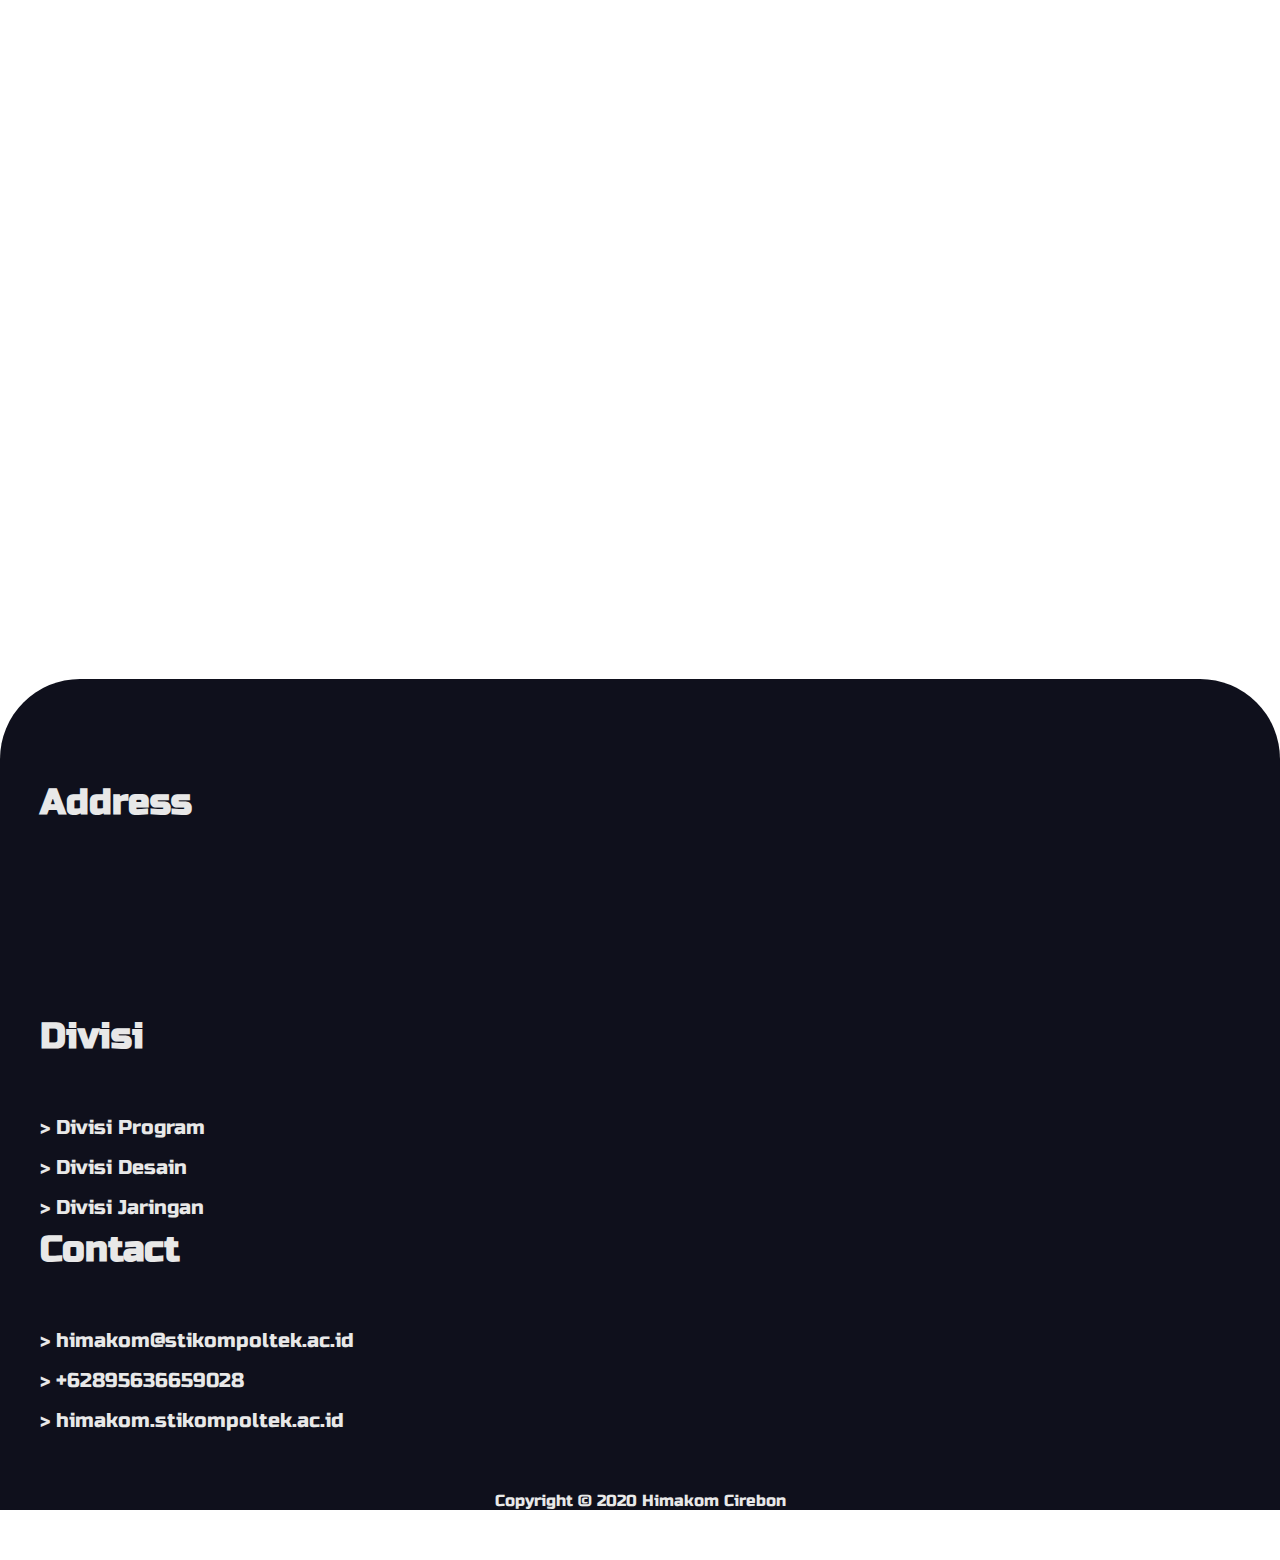
<file: divisi-program.html>
<!DOCTYPE html>
<html lang="en">
  <head>
    <!-- Required meta tags -->
    <meta charset="utf-8" />
    <meta
      name="viewport"
      content="width=device-width, initial-scale=1, shrink-to-fit=no"
    />

    <!-- Bootstrap CSS -->
    <link
      rel="stylesheet"
      href="https://cdn.jsdelivr.net/npm/bootstrap@4.5.3/dist/css/bootstrap.min.css"
      integrity="sha384-TX8t27EcRE3e/ihU7zmQxVncDAy5uIKz4rEkgIXeMed4M0jlfIDPvg6uqKI2xXr2"
      crossorigin="anonymous"
    />

    <link rel="stylesheet" href="css/style.css" />

    <!-- Font Google -->
    <link rel="preconnect" href="https://fonts.gstatic.com" />
    <link
      href="https://fonts.googleapis.com/css2?family=Russo+One&display=swap"
      rel="stylesheet"
    />
    <link href="https://unpkg.com/aos@2.3.1/dist/aos.css" rel="stylesheet" />

    <title>Himakom Cirebon</title>
  </head>
  <body>
    <!-- Navbar Start -->
    <nav class="navbar navbar-expand-lg navbar-light bg-light">
      <div class="container">
        <a class="navbar-brand" href="#">Himakom</a>
        <button
          class="navbar-toggler"
          type="button"
          data-toggle="collapse"
          data-target="#navbarSupportedContent"
          aria-controls="navbarSupportedContent"
          aria-expanded="false"
          aria-label="Toggle navigation"
        >
          <span class="navbar-toggler-icon"></span>
        </button>

        <div class="collapse navbar-collapse" id="navbarSupportedContent">
          <ul class="navbar-nav ml-auto">
            <li class="nav-item">
              <a class="nav-link" href="index.html">Home</a>
            </li>
            <li class="nav-item">
              <a class="nav-link" href="about.html"
                >About <span class="sr-only">(current)</span></a
              >
            </li>
            <li class="nav-item active dropdown">
              <a
                class="nav-link dropdown-toggle"
                href="#"
                id="navbarDropdown"
                role="button"
                data-toggle="dropdown"
                aria-haspopup="true"
                aria-expanded="false"
              >
                Divisi
              </a>
              <div class="dropdown-menu" aria-labelledby="navbarDropdown">
                <a class="dropdown-item" href="divisi-program.html">Program</a>
                <a class="dropdown-item" href="divisi-desain.html">Desain</a>
                <a class="dropdown-item" href="divisi-jaringan.html"
                  >Jaringan</a
                >
              </div>
            </li>
            <li class="nav-item">
              <a class="nav-link" href="galeri.html">Galeri</a>
            </li>
            <li class="nav-item">
              <a class="btn btn-danger btn-login ml-3" href="login.html"
                >Log in</a
              >
            </li>
          </ul>
        </div>
      </div>
    </nav>
    <!-- Navbar End -->

    <!-- Jumbotron -->
    <section class="highlight about-page">
      <div class="jumbotron jumbotron-fluid">
        <div class="container">
          <div class="row text align-items-center">
            <div class="col-lg-12" data-aos="flip-right">
              <h1>Divisi Program</h1>
            </div>
          </div>
        </div>
      </div>
    </section>
    <!-- Jumbotron End -->
    <!-- 
    <section class="carousel">
      <div class="container">
        <div
          id="carouselExampleIndicators"
          class="carousel slide"
          data-ride="carousel"
        >
          <ol class="carousel-indicators">
            <li
              data-target="#carouselExampleIndicators"
              data-slide-to="0"
              class="active"
            ></li>
            <li data-target="#carouselExampleIndicators" data-slide-to="1"></li>
            <li data-target="#carouselExampleIndicators" data-slide-to="2"></li>
          </ol>
          <div class="carousel-inner">
            <div class="carousel-item active">
              <img
                class="d-block w-100"
                src="images/banner/program-1.png"
                alt="First slide"
              />
            </div>
            <div class="carousel-item">
              <img
                class="d-block w-100"
                src="images/banner/program-2.jpg"
                alt="Second slide"
              />
            </div>
            <div class="carousel-item">
              <img
                class="d-block w-100"
                src="images/banner/program-3.jpg"
                alt="Third slide"
              />
            </div>
          </div>
          <a
            class="carousel-control-prev"
            href="#carouselExampleIndicators"
            role="button"
            data-slide="prev"
          >
            <span class="carousel-control-prev-icon" aria-hidden="true"></span>
            <span class="sr-only">Previous</span>
          </a>
          <a
            class="carousel-control-next"
            href="#carouselExampleIndicators"
            role="button"
            data-slide="next"
          >
            <span class="carousel-control-next-icon" aria-hidden="true"></span>
            <span class="sr-only">Next</span>
          </a>
        </div>
      </div>
    </section> -->

    <section class="koordinator">
      <div class="container">
        <div class="row justify-content-center">
          <div class="col-lg-8" data-aos="fade-up" data-aos-delay="200">
            <span style="float: left"></span>
            <span style="float: right"></span>
            <div class="koordinator-heading">
              <div class="heading" data-aos="fade-up" data-aos-delay="100">
                <h1 style="text-align: center">Koordinator</h1>
              </div>
            </div>
          </div>
          <div class="col-lg-8">
            <div class="koordinator-content text-center">
              <div class="row">
                <div class="col-6 col-lg-6">
                  <img
                    src="images/anggota/fizar.png"
                    alt=""
                    data-aos="fade-up"
                    data-aos-delay="100"
                  />
                </div>
                <div class="col-6 col-lg-6">
                  <img
                    src="images/anggota/adhitya.png"
                    alt=""
                    data-aos="fade-up"
                    data-aos-delay="200"
                  />
                </div>
              </div>
            </div>
          </div>
        </div>
      </div>
    </section>

    <section class="articles">
      <div class="container">
        <div class="row justify-content-center">
          <div class="col-lg-8" data-aos="fade-up" data-aos-delay="200">
            <span style="float: left"></span>
            <span style="float: right"></span>
            <div class="articles-heading">
              <div
                class="heading text-center"
                data-aos="fade-up"
                data-aos-delay="100"
              >
                <h1>Articles</h1>
              </div>
            </div>
          </div>
        </div>
        <div class="row">
          <div class="col-lg-4" data-aos="fade-up" data-aos-delay="100">
            <div class="card">
              <div class="card-heading">
                <div class="card-img">
                  <img src="images/articles/article-1.jpg" alt="" />
                </div>
                <div class="card-title">
                  <h1>Macam-macam Bahasa Pemorgraman</h1>
                </div>
              </div>
              <div class="card-body">
                Lorem ipsum dolor sit amet, consectetur adipisicing elit.
                Ratione at quod voluptate laboriosam adipisci excepturi delectus
                dolorum accusantium, sed hic qui quae consequuntur ipsam itaque,
                est expedita accusamus odio saepe!
              </div>
            </div>
          </div>
          <div class="col-lg-4" data-aos="fade-up" data-aos-delay="200">
            <div class="card">
              <div class="card-heading">
                <div class="card-img">
                  <img src="images/articles/article-1.jpg" alt="" />
                </div>
                <div class="card-title">
                  <h1>Macam-macam Bahasa Pemorgraman</h1>
                </div>
              </div>
              <div class="card-body">
                Lorem ipsum dolor sit amet, consectetur adipisicing elit.
                Ratione at quod voluptate laboriosam adipisci excepturi delectus
                dolorum accusantium, sed hic qui quae consequuntur ipsam itaque,
                est expedita accusamus odio saepe!
              </div>
            </div>
          </div>
          <div class="col-lg-4" data-aos="fade-up" data-aos-delay="300">
            <div class="card">
              <div class="card-heading">
                <div class="card-img">
                  <img src="images/articles/article-1.jpg" alt="" />
                </div>
                <div class="card-title">
                  <h1>Macam-macam Bahasa Pemorgraman</h1>
                </div>
              </div>
              <div class="card-body">
                Lorem ipsum dolor sit amet, consectetur adipisicing elit.
                Ratione at quod voluptate laboriosam adipisci excepturi delectus
                dolorum accusantium, sed hic qui quae consequuntur ipsam itaque,
                est expedita accusamus odio saepe!
              </div>
            </div>
          </div>
        </div>
      </div>
    </section>

    <!-- Footer -->
    <section class="footer">
      <div class="container">
        <div class="row">
          <div class="col-lg-5 col-md-12">
            <div class="title"><h1>Address</h1></div>
            <div class="content">
              <iframe
                src="https://www.google.com/maps/embed?pb=!1m18!1m12!1m3!1d3962.468152064577!2d108.5292376147717!3d-6.712579995147126!2m3!1f0!2f0!3f0!3m2!1i1024!2i768!4f13.1!3m3!1m2!1s0x2e6ee2197840f971%3A0xcc5c551152d2a55f!2sSTIKOM%20POLTEK%20CIREBON%20KAMPUS%20II!5e0!3m2!1sid!2sid!4v1599055682190!5m2!1sid!2sid"
                width="80%"
                height="auto"
                style="border: 0"
                allowfullscreen=""
                aria-hidden="false"
                tabindex="0"
                title="address"
                class="address"
              ></iframe>
            </div>
          </div>
          <div class="col-lg-3 col-md-6">
            <div class="title"><h1>Divisi</h1></div>
            <div class="content">
              > Divisi Program <br />
              > Divisi Desain <br />
              > Divisi Jaringan
            </div>
          </div>
          <div class="col-lg-4 col-md-6">
            <div class="title"><h1>Contact</h1></div>
            <div class="content">
              > himakom@stikompoltek.ac.id <br />
              > +62895636659028 <br />
              > himakom.stikompoltek.ac.id
            </div>
          </div>
        </div>
        <div class="row">
          <div class="col-lg-12">
            <div class="copyright">
              <span>Copyright &copy; 2020 Himakom Cirebon</span>
            </div>
          </div>
        </div>
      </div>
    </section>
    <!-- Footer End -->

    <script
      src="https://code.jquery.com/jquery-3.5.1.slim.min.js"
      integrity="sha384-DfXdz2htPH0lsSSs5nCTpuj/zy4C+OGpamoFVy38MVBnE+IbbVYUew+OrCXaRkfj"
      crossorigin="anonymous"
    ></script>
    <script
      src="https://cdn.jsdelivr.net/npm/bootstrap@4.5.3/dist/js/bootstrap.bundle.min.js"
      integrity="sha384-ho+j7jyWK8fNQe+A12Hb8AhRq26LrZ/JpcUGGOn+Y7RsweNrtN/tE3MoK7ZeZDyx"
      crossorigin="anonymous"
    ></script>
    <script src="https://unpkg.com/aos@2.3.1/dist/aos.js"></script>
    <script>
      AOS.init();
    </script>
    <script src="js/style.js"></script>
  </body>
</html>
</file>
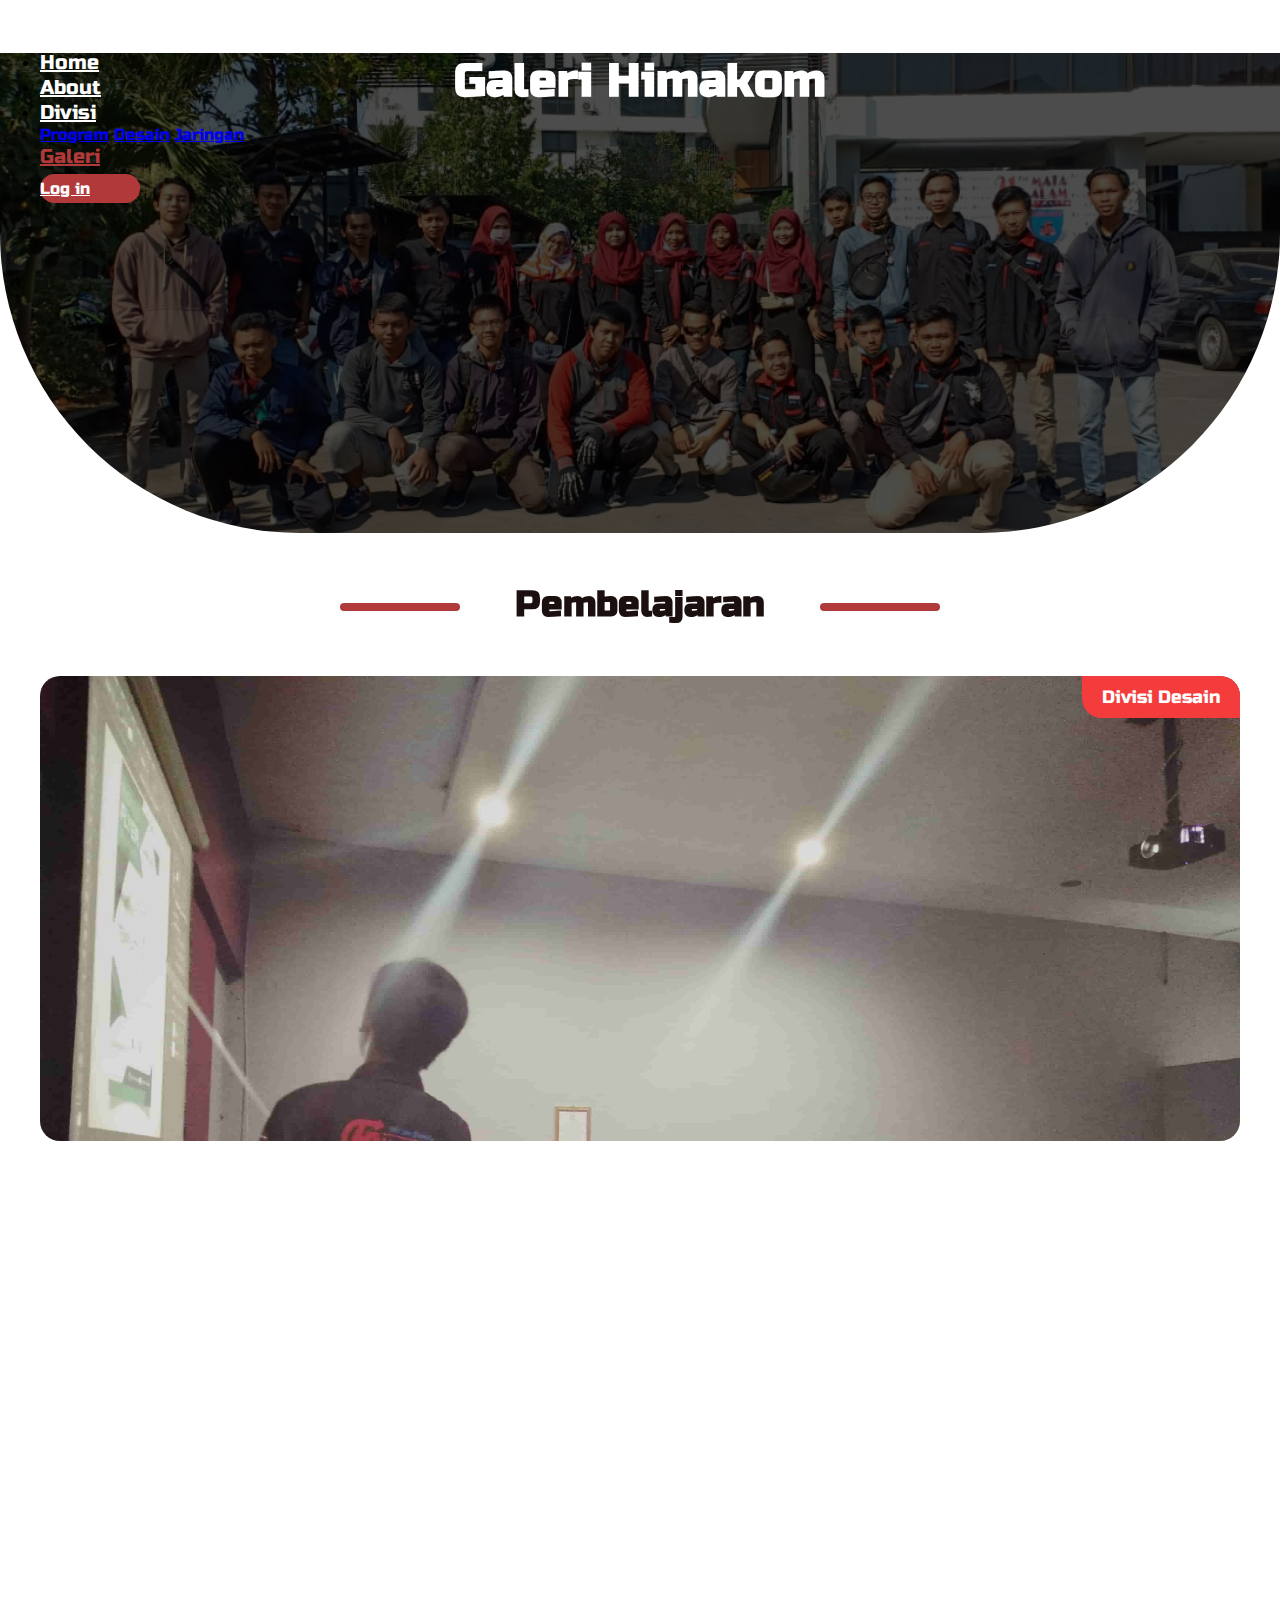
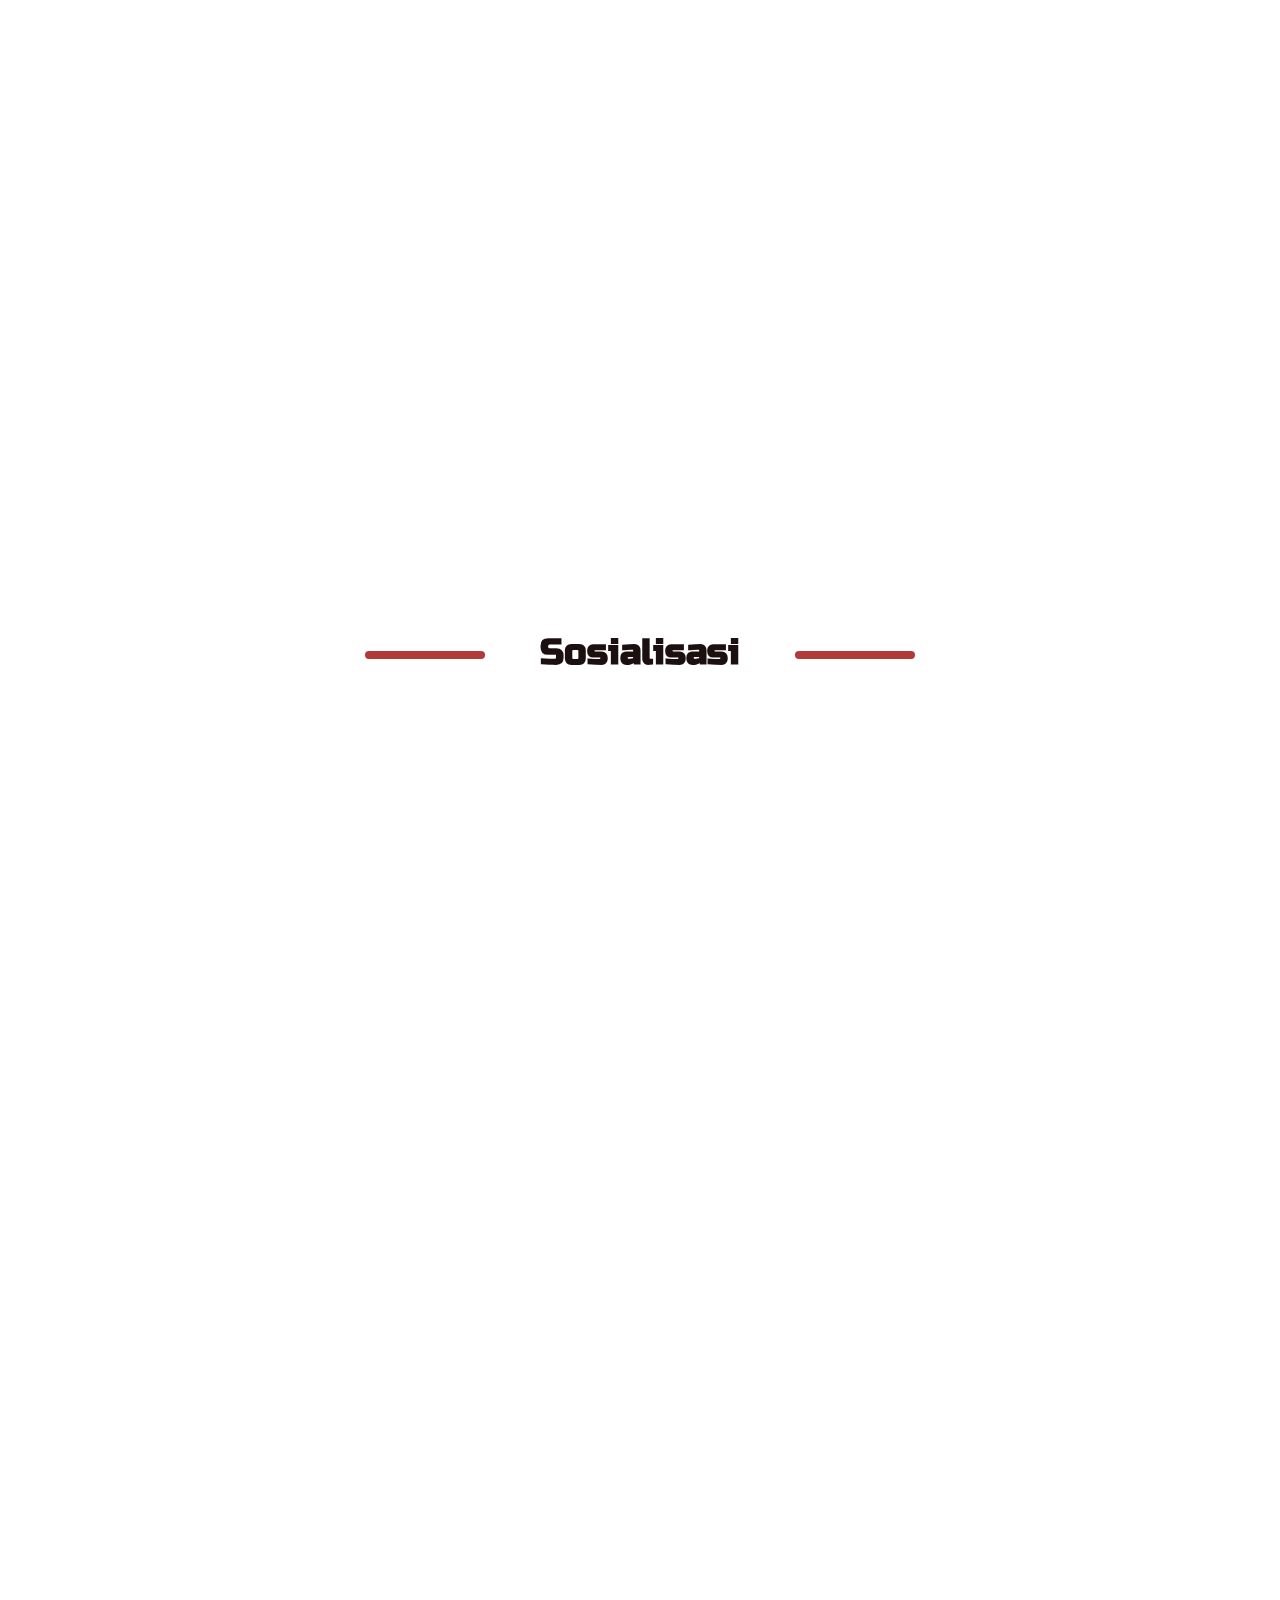
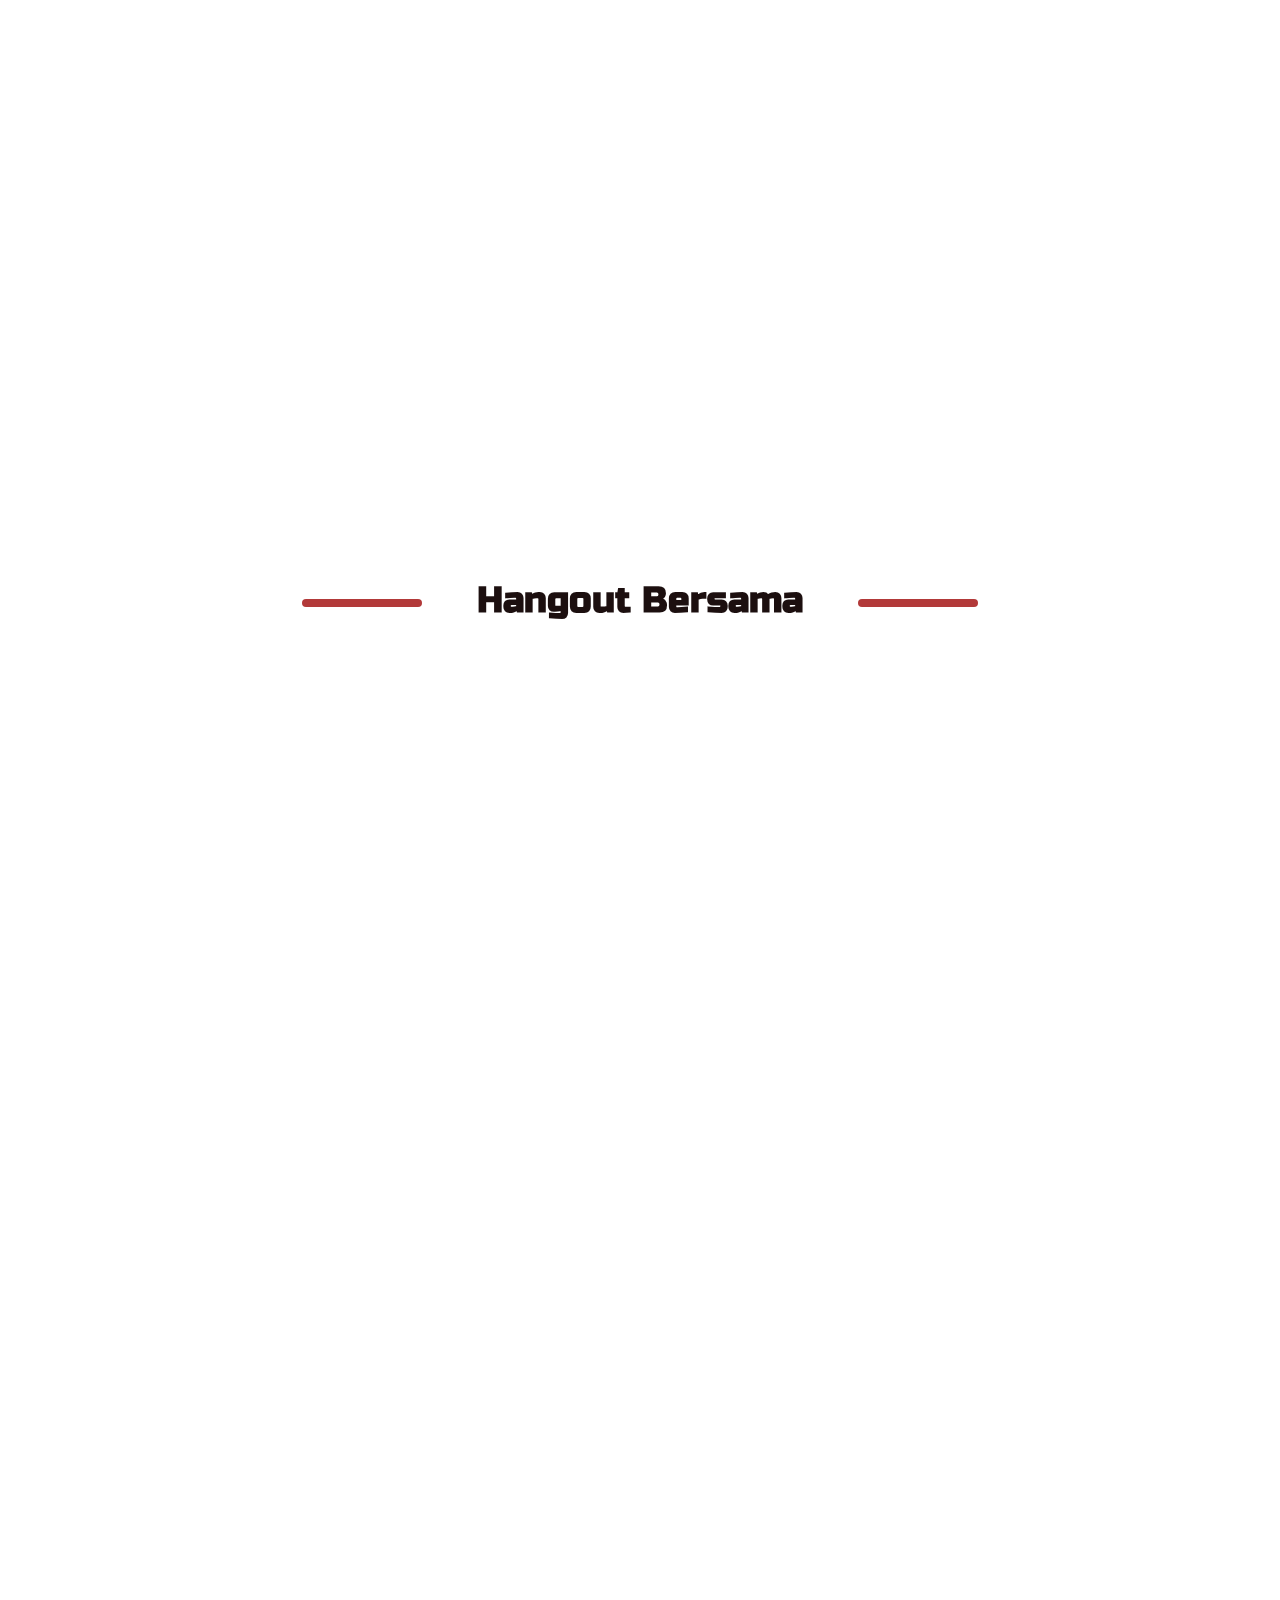
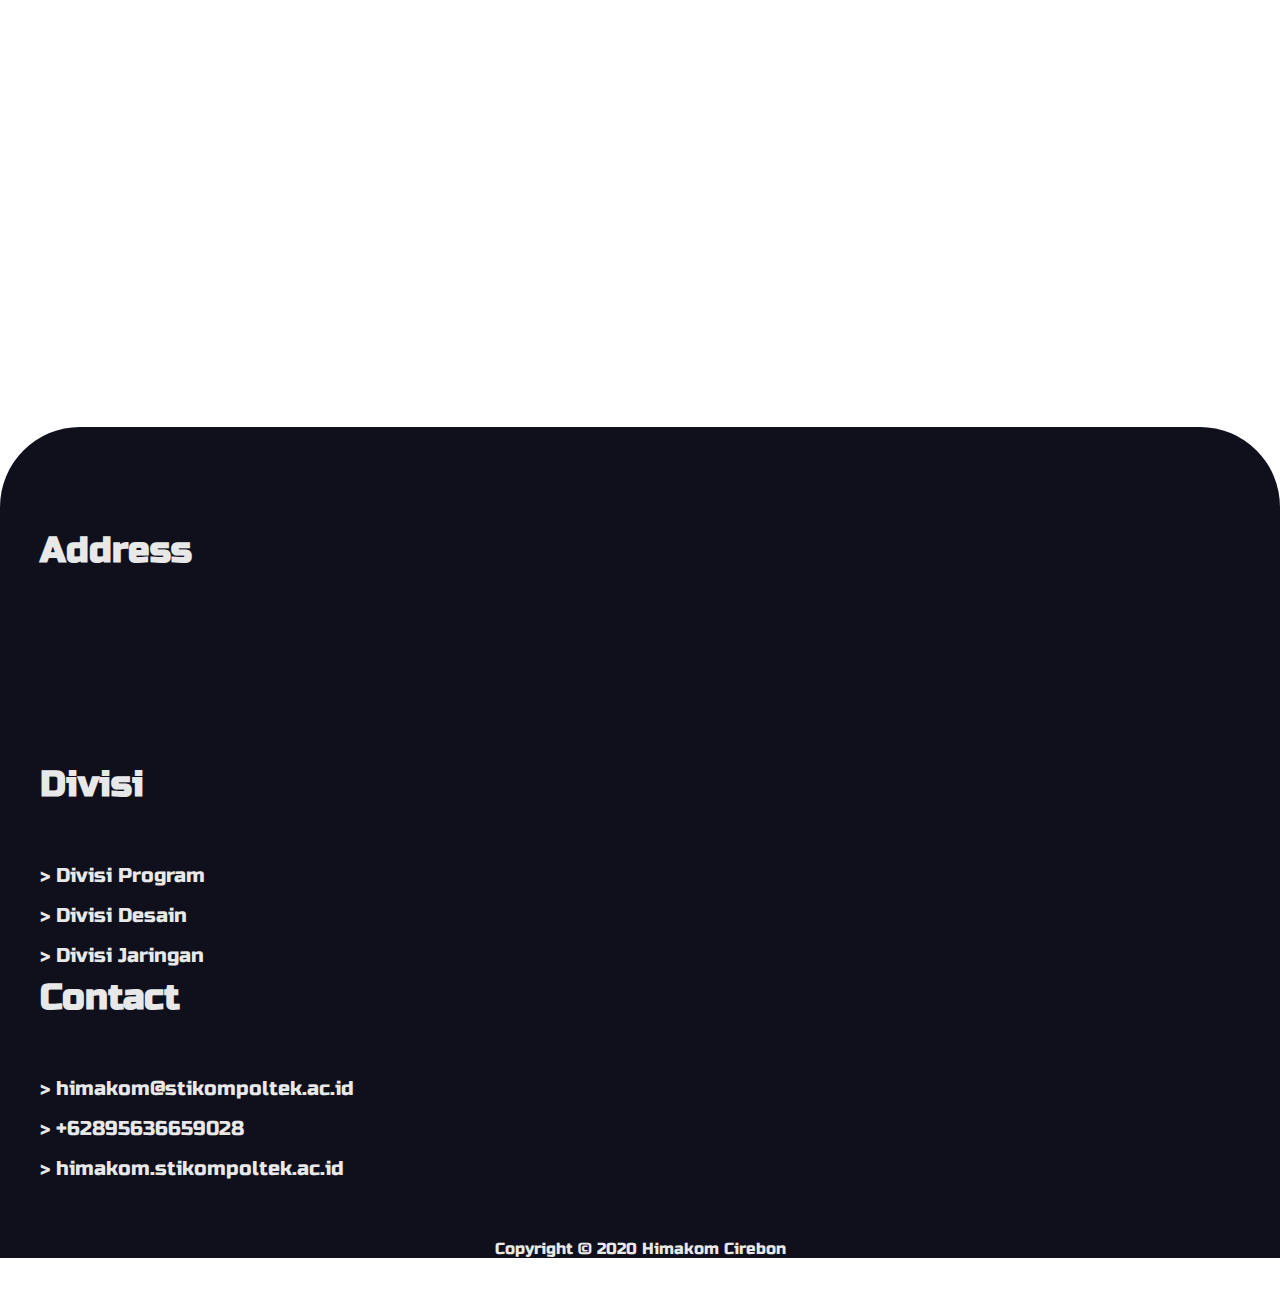
<file: galeri.html>
<!DOCTYPE html>
<html lang="en">
  <head>
    <!-- Required meta tags -->
    <meta charset="utf-8" />
    <meta
      name="viewport"
      content="width=device-width, initial-scale=1, shrink-to-fit=no"
    />

    <!-- Bootstrap CSS -->
    <link
      rel="stylesheet"
      href="https://cdn.jsdelivr.net/npm/bootstrap@4.5.3/dist/css/bootstrap.min.css"
      integrity="sha384-TX8t27EcRE3e/ihU7zmQxVncDAy5uIKz4rEkgIXeMed4M0jlfIDPvg6uqKI2xXr2"
      crossorigin="anonymous"
    />

    <link rel="stylesheet" href="css/style.css" />

    <!-- Font Google -->
    <link rel="preconnect" href="https://fonts.gstatic.com" />
    <link
      href="https://fonts.googleapis.com/css2?family=Russo+One&display=swap"
      rel="stylesheet"
    />
    <link href="https://unpkg.com/aos@2.3.1/dist/aos.css" rel="stylesheet" />

    <title>Himakom Cirebon</title>
  </head>
  <body>
    <!-- Navbar Start -->
    <nav class="navbar navbar-expand-lg navbar-light bg-light">
      <div class="container">
        <a class="navbar-brand" href="#">Himakom</a>
        <button
          class="navbar-toggler"
          type="button"
          data-toggle="collapse"
          data-target="#navbarSupportedContent"
          aria-controls="navbarSupportedContent"
          aria-expanded="false"
          aria-label="Toggle navigation"
        >
          <span class="navbar-toggler-icon"></span>
        </button>

        <div class="collapse navbar-collapse" id="navbarSupportedContent">
          <ul class="navbar-nav ml-auto">
            <li class="nav-item">
              <a class="nav-link" href="index.html">Home</a>
            </li>
            <li class="nav-item">
              <a class="nav-link" href="about.html">About</a>
            </li>
            <li class="nav-item dropdown">
              <a
                class="nav-link dropdown-toggle"
                href="#"
                id="navbarDropdown"
                role="button"
                data-toggle="dropdown"
                aria-haspopup="true"
                aria-expanded="false"
              >
                Divisi
              </a>
              <div class="dropdown-menu" aria-labelledby="navbarDropdown">
                <a class="dropdown-item" href="divisi-program.html">Program</a>
                <a class="dropdown-item" href="divisi-desain.html">Desain</a>
                <a class="dropdown-item" href="divisi-jaringan.html"
                  >Jaringan</a
                >
              </div>
            </li>
            <li class="nav-item active">
              <a class="nav-link" href="galeri.html">Galeri</a>
            </li>
            <li class="nav-item">
              <a class="btn btn-danger btn-login ml-3" href="dashboard.html"
                >Log in</a
              >
            </li>
          </ul>
        </div>
      </div>
    </nav>
    <!-- Navbar End -->

    <!-- Jumbotron -->
    <section class="highlight about-page">
      <div class="jumbotron jumbotron-fluid">
        <div class="container">
          <div class="row text align-items-center">
            <div class="col-lg-12" data-aos="flip-right">
              <h1>Galeri Himakom</h1>
            </div>
          </div>
        </div>
      </div>
    </section>
    <!-- Jumbotron End -->

    <!-- Pembelajaran -->
    <section class="pembelajaran">
      <div class="container">
        <div class="row justify-content-center">
          <div class="col-lg-12 col-xl-9">
            <div class="heading" data-aos="fade-up">
              <center>
                <span></span>
                <h1>Pembelajaran</h1>
                <span></span>
              </center>
            </div>
          </div>
        </div>
        <div class="row justify-content-center">
          <div class="col-md-4" data-aos="fade-up" data-aos-delay="100">
            <div class="big-img">
              <span>Divisi Desain</span>
            </div>
          </div>
          <div class="col-md-8">
            <div class="row p15">
              <div
                class="col-md-6 col-6"
                data-aos="fade-up"
                data-aos-delay="200"
              >
                <div class="sm-img">
                  <span>Divisi Desain</span>
                </div>
              </div>
              <div
                class="col-md-6 col-6"
                data-aos="fade-up"
                data-aos-delay="300"
              >
                <div class="sm-img">
                  <span>Divisi Desain</span>
                </div>
              </div>
              <div
                class="col-md-6 col-6"
                data-aos="fade-up"
                data-aos-delay="100"
              >
                <div class="sm-img">
                  <span>Divisi Program</span>
                </div>
              </div>
              <div
                class="col-md-6 col-6"
                data-aos="fade-up"
                data-aos-delay="150"
              >
                <div class="sm-img">
                  <span>Divisi Program</span>
                </div>
              </div>
            </div>
          </div>
        </div>
      </div>
    </section>
    <!-- Anggota End -->

    <!-- Pembelajaran -->
    <section class="pembelajaran">
      <div class="container">
        <div class="row justify-content-center">
          <div class="col-lg-12 col-xl-9">
            <div class="heading" data-aos="fade-up">
              <center>
                <span></span>
                <h1>Sosialisasi</h1>
                <span></span>
              </center>
            </div>
          </div>
        </div>
        <div class="row justify-content-center">
          <div class="col-md-4" data-aos="fade-up" data-aos-delay="100">
            <div class="big-img">
              <span>Divisi Desain</span>
            </div>
          </div>
          <div class="col-md-8">
            <div class="row p15">
              <div
                class="col-md-6 col-6"
                data-aos="fade-up"
                data-aos-delay="200"
              >
                <div class="sm-img">
                  <span>Divisi Desain</span>
                </div>
              </div>
              <div
                class="col-md-6 col-6"
                data-aos="fade-up"
                data-aos-delay="300"
              >
                <div class="sm-img">
                  <span>Divisi Desain</span>
                </div>
              </div>
              <div
                class="col-md-6 col-6"
                data-aos="fade-up"
                data-aos-delay="100"
              >
                <div class="sm-img">
                  <span>Divisi Program</span>
                </div>
              </div>
              <div
                class="col-md-6 col-6"
                data-aos="fade-up"
                data-aos-delay="150"
              >
                <div class="sm-img sosialisasi">
                  <span>Divisi Program</span>
                </div>
              </div>
            </div>
          </div>
        </div>
      </div>
    </section>
    <!-- Anggota End -->

    <!-- Pembelajaran -->
    <section class="pembelajaran">
      <div class="container">
        <div class="row justify-content-center">
          <div class="col-lg-12 col-xl-9">
            <div class="heading" data-aos="fade-up">
              <center>
                <span></span>
                <h1>Hangout Bersama</h1>
                <span></span>
              </center>
            </div>
          </div>
        </div>
        <div class="row justify-content-center">
          <div class="col-md-4" data-aos="fade-up" data-aos-delay="100">
            <div class="big-img">
              <span>Divisi Desain</span>
            </div>
          </div>
          <div class="col-md-8">
            <div class="row p15">
              <div
                class="col-md-6 col-6"
                data-aos="fade-up"
                data-aos-delay="200"
              >
                <div class="sm-img">
                  <span>Divisi Desain</span>
                </div>
              </div>
              <div
                class="col-md-6 col-6"
                data-aos="fade-up"
                data-aos-delay="300"
              >
                <div class="sm-img">
                  <span>Divisi Desain</span>
                </div>
              </div>
              <div
                class="col-md-6 col-6"
                data-aos="fade-up"
                data-aos-delay="100"
              >
                <div class="sm-img">
                  <span>Divisi Program</span>
                </div>
              </div>
              <div
                class="col-md-6 col-6"
                data-aos="fade-up"
                data-aos-delay="150"
              >
                <div class="sm-img">
                  <span>Divisi Program</span>
                </div>
              </div>
            </div>
          </div>
        </div>
      </div>
    </section>
    <!-- Anggota End -->

    <!-- Image Show -->
    <div class="image-show">
      <div class="bg">
        <div class="image-show-content">
          <div class="close-btn">x</div>
          <img src="images/anggota/panji.png" class="text-center" alt="" />
        </div>
      </div>
      <div class="btn">
        <div class="prev-btn"><</div>
        <div class="next-btn">></div>
      </div>
    </div>
    <!-- Image Show End -->

    <!-- Footer -->
    <section class="footer">
      <div class="container">
        <div class="row">
          <div class="col-lg-5 col-md-12">
            <div class="title"><h1>Address</h1></div>
            <div class="content">
              <iframe
                src="https://www.google.com/maps/embed?pb=!1m18!1m12!1m3!1d3962.468152064577!2d108.5292376147717!3d-6.712579995147126!2m3!1f0!2f0!3f0!3m2!1i1024!2i768!4f13.1!3m3!1m2!1s0x2e6ee2197840f971%3A0xcc5c551152d2a55f!2sSTIKOM%20POLTEK%20CIREBON%20KAMPUS%20II!5e0!3m2!1sid!2sid!4v1599055682190!5m2!1sid!2sid"
                width="80%"
                height="auto"
                style="border: 0"
                allowfullscreen=""
                aria-hidden="false"
                tabindex="0"
                title="address"
                class="address"
              ></iframe>
            </div>
          </div>
          <div class="col-lg-3 col-md-6">
            <div class="title"><h1>Divisi</h1></div>
            <div class="content">
              > Divisi Program <br />
              > Divisi Desain <br />
              > Divisi Jaringan
            </div>
          </div>
          <div class="col-lg-4 col-md-6">
            <div class="title"><h1>Contact</h1></div>
            <div class="content">
              > himakom@stikompoltek.ac.id <br />
              > +62895636659028 <br />
              > himakom.stikompoltek.ac.id
            </div>
          </div>
        </div>
        <div class="row">
          <div class="col-lg-12">
            <div class="copyright">
              <span>Copyright &copy; 2020 Himakom Cirebon</span>
            </div>
          </div>
        </div>
      </div>
    </section>
    <!-- Footer End -->

    <script
      src="https://code.jquery.com/jquery-3.5.1.slim.min.js"
      integrity="sha384-DfXdz2htPH0lsSSs5nCTpuj/zy4C+OGpamoFVy38MVBnE+IbbVYUew+OrCXaRkfj"
      crossorigin="anonymous"
    ></script>
    <script
      src="https://cdn.jsdelivr.net/npm/bootstrap@4.5.3/dist/js/bootstrap.bundle.min.js"
      integrity="sha384-ho+j7jyWK8fNQe+A12Hb8AhRq26LrZ/JpcUGGOn+Y7RsweNrtN/tE3MoK7ZeZDyx"
      crossorigin="anonymous"
    ></script>
    <script src="https://unpkg.com/aos@2.3.1/dist/aos.js"></script>
    <script>
      AOS.init();
    </script>
    <script src="js/style.js"></script>
  </body>
</html>
</file>
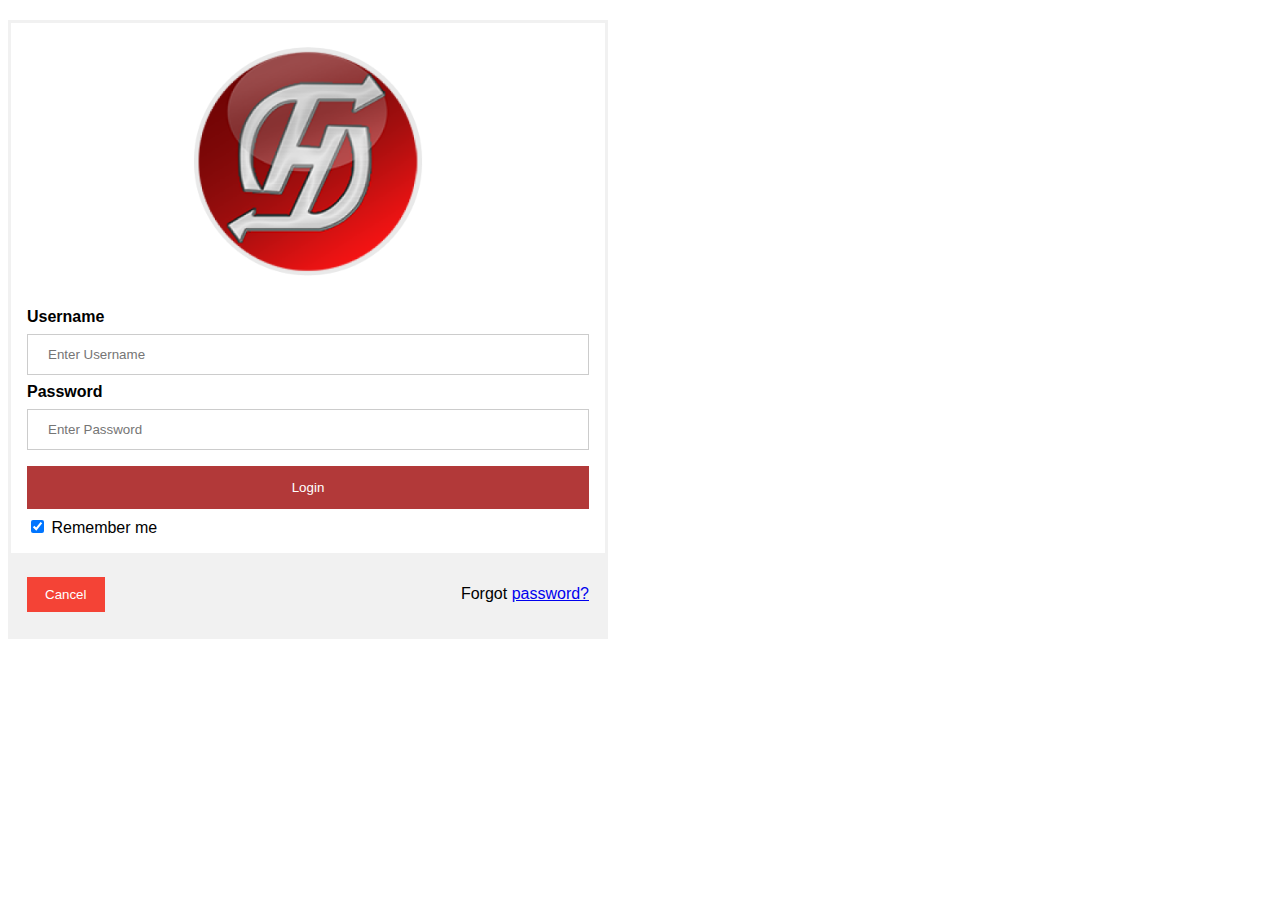
<file: login.html>
<!DOCTYPE html>
<html lang="en">
  <head>
    <meta charset="UTF-8" />
    <meta name="viewport" content="width=device-width, initial-scale=1.0" />
    <title>Document</title>
    <link
      rel="stylesheet"
      href="https://cdn.jsdelivr.net/npm/bootstrap@4.5.3/dist/css/bootstrap.min.css"
      integrity="sha384-TX8t27EcRE3e/ihU7zmQxVncDAy5uIKz4rEkgIXeMed4M0jlfIDPvg6uqKI2xXr2"
      crossorigin="anonymous"
    />
    <link rel="stylesheet" href="css/login.css" />
  </head>
  <body>
    <div class="row justify-content-center">
      <div class="kotak">
        <div class="col-lg-8">
          <form action="dashboard.html" method="post">
            <div class="imgcontainer">
              <img
                src="images/logo-himakom-about.png"
                alt="Avatar"
                class="avatar"
              />
            </div>

            <div class="container">
              <label for="uname"><b>Username</b></label>
              <input
                type="text"
                placeholder="Enter Username"
                name="uname"
                required
              />

              <label for="psw"><b>Password</b></label>
              <input
                type="password"
                placeholder="Enter Password"
                name="psw"
                required
              />

              <a href="dashboard.html"><button type="submit">Login</button></a>
              <label>
                <input type="checkbox" checked="checked" name="remember" />
                Remember me
              </label>
            </div>

            <div class="container" style="background-color: #f1f1f1">
              <button type="button" class="cancelbtn">Cancel</button>
              <span class="psw">Forgot <a href="#">password?</a></span>
            </div>
          </form>
        </div>
      </div>
    </div>
  </body>
</html>
</file>
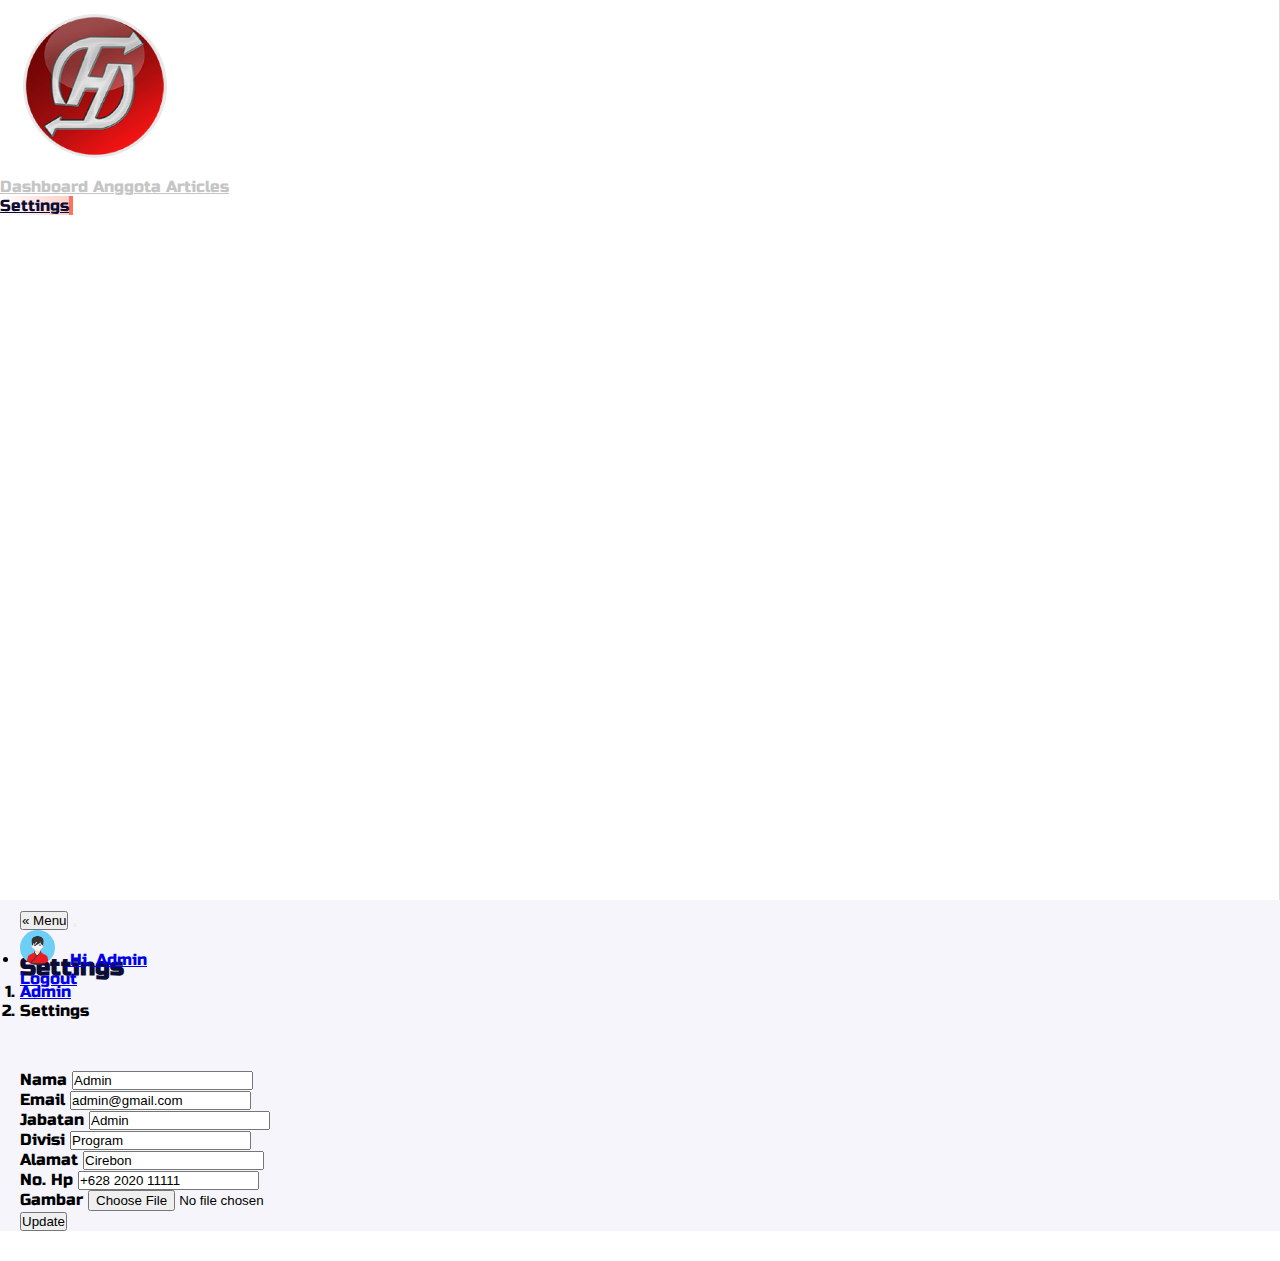
<file: setting.html>
<!DOCTYPE html>
<html lang="en">
  <head>
    <!-- Required meta tags -->
    <meta charset="utf-8" />
    <meta
      name="viewport"
      content="width=device-width, initial-scale=1, shrink-to-fit=no"
    />

    <!-- Bootstrap CSS -->
    <link
      rel="stylesheet"
      href="https://cdn.jsdelivr.net/npm/bootstrap@4.5.3/dist/css/bootstrap.min.css"
      integrity="sha384-TX8t27EcRE3e/ihU7zmQxVncDAy5uIKz4rEkgIXeMed4M0jlfIDPvg6uqKI2xXr2"
      crossorigin="anonymous"
    />

    <link rel="stylesheet" href="css/dashboard.css" />

    <!-- Font Google -->
    <link rel="preconnect" href="https://fonts.gstatic.com" />
    <link
      href="https://fonts.googleapis.com/css2?family=Russo+One&display=swap"
      rel="stylesheet"
    />

    <title>Himakom Cirebon</title>
  </head>
  <body>
    <div class="page-dashboard">
      <div class="d-flex" id="wrapper">
        <!-- Sidebar -->
        <div class="border-right" id="sidebar-wrapper">
          <div class="sidebar-heading text-center">
            <img
              src="images/logo-himakom.png"
              alt=""
              class="my-4 mx-4"
              width="150px"
            />
          </div>
          <div class="list-group list-group-flush">
            <a
              href="dashboard.html"
              class="list-group-item list-group-item-action"
              >Dashboard
            </a>
            <a
              href="anggota.html"
              class="list-group-item list-group-item-action"
              >Anggota
            </a>
            <a
              href="articles.html"
              class="list-group-item list-group-item-action"
              >Articles
            </a>
            <a
              href="setting.html"
              class="list-group-item list-group-item-action active"
              >Settings
            </a>
          </div>
        </div>
        <!-- End Sidebar -->
        <!-- Page-Content -->
        <div class="page-content-wrapper" id="page-content-wrapper">
          <!-- Navbar Start -->
          <nav
            class="navbar navbar-expand-lg navbar-light bg-light fixed-top navbar-dashboard"
          >
            <div class="container-fluid">
              <button
                class="btn btn-secondary d-md-none mr-auto mr-2 btn-toggler"
              >
                &laquo; Menu
              </button>
              <button
                class="navbar-toggler ml-auto"
                type="button"
                data-toggle="collapse"
                data-target="#navbarSupportedContent"
                aria-controls="navbarSupportedContent"
                aria-expanded="false"
                aria-label="Toggle navigation"
              >
                <span class="navbar-toggler-icon"></span>
              </button>

              <div class="collapse navbar-collapse" id="navbarSupportedContent">
                <ul class="navbar-nav ml-auto">
                  <li class="nav-item dropdown">
                    <a
                      class="nav-link dropdown-toggle"
                      href="#"
                      id="navbarDropdown"
                      role="button"
                      data-toggle="dropdown"
                      aria-haspopup="true"
                      aria-expanded="false"
                    >
                      <img src="images/avatar.png" alt="" width="35px" /> Hi,
                      Admin
                    </a>
                    <div class="dropdown-menu" aria-labelledby="navbarDropdown">
                      <a class="dropdown-item" href="index.html">Logout</a>
                    </div>
                  </li>
                </ul>
              </div>
            </div>
          </nav>
          <!-- Navbar End -->
          <!-- Content  -->
          <div class="content">
            <div class="container">
              <div class="content-title">
                <h1>Settings</h1>
              </div>
              <div class="content-subtitle">
                <nav aria-label="breadcrumb">
                  <ol class="breadcrumb">
                    <li class="breadcrumb-item"><a href="#">Admin</a></li>
                    <li class="breadcrumb-item active" aria-current="page">
                      Settings
                    </li>
                  </ol>
                </nav>
              </div>
              <div class="content-body">
                <div class="row">
                  <div class="col-12">
                    <form action="">
                      <div class="card">
                        <div class="card-body">
                          <div class="row mb-2">
                            <div class="col-md-6">
                              <div class="form-group">
                                <label for="name">Nama</label>
                                <input
                                  type="text"
                                  class="form-control"
                                  id="name"
                                  aria-describedby="emailHelp"
                                  name="name"
                                  value="Admin"
                                />
                              </div>
                            </div>
                            <div class="col-md-6">
                              <div class="form-group">
                                <label for="email">Email</label>
                                <input
                                  type="email"
                                  class="form-control"
                                  id="email"
                                  aria-describedby="emailHelp"
                                  name="email"
                                  value="admin@gmail.com"
                                />
                              </div>
                            </div>
                            <div class="col-md-6">
                              <div class="form-group">
                                <label for="addressOne">Jabatan</label>
                                <input
                                  type="text"
                                  class="form-control"
                                  id="addressOne"
                                  aria-describedby="emailHelp"
                                  name="addressOne"
                                  value="Admin"
                                />
                              </div>
                            </div>
                            <div class="col-md-6">
                              <div class="form-group">
                                <label for="addressTwo">Divisi</label>
                                <input
                                  type="text"
                                  class="form-control"
                                  id="addressTwo"
                                  aria-describedby="emailHelp"
                                  name="addressTwo"
                                  value="Program"
                                />
                              </div>
                            </div>

                            <div class="col-md-6">
                              <div class="form-group">
                                <label for="country">Alamat</label>
                                <input
                                  type="text"
                                  class="form-control"
                                  id="country"
                                  name="country"
                                  value="Cirebon"
                                />
                              </div>
                            </div>
                            <div class="col-md-6">
                              <div class="form-group">
                                <label for="mobile">No. Hp</label>
                                <input
                                  type="text"
                                  class="form-control"
                                  id="mobile"
                                  name="mobile"
                                  value="+628 2020 11111"
                                />
                              </div>
                            </div>
                            <div class="col-lg-12">
                              <div class="form-group">
                                <label for="gambar">Gambar</label>
                                <input
                                  type="file"
                                  class="form-control"
                                  id="gambar"
                                  name="gambar"
                                  value="+628 2020 11111"
                                />
                              </div>
                            </div>
                          </div>
                          <div class="row">
                            <div class="col text-right">
                              <button
                                type="submit"
                                class="btn btn-success px-5"
                              >
                                Update
                              </button>
                            </div>
                          </div>
                        </div>
                      </div>
                    </form>
                  </div>
                </div>
              </div>
            </div>
          </div>
          <!-- End Conent  -->
        </div>
        <!-- End Page-Content -->
      </div>
    </div>

    <script
      src="https://code.jquery.com/jquery-3.5.1.slim.min.js"
      integrity="sha384-DfXdz2htPH0lsSSs5nCTpuj/zy4C+OGpamoFVy38MVBnE+IbbVYUew+OrCXaRkfj"
      crossorigin="anonymous"
    ></script>
    <script
      src="https://cdn.jsdelivr.net/npm/bootstrap@4.5.3/dist/js/bootstrap.bundle.min.js"
      integrity="sha384-ho+j7jyWK8fNQe+A12Hb8AhRq26LrZ/JpcUGGOn+Y7RsweNrtN/tE3MoK7ZeZDyx"
      crossorigin="anonymous"
    ></script>
    <script>
      $(document).ready(() => {
        $(".page-content-wrapper .btn-toggler").click(function (e) {
          e.preventDefault();
          $("#wrapper").toggleClass("toggled");
        });
      });
    </script>
    <!-- <script src="js/style.js"></script> -->
  </body>
</html>
</file>
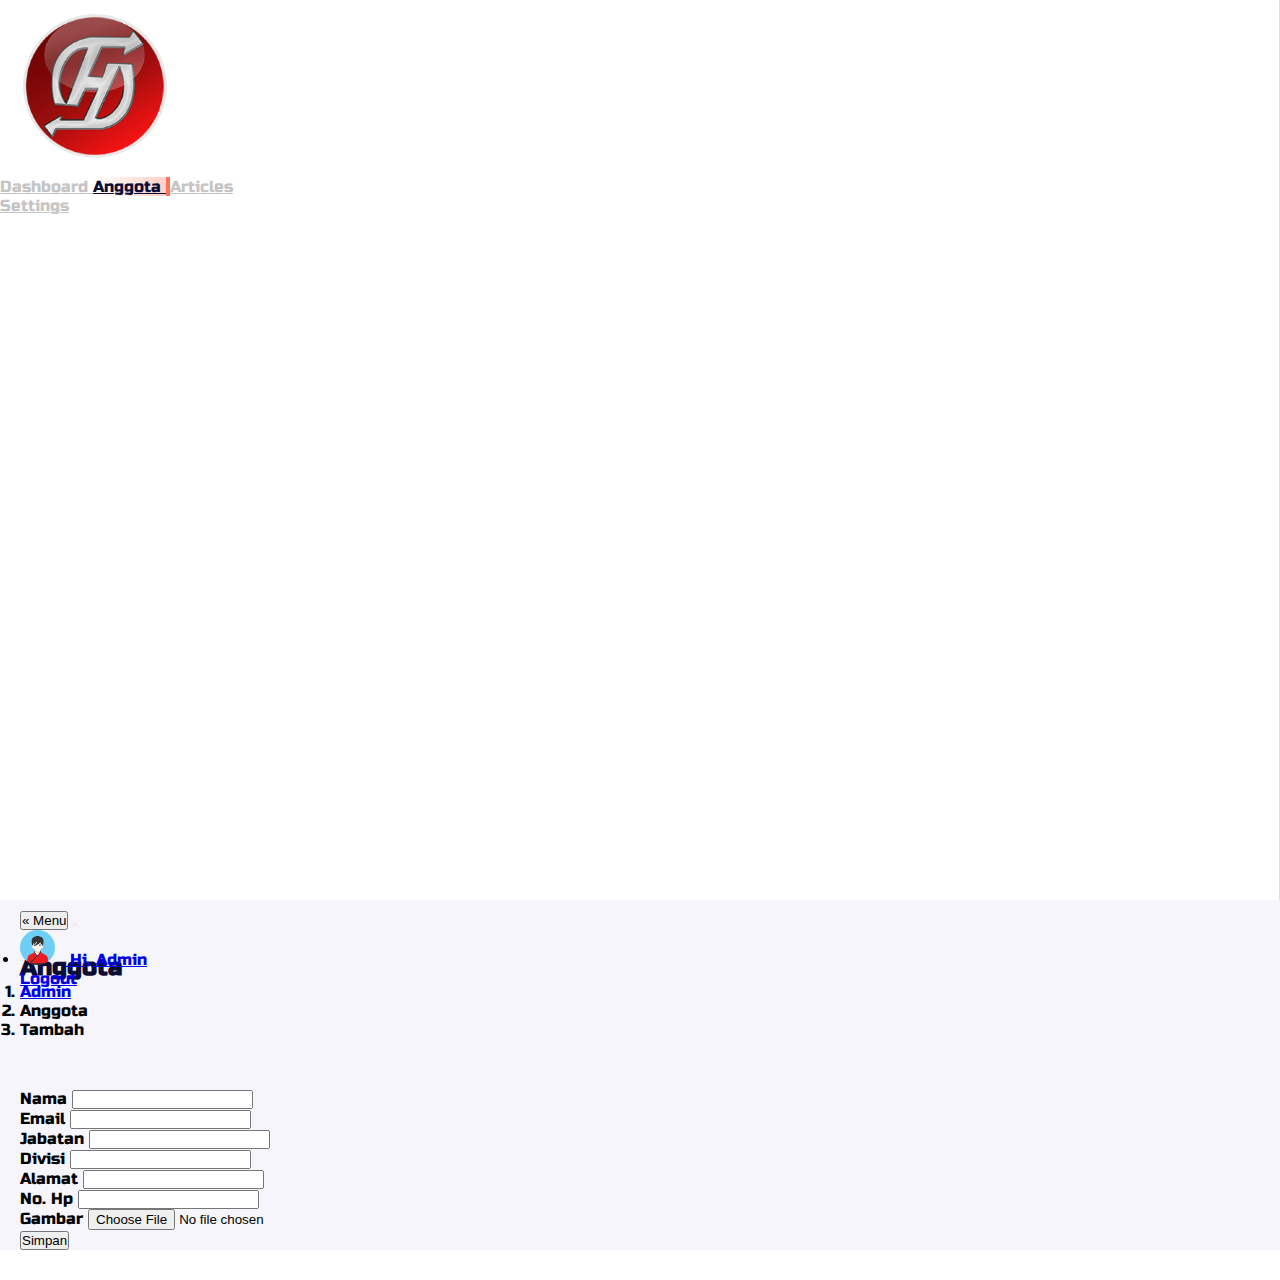
<file: tambah-anggota.html>
<!DOCTYPE html>
<html lang="en">
  <head>
    <!-- Required meta tags -->
    <meta charset="utf-8" />
    <meta
      name="viewport"
      content="width=device-width, initial-scale=1, shrink-to-fit=no"
    />

    <!-- Bootstrap CSS -->
    <link
      rel="stylesheet"
      href="https://cdn.jsdelivr.net/npm/bootstrap@4.5.3/dist/css/bootstrap.min.css"
      integrity="sha384-TX8t27EcRE3e/ihU7zmQxVncDAy5uIKz4rEkgIXeMed4M0jlfIDPvg6uqKI2xXr2"
      crossorigin="anonymous"
    />

    <link rel="stylesheet" href="css/dashboard.css" />

    <!-- Font Google -->
    <link rel="preconnect" href="https://fonts.gstatic.com" />
    <link
      href="https://fonts.googleapis.com/css2?family=Russo+One&display=swap"
      rel="stylesheet"
    />

    <title>Himakom Cirebon</title>
  </head>
  <body>
    <div class="page-dashboard">
      <div class="d-flex" id="wrapper">
        <!-- Sidebar -->
        <div class="border-right" id="sidebar-wrapper">
          <div class="sidebar-heading text-center">
            <img
              src="images/logo-himakom.png"
              alt=""
              class="my-4 mx-4"
              width="150px"
            />
          </div>
          <div class="list-group list-group-flush">
            <a
              href="dashboard.html"
              class="list-group-item list-group-item-action"
              >Dashboard
            </a>
            <a
              href="anggota.html"
              class="list-group-item list-group-item-action active"
              >Anggota
            </a>
            <a
              href="articles.html"
              class="list-group-item list-group-item-action"
              >Articles
            </a>
            <a
              href="setting.html"
              class="list-group-item list-group-item-action"
              >Settings
            </a>
          </div>
        </div>
        <!-- End Sidebar -->
        <!-- Page-Content -->
        <div class="page-content-wrapper" id="page-content-wrapper">
          <!-- Navbar Start -->
          <nav
            class="navbar navbar-expand-lg navbar-light bg-light fixed-top navbar-dashboard"
          >
            <div class="container-fluid">
              <button
                class="btn btn-secondary d-md-none mr-auto mr-2 btn-toggler"
              >
                &laquo; Menu
              </button>
              <button
                class="navbar-toggler ml-auto"
                type="button"
                data-toggle="collapse"
                data-target="#navbarSupportedContent"
                aria-controls="navbarSupportedContent"
                aria-expanded="false"
                aria-label="Toggle navigation"
              >
                <span class="navbar-toggler-icon"></span>
              </button>

              <div class="collapse navbar-collapse" id="navbarSupportedContent">
                <ul class="navbar-nav ml-auto">
                  <li class="nav-item dropdown">
                    <a
                      class="nav-link dropdown-toggle"
                      href="#"
                      id="navbarDropdown"
                      role="button"
                      data-toggle="dropdown"
                      aria-haspopup="true"
                      aria-expanded="false"
                    >
                      <img src="images/avatar.png" alt="" width="35px" /> Hi,
                      Admin
                    </a>
                    <div class="dropdown-menu" aria-labelledby="navbarDropdown">
                      <a class="dropdown-item" href="index.html">Logout</a>
                    </div>
                  </li>
                </ul>
              </div>
            </div>
          </nav>
          <!-- Navbar End -->
          <!-- Content  -->
          <div class="content">
            <div class="container">
              <div class="content-title">
                <h1>Anggota</h1>
              </div>
              <div class="content-subtitle">
                <nav aria-label="breadcrumb">
                  <ol class="breadcrumb">
                    <li class="breadcrumb-item"><a href="#">Admin</a></li>
                    <li class="breadcrumb-item active" aria-current="page">
                      Anggota
                    </li>
                    <li class="breadcrumb-item active" aria-current="page">
                      Tambah
                    </li>
                  </ol>
                </nav>
              </div>
              <div class="content-body">
                <div class="row">
                  <div class="col-12">
                    <form action="">
                      <div class="card">
                        <div class="card-body">
                          <div class="row mb-2">
                            <div class="col-md-6">
                              <div class="form-group">
                                <label for="name">Nama</label>
                                <input
                                  type="text"
                                  class="form-control"
                                  id="name"
                                  aria-describedby="emailHelp"
                                  name="name"
                                />
                              </div>
                            </div>
                            <div class="col-md-6">
                              <div class="form-group">
                                <label for="email">Email</label>
                                <input
                                  type="email"
                                  class="form-control"
                                  id="email"
                                  aria-describedby="emailHelp"
                                  name="email"
                                />
                              </div>
                            </div>
                            <div class="col-md-6">
                              <div class="form-group">
                                <label for="addressOne">Jabatan</label>
                                <input
                                  type="text"
                                  class="form-control"
                                  id="addressOne"
                                  aria-describedby="emailHelp"
                                  name="addressOne"
                                />
                              </div>
                            </div>
                            <div class="col-md-6">
                              <div class="form-group">
                                <label for="addressTwo">Divisi</label>
                                <input
                                  type="text"
                                  class="form-control"
                                  id="addressTwo"
                                  aria-describedby="emailHelp"
                                  name="addressTwo"
                                />
                              </div>
                            </div>

                            <div class="col-md-6">
                              <div class="form-group">
                                <label for="country">Alamat</label>
                                <input
                                  type="text"
                                  class="form-control"
                                  id="country"
                                  name="country"
                                />
                              </div>
                            </div>
                            <div class="col-md-6">
                              <div class="form-group">
                                <label for="mobile">No. Hp</label>
                                <input
                                  type="text"
                                  class="form-control"
                                  id="mobile"
                                  name="mobile"
                                />
                              </div>
                            </div>
                            <div class="col-lg-12">
                              <div class="form-group">
                                <label for="gambar">Gambar</label>
                                <input
                                  type="file"
                                  class="form-control"
                                  id="gambar"
                                  name="gambar"
                                />
                              </div>
                            </div>
                          </div>
                          <div class="row">
                            <div class="col text-right">
                              <button
                                type="submit"
                                class="btn btn-primary px-5"
                              >
                                Simpan
                              </button>
                            </div>
                          </div>
                        </div>
                      </div>
                    </form>
                  </div>
                </div>
              </div>
            </div>
          </div>
          <!-- End Conent  -->
        </div>
        <!-- End Page-Content -->
      </div>
    </div>

    <script
      src="https://code.jquery.com/jquery-3.5.1.slim.min.js"
      integrity="sha384-DfXdz2htPH0lsSSs5nCTpuj/zy4C+OGpamoFVy38MVBnE+IbbVYUew+OrCXaRkfj"
      crossorigin="anonymous"
    ></script>
    <script
      src="https://cdn.jsdelivr.net/npm/bootstrap@4.5.3/dist/js/bootstrap.bundle.min.js"
      integrity="sha384-ho+j7jyWK8fNQe+A12Hb8AhRq26LrZ/JpcUGGOn+Y7RsweNrtN/tE3MoK7ZeZDyx"
      crossorigin="anonymous"
    ></script>
    <script>
      $(document).ready(() => {
        $(".page-content-wrapper .btn-toggler").click(function (e) {
          e.preventDefault();
          $("#wrapper").toggleClass("toggled");
        });
      });
    </script>
    <!-- <script src="js/style.js"></script> -->
  </body>
</html>
</file>
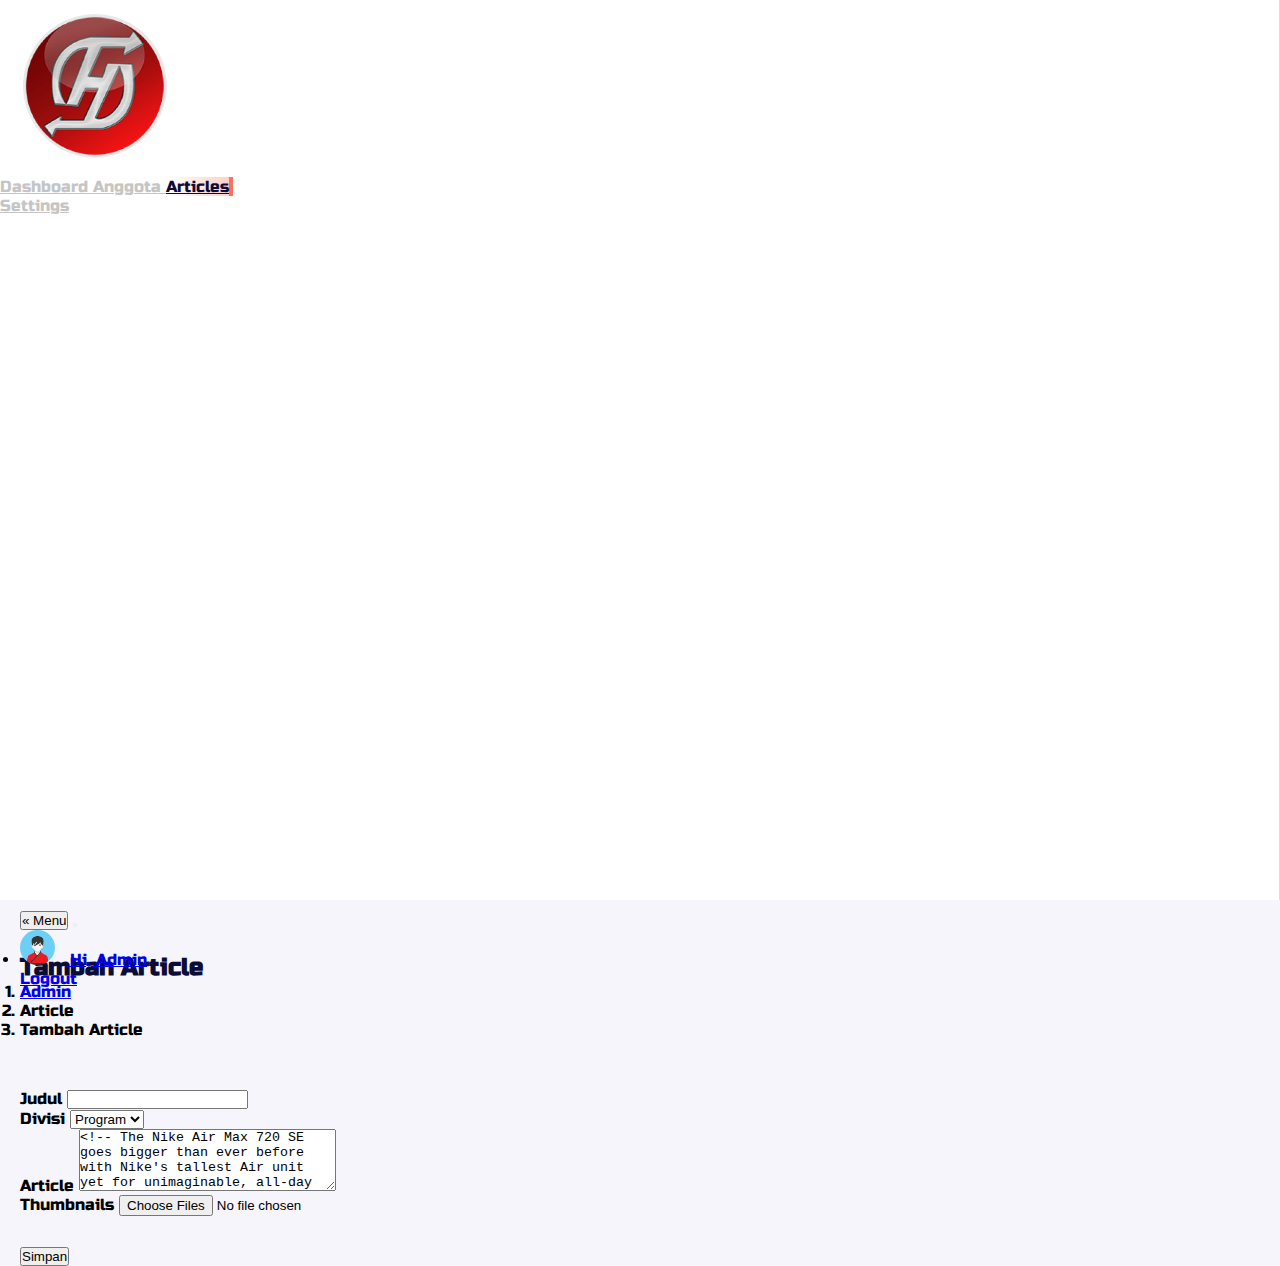
<file: tambah-article.html>
<!DOCTYPE html>
<html lang="en">
  <head>
    <!-- Required meta tags -->
    <meta charset="utf-8" />
    <meta
      name="viewport"
      content="width=device-width, initial-scale=1, shrink-to-fit=no"
    />

    <!-- Bootstrap CSS -->
    <link
      rel="stylesheet"
      href="https://cdn.jsdelivr.net/npm/bootstrap@4.5.3/dist/css/bootstrap.min.css"
      integrity="sha384-TX8t27EcRE3e/ihU7zmQxVncDAy5uIKz4rEkgIXeMed4M0jlfIDPvg6uqKI2xXr2"
      crossorigin="anonymous"
    />
    <script src="https://cdn.ckeditor.com/4.15.1/standard/ckeditor.js"></script>

    <link rel="stylesheet" href="css/dashboard.css" />

    <!-- Font Google -->
    <link rel="preconnect" href="https://fonts.gstatic.com" />
    <link
      href="https://fonts.googleapis.com/css2?family=Russo+One&display=swap"
      rel="stylesheet"
    />

    <title>Himakom Cirebon</title>
  </head>
  <body>
    <div class="page-dashboard">
      <div class="d-flex" id="wrapper">
        <!-- Sidebar -->
        <div class="border-right" id="sidebar-wrapper">
          <div class="sidebar-heading text-center">
            <img
              src="images/logo-himakom.png"
              alt=""
              class="my-4 mx-4"
              width="150px"
            />
          </div>
          <div class="list-group list-group-flush">
            <a
              href="dashboard.html"
              class="list-group-item list-group-item-action"
              >Dashboard
            </a>
            <a
              href="anggota.html"
              class="list-group-item list-group-item-action"
              >Anggota
            </a>
            <a
              href="articles.html"
              class="list-group-item list-group-item-action active"
              >Articles
            </a>
            <a
              href="setting.html"
              class="list-group-item list-group-item-action"
              >Settings
            </a>
          </div>
        </div>
        <!-- End Sidebar -->
        <!-- Page-Content -->
        <div class="page-content-wrapper" id="page-content-wrapper">
          <!-- Navbar Start -->
          <nav
            class="navbar navbar-expand-lg navbar-light bg-light fixed-top navbar-dashboard"
          >
            <div class="container-fluid">
              <button
                class="btn btn-secondary d-md-none mr-auto mr-2 btn-toggler"
              >
                &laquo; Menu
              </button>
              <button
                class="navbar-toggler ml-auto"
                type="button"
                data-toggle="collapse"
                data-target="#navbarSupportedContent"
                aria-controls="navbarSupportedContent"
                aria-expanded="false"
                aria-label="Toggle navigation"
              >
                <span class="navbar-toggler-icon"></span>
              </button>

              <div class="collapse navbar-collapse" id="navbarSupportedContent">
                <ul class="navbar-nav ml-auto">
                  <li class="nav-item dropdown">
                    <a
                      class="nav-link dropdown-toggle"
                      href="#"
                      id="navbarDropdown"
                      role="button"
                      data-toggle="dropdown"
                      aria-haspopup="true"
                      aria-expanded="false"
                    >
                      <img src="images/avatar.png" alt="" width="35px" /> Hi,
                      Admin
                    </a>
                    <div class="dropdown-menu" aria-labelledby="navbarDropdown">
                      <a class="dropdown-item" href="index.html">Logout</a>
                    </div>
                  </li>
                </ul>
              </div>
            </div>
          </nav>
          <!-- Navbar End -->
          <!-- Content  -->
          <div class="content">
            <div class="container">
              <div class="content-title">
                <h1>Tambah Article</h1>
              </div>
              <div class="content-subtitle">
                <nav aria-label="breadcrumb">
                  <ol class="breadcrumb">
                    <li class="breadcrumb-item"><a href="#">Admin</a></li>
                    <li class="breadcrumb-item active" aria-current="page">
                      Article
                    </li>
                    <li class="breadcrumb-item active" aria-current="page">
                      Tambah Article
                    </li>
                  </ol>
                </nav>
              </div>
              <div class="content-body">
                <div class="row">
                  <div class="col-12">
                    <form action="">
                      <div class="card">
                        <div class="card-body">
                          <div class="row">
                            <div class="col-md-6">
                              <div class="form-group">
                                <label for="name">Judul</label>
                                <input
                                  type="text"
                                  class="form-control"
                                  id="name"
                                  aria-describedby="name"
                                  name="storeName"
                                />
                              </div>
                            </div>
                            <div class="col-md-6">
                              <div class="form-group">
                                <label for="price">Divisi</label>
                                <select
                                  name="divisi"
                                  class="form-control"
                                  id=""
                                >
                                  <option value="Program">Program</option>
                                  <option value="Desain">Desain</option>
                                  <option value="Jaringan">Jaringan</option>
                                </select>
                              </div>
                            </div>
                            <div class="col-md-12">
                              <div class="form-group">
                                <label for="description">Article</label>
                                <textarea
                                  name="editor1"
                                  id="editor1"
                                  cols="30"
                                  rows="4"
                                  class="form-control"
                                >
<!-- The Nike Air Max 720 SE goes bigger than ever before with Nike's tallest Air unit yet for unimaginable, all-day comfort. There's super breathable fabrics on the upper, while colours add a modern edge. Bring the past into the future with the Nike Air Max 2090, a bold look inspired by the DNA of the iconic Air Max 90. Brand-new Nike Air cushioning -->
                                </textarea>
                              </div>
                            </div>
                            <div class="col-md-12">
                              <div class="form-group">
                                <label for="thumbnails">Thumbnails</label>
                                <input
                                  type="file"
                                  multiple
                                  class="form-control pt-1"
                                  id="thumbnails"
                                  aria-describedby="thumbnails"
                                  name="thumbnails"
                                />
                              </div>
                            </div>
                          </div>
                        </div>
                      </div>
                      <div class="row mt-2">
                        <div class="col">
                          <button
                            type="submit"
                            class="btn btn-primary btn-block px-5 mb-5"
                          >
                            Simpan
                          </button>
                        </div>
                      </div>
                    </form>
                  </div>
                </div>
              </div>
            </div>
          </div>
          <!-- End Conent  -->
        </div>
        <!-- End Page-Content -->
      </div>
    </div>

    <script
      src="https://code.jquery.com/jquery-3.5.1.slim.min.js"
      integrity="sha384-DfXdz2htPH0lsSSs5nCTpuj/zy4C+OGpamoFVy38MVBnE+IbbVYUew+OrCXaRkfj"
      crossorigin="anonymous"
    ></script>
    <script>
      CKEDITOR.replace("editor1");
    </script>
    <script
      src="https://cdn.jsdelivr.net/npm/bootstrap@4.5.3/dist/js/bootstrap.bundle.min.js"
      integrity="sha384-ho+j7jyWK8fNQe+A12Hb8AhRq26LrZ/JpcUGGOn+Y7RsweNrtN/tE3MoK7ZeZDyx"
      crossorigin="anonymous"
    ></script>
    <script>
      $(document).ready(() => {
        $(".page-content-wrapper .btn-toggler").click(function (e) {
          e.preventDefault();
          $("#wrapper").toggleClass("toggled");
        });
      });
    </script>
    <!-- <script src="js/style.js"></script> -->
  </body>
</html>
</file>
<file: css/style.css>
* {
  margin: 0;
  padding: 0;
  box-sizing: border-box;
}

body {
  font-family: "Russo One", sans-serif;
  overflow-x: hidden;
}

.container {
  padding: 0 40px;
}

nav.navbar {
  background: transparent !important;
}
nav.navbar.fixed-top {
  background-color: #ffffff !important;
  box-shadow: 0px 4px 6px rgba(178, 57, 57, 0.3);
  transition: all 0.3s ease;
  z-index: 1;
}

nav.navbar .navbar-toggler {
  background-color: #ffffff;
  border: 1px solid #ffffff;
}

nav.navbar.fixed-top .container .navbar-brand {
  color: #b23939;
}

nav.navbar .container .navbar-brand {
  font-size: 40px;
  line-height: 50px;
  color: #ffffff;
}

nav.navbar.fixed-top .container .navbar-collapse ul li a.nav-link {
  color: #b23939;
}

nav.navbar .container .navbar-collapse ul li a.nav-link {
  font-size: 20px;
  color: white;
}

nav.navbar .nav-item.active .nav-link {
  color: #b23939 !important;
}

nav.navbar .nav-item:hover .nav-link {
  color: #b23939 !important;
}

nav.navbar.fixed-top .nav-item.active .nav-link {
  color: #8a0404 !important;
}

nav.navbar.fixed-top .nav-item:hover .nav-link {
  color: #8a0404 !important;
}

nav.navbar.fixed-top .nav-item:hover .nav-link.btn-login {
  color: #ffffff !important;
  background: #8a0404;
}

.btn.btn-login {
  padding: 5px 0px;
  display: inline-block;
  width: 100px;
  border-radius: 30px;
  color: #ffffff !important;
  background: #b23939;
  margin-top: 5px;
}

a.nav-link.btn.btn-login:hover {
  color: #ffffff !important;
  background: #8a0404;
}

section {
  margin-bottom: 50px;
}

section.highlight .jumbotron {
  background: linear-gradient(rgba(0, 0, 0, 0.7), rgba(0, 0, 0, 0.7)),
    url(../images/bg.jpg) no-repeat;
  background-size: cover;
  height: 670px;
  margin-top: -100px;
  border-radius: 0 0 300px 300px;
}

section.highlight .jumbotron .container .row.text {
  text-align: center;
  color: #ffffff;
  height: 600px;
  /* position: absolute;
  top: 50%;
  left: 22%; */
}

section.highlight .jumbotron .container .row.text .title {
  font-size: 40px;
  /* -webkit-animation: slideTextLeft 0.5s ease;
  animation: slideTextLeft 0.5s ease; */
}

section.highlight .jumbotron .container .row.text h1 {
  font-size: 46px;
  /* -webkit-animation: slideTextRight 0.5s ease;
  animation: slideTextRight 0.5s ease; */
}

@-webkit-keyframes slideTextRight {
  0% {
    -webkit-transform: translateX(200%);
    transform: translateX(200%);
  }
  100% {
    -webkit-transform: translateX(0%);
    transform: translateX(0%);
  }
}
@keyframes slideTextRight {
  0% {
    -webkit-transform: translateX(200%);
    transform: translateX(200%);
  }
  100% {
    -webkit-transform: translateX(0%);
    transform: translateX(0%);
  }
}

@-webkit-keyframes slideTextLeft {
  0% {
    -webkit-transform: translateX(-200%);
    transform: translateX(-200%);
  }
  100% {
    -webkit-transform: translateX(0%);
    transform: translateX(0%);
  }
}
@keyframes slideTextLeft {
  0% {
    -webkit-transform: translateX(-200%);
    transform: translateX(-200%);
  }
  100% {
    -webkit-transform: translateX(0%);
    transform: translateX(0%);
  }
}

section.visi-misi {
  margin-top: -100px;
}

section.visi-misi .container .title-visi {
  background-color: #3962b2;
  border-radius: 30px;
}

section.visi-misi .container .title-misi {
  background-color: #b23939;
  border-radius: 30px;
}

section.visi-misi .container .title-visi h1,
section.visi-misi .container .title-misi h1 {
  font-size: 36px;
  color: #ffffff;
  line-height: 2;
  text-align: center;
  margin-bottom: 20px;
}

section.visi-misi .container .text-visi {
  border: 6px solid #3962b2;
}

section.visi-misi .container .text-misi {
  border: 6px solid #b23939;
}
section.visi-misi .container .text-misi,
section.visi-misi .container .text-visi {
  border-radius: 30px;
  padding: 40px 50px;
  text-align: center;
  font-size: 20px;
  color: #1c0f0f;
}

section.visi-misi .container .row .col-md-6 {
  /* opacity: 0; */
  transition: all 0.5s ease;
}
section.pembelajaran .container .heading {
  margin-bottom: 50px;
  opacity: 1;
  animation: slideSection 0.5s ease;
  transition: all 0.5s ease;
}

section.anggota .container .heading,
section.divisi .container .heading {
  margin-bottom: 50px;
  opacity: 1;
  transition: all 0.5s ease;
}

section.anggota .container .heading span,
section.pembelajaran .container .heading span,
section.divisi .container .heading span {
  display: inline-block;
  width: 120px;
  height: 8px;
  background-color: #b23939;
  border-radius: 30px;
  margin: 0 50px 5px 50px;
}

section.anggota .container .heading h1,
section.pembelajaran .container .heading h1,
section.divisi .container .heading h1 {
  display: inline;
  font-size: 36px;
  color: #1c0f0f;
}

section.anggota .container .image {
  margin-bottom: 15px;
  opacity: 1;
  transition: all 0.5s ease;
}

section.anggota .container .image img {
  width: 100%;
}

section.anggota .container .image:hover {
  padding: 0 5px;
  cursor: pointer;
}

section.anggota .container button.load-more {
  width: 98%;
  font-size: 30px;
  color: #ffffff;
  background-color: #b23939;
  border: 0;
  border-radius: 20px;
  line-height: 2;
  margin-top: 20px;
  box-shadow: 2px 6px 10px rgba(178, 57, 57, 0.5);
  transition: all ease 0.5s;
}

section.anggota .container button.load-more:hover {
  background-color: #ffffff;
  color: #b23939;
}

section.anggota .container .load {
  display: none;
}

section.anggota .container .load.active {
  padding: 0 15px;
}

section.anggota .container .load.active {
  display: flex;
  -webkit-animation: slideSection 0.5s ease;
  animation: slideSection 0.5s ease;
}

@-webkit-keyframes slideSection {
  0% {
    -webkit-transform: translateY(100%);
    transform: translateY(100%);
  }
  100% {
    -webkit-transform: translateY(0%);
    transform: translateY(0%);
  }
}
@keyframes slideSection {
  0% {
    -webkit-transform: translateY(100%);
    transform: translateY(100%);
  }
  100% {
    -webkit-transform: translateY(0%);
    transform: translateY(0%);
  }
}

section.about {
  padding: 50px 0;
  background-color: #b23939;
  opacity: 1;
  transition: all 0.5s ease;
}

section.about .container .title {
  font-size: 46px;
  color: #ffffff;
  margin: 0px 0 10px 0;
}

section.about .container .text {
  color: #ffffff;
  font-size: 24px;
}

section.divisi {
  margin-bottom: 80px;
}

section.divisi .container .card {
  padding: 10px;
  background: #ffffff;
  box-shadow: 4px 4px 10px rgba(178, 57, 57, 0.5);
  border-radius: 20px;
  margin-bottom: 40px;
}

section.divisi .container .card .card-body {
  text-align: center;
}

section.divisi .container .card .card-body .card-title {
  font-size: 24px;
  color: #1c0f0f;
}

section.divisi .container .card .card-body .card-text {
  font-size: 20px;
  color: #3e3e3e;
}

section.footer {
  background: #0f101c;
  height: auto;
  margin-bottom: 0;
  border-radius: 80px 80px 0px 0px;
}

section.footer .container {
  padding-top: 8%;
}

/* section.footer .container .row {
  margin-top: 20px !important;
} */

section.footer .container .title {
  margin-bottom: 50px;
}

section.footer .container .title h1 {
  font-size: 36px;
  color: #e8e8e8;
}

section.footer .container .content iframe.address {
  height: 127px;
  border-radius: 20px;
}

section.footer .container .content {
  color: #e8e8e8;
  font-size: 20px;
  line-height: 2;
}

section.footer .row .copyright {
  font-size: 16px;
  color: #e8e8e8;
  text-align: center !important;
  margin-top: 50px !important;
  margin-bottom: 50px;
}

.image-show {
  position: fixed;
  display: none;
  top: 0;
  left: 0;
  z-index: 8;
  width: 100%;
  height: 100%;
  background: rgba(0, 0, 0, 0.5);
  height: 100%;
  align-items: center;
  justify-content: center;
  cursor: zoom-out;
  opacity: 0;
  transition: all 0.5s ease;
}

.image-show.active {
  display: flex;
  opacity: 1;
}

.image-show.active .image-show-content {
  animation: lightboxImage 0.5s ease;
}

@-webkit-keyframes lightboxImage {
  0% {
    -webkit-transform: scale(0.8);
    transform: scale(0.8);
  }
  100% {
    -webkit-transform: scale(1);
    transform: scale(1);
  }
}
@keyframes lightboxImage {
  0% {
    -webkit-transform: scale(0.8);
    transform: scale(0.8);
  }
  100% {
    -webkit-transform: scale(1);
    transform: scale(1);
  }
}

.image-show .image-show-content {
  position: relative;
}

.image-show .close-btn {
  color: #ffffff;
  font-size: 20px;
}

.image-show .close-btn:hover {
  cursor: pointer;
  font-size: 26px;
}

.image-show .btn {
  width: 100%;
  position: absolute;
  cursor: zoom-out;
}

.image-show .btn .prev-btn,
.image-show .btn .next-btn {
  color: #b23939;
  background-color: #ffffff;
  height: 50px;
  width: 50px;
  line-height: 50px;
  border-radius: 50%;
  font-size: 20px;
}

.image-show .btn .prev-btn:hover,
.image-show .btn .next-btn:hover {
  transform: scale(1.1);
  transition: all 0.3s ease;
}

.image-show .btn .prev-btn:active,
.image-show .btn .next-btn:active {
  transform: scale(0.9);
}

.image-show .btn .prev-btn {
  float: left;
}

.image-show .btn .next-btn {
  float: right;
}

.image-show .bg {
  height: 100%;
  width: 100%;
  display: flex;
  justify-content: center;
  align-items: center;
}

/* About Page */

section.highlight.about-page .jumbotron {
  height: 480px;
  background: linear-gradient(rgba(0, 0, 0, 0.7), rgba(0, 0, 0, 0.7)),
    url(../images/bg.jpg) no-repeat;
  background-size: 106%;
  background-position-y: -100px;
}

section.highlight.about-page .jumbotron .container .row.text h1 {
  margin-top: -150px;
}

section.about-himakom .logo {
  display: flex;
  justify-content: center;
  margin-top: -190px;
}

section.about-himakom .line span {
  display: inline-block;
  width: 165px;
  height: 8px;
  background-color: #b23939;
  border-radius: 30px;
  margin-bottom: 50px;
}

section.about-himakom .about-text {
  width: 100%;
  height: auto;
  padding: 60px 90px;
  background-color: #b23939;
  color: #ffffff;
  font-size: 28px;
  text-align: center;
  border-radius: 50px;
}

section.about-himakom .about-text p {
  margin: 0;
}

/* Galeri Page  */
section.pembelajaran .big-img {
  background-image: url(../images/galeri/pembelajaran2.jpg);
  background-size: cover;
  height: 465px;
  width: 100%;
  position: relative;
  border-radius: 20px;
}

section.pembelajaran .big-img span {
  background-color: #f43c3c;
  color: #ffffff;
  padding: 10px 20px !important;
  position: absolute;
  right: 0;
  top: 0;
  border-radius: 0 20px 0 20px;
  font-size: 18px;
}

section.pembelajaran .sm-img span {
  background-color: #f43c3c;
  color: #ffffff;
  padding: 5px 10px !important;
  position: absolute;
  right: 0;
  top: 0;
  border-radius: 0 10px 0 10px;
  font-size: 16px;
}

section.pembelajaran .col-md-8 .col-md-6 {
  padding: 5px;
}

section.pembelajaran .sm-img {
  width: 99%;
  height: 225px;
  position: relative;
  padding: 10px;
}

section.pembelajaran .col-md-6:first-child .sm-img {
  background-image: url(../images/galeri/pembelajaran4.jpg);
  background-size: cover;
  border-radius: 10px;
}
section.pembelajaran .col-md-6:nth-child(2) .sm-img {
  background-image: url(../images/galeri/pembelajaran3.jpg);
  background-size: cover;
  border-radius: 10px;
}
section.pembelajaran .col-md-6:nth-child(3) .sm-img {
  background-image: url(../images/galeri/pembelajaran1.jpg);
  background-size: cover;
  border-radius: 10px;
}
section.pembelajaran .col-md-6:last-child .sm-img {
  background-image: url(../images/galeri/pembelajaran5.jpg);
  background-size: cover;
  border-radius: 10px;
}

.p15 {
  padding: 0 15px 0 0 !important;
}

section.carousel .carousel-item {
  border-radius: 20px;
  width: 100%;
  height: auto;
  box-shadow: 0px 4px 4px rgba(0, 0, 0, 0.25);
}

section.carousel .carousel-item img {
  border-radius: 20px;
}

section.koordinator .koordinator-heading,
section.articles .articles-heading {
  display: flex;
  justify-content: center;
}

section.koordinator span,
section.articles span {
  display: inline-block;
  width: 165px;
  height: 8px;
  background-color: #b23939;
  border-radius: 30px;
  margin-top: 20px;
}

section.koordinator .koordinator-heading h1,
section.articles .articles-heading h1 {
  font-size: 30px;
  color: #ffffff;
}

section.koordinator .koordinator-heading div.heading,
section.articles .articles-heading div.heading {
  background-color: #b23939;
  text-decoration: none;
  padding: 5px 10px;
  width: 300px;
  border-radius: 30px;
}

section.koordinator .koordinator-content {
  display: flex;
  margin-top: 50px;
  justify-content: center;
}

section.koordinator .koordinator-content img {
  width: 100% !important;
}

section.articles .card {
  margin-top: 50px;
  border-radius: 15px;
}

section.articles .card-img img {
  width: 100%;
  border-radius: 15px 15px 0 0;
}

section.articles .card-heading .card-title,
section.articles .card-body {
  padding: 15px;
}

section.articles .card-heading .card-title {
  margin-bottom: 0;
  padding-bottom: 0;
}

section.articles .card-heading .card-title h1 {
  font-size: 35px;
  color: #b23939;
}

section.articles .card-body {
  line-height: 30px;
  margin-top: 0px;
  color: #5a4d4d;
}

/* Responsive */

@media (max-width: 1199.98px) {
  .container {
    padding: 0;
  }

  section.highlight.about-page .jumbotron {
    background-position-y: center;
    background-size: cover;
    background-position-x: center;
  }

  section.footer .container .content {
    font-size: 18px;
  }
}

@media (max-width: 991.98px) {
  nav.navbar.dark {
    background: #ffffff !important;
  }
  section.highlight .jumbotron {
    background-position: center;
  }
  nav.navbar.dark .container .navbar-brand,
  nav.navbar.dark .container .navbar-collapse ul li a.nav-link {
    color: #b23939;
  }
  section.anggota .container .heading span,
  section.pembelajaran .container .heading span,
  section.divisi .container .heading span {
    width: 110px;
  }

  section.highlight .jumbotron .container .row.text span {
    font-size: 28px;
  }
  h1 {
    font-size: 30px !important;
  }
  section.about {
    padding: 80px 0 !important;
  }
  section.about .container {
    text-align: center;
  }
  section.about .container .title {
    margin: 20px 0;
    font-size: 30px;
  }
  section.about .container .text {
    margin: 0;
    font-size: 20px;
  }

  section.footer .container .title {
    margin: 30px 0 10px 0;
  }
  section.footer .container .content iframe {
    width: 100%;
    margin-top: 10px;
    height: auto;
  }

  /* About Page  */
  section.about-himakom .logo {
    margin-top: -150px;
  }
  section.about-himakom .logo img {
    width: 200px;
  }

  section.about-himakom .about-text {
    font-size: 20px;
    border-radius: 25px;
  }

  nav.navbar .btn.btn-login {
    margin-left: 0 !important;
    width: 100%;
    margin-bottom: 20px;
  }
}

@media (max-width: 767.98px) {
  .p15 {
    padding: 0;
  }
  nav.navbar .container .navbar-brand {
    font-size: 36px;
  }

  /* nav.navbar .nav-item {
    text-align: center;
  } */

  nav.navbar .btn.btn-login {
    margin-left: 0 !important;
    width: 100%;
    margin-bottom: 20px;
  }
  section.highlight .jumbotron {
    border-radius: 0 0 150px 150px;
    height: 600px;
  }
  section.highlight h1 {
    font-size: 30px !important;
  }
  section.visi-misi {
    margin-top: -80px;
  }
  section.visi-misi .container .text-misi {
    margin-bottom: 0;
    padding: 20px 15px;
  }
  section.visi-misi .container .text-visi {
    margin-bottom: 30px;
    padding: 20px 15px;
  }
  h1 {
    font-size: 28px;
  }
  section.anggota .container button.load-more {
    font-size: 28px;
  }
  section.about img {
    width: 150px;
  }
  section.anggota .container .heading span,
  section.pembelajaran .container .heading span,
  section.divisi .container .heading span {
    margin: 0 10px 4px 10px;
    width: 80px;
  }
  .image-show.active .image-show-content {
    width: 100%;
    display: flex;
    justify-content: center;
  }
  .image-show.active .image-show-content img {
    width: 60%;
    align-items: center;
    margin-left: -20px;
  }
  .close-btn {
    margin-top: -25px;
  }

  /* Galeri Page  */

  section.pembelajaran .col-md-4 {
    padding: 5px;
  }

  section.pembelajaran .big-img {
    height: 300px;
  }

  section.pembelajaran .row.p15 {
    padding: 0px !important;
  }
  section.pembelajaran .sm-img {
    width: 100%;
    height: 150px;
  }

  section.pembelajaran .heading {
    margin-bottom: 30px !important;
  }
  section.about-himakom .about-text {
    padding: 40px 50px;
    border-radius: 20px;
  }
}

@media (max-width: 575.98px) {
  .navbar {
    padding: 0 50px;
  }
  .container {
    padding: 0 50px;
  }

  section.pembelajaran {
    margin-bottom: 30px !important;
  }

  section.pembelajaran .heading {
    margin-bottom: 30px !important;
  }

  section.highlight .jumbotron {
    border-radius: 0 0 100px 100px;
    height: 600px;
  }

  h1 {
    font-size: 20px !important;
  }
  section.visi-misi .container .text-misi,
  section.visi-misi .container .text-visi,
  section.about .container .text,
  section.divisi .container .card .card-body .card-text {
    font-size: 16px;
  }
  section.anggota .container .heading span,
  section.pembelajaran .container .heading span,
  section.divisi .container .heading span {
    margin: 0 10px 4px 10px;
    width: 60px;
  }

  section.anggota .container button.load-more,
  section.divisi .container .card .card-body .card-title {
    font-size: 20px;
  }

  section.divisi .container .card .card-body img {
    vertical-align: middle;
    border-style: none;
    width: 100px;
  }
  section.footer .container .content {
    font-size: 16px;
  }
  section.footer {
    border-radius: 50px 50px 0 0;
  }

  /* about page  */

  section.highlight.about-page .jumbotron .container .row.text h1 {
    margin-top: -80px;
  }

  section.about-himakom .logo img {
    width: 150px;
    margin-bottom: 30px;
  }

  section.about-himakom .line span {
    display: none;
  }

  section.about-himakom .about-text {
    font-size: 16px;
    padding: 30px 35px;
    border-radius: 10px;
  }
  section.koordinator span,
  section.articles span {
    width: 50px;
  }
}

@media (max-width: 426.98px) {
  .navbar {
    padding: 0 20px;
  }
  nav.navbar .container .navbar-brand {
    font-size: 24px;
  }
  nav.navbar .navbar-toggler {
    width: 30px;
    height: 30px;
  }
  .navbar-toggler-icon {
    width: 1em;
    height: 1em;
    margin: 0 0 0 -8px;
  }
  .container {
    padding: 0 20px;
  }
  section.anggota .col-6 {
    padding: 0 5px !important;
  }
  section.footer {
    border-radius: 30px 30px 0 0;
  }

  section.koordinator span,
  section.articles span {
    display: none;
  }
  section.koordinator .koordinator-content img {
    width: 100% !important;
  }
}

@media (max-width: 395.98px) {
  section.anggota .container .heading span,
  section.pembelajaran .container .heading span,
  section.divisi .container .heading span {
    display: none;
  }
}
</file>
<file: css/dashboard.css>
* {
  margin: 0;
  padding: 0;
  box-sizing: border-box;
}

body {
  font-family: "Russo One", sans-serif;
  overflow-x: hidden;
}

/* Dashboard */
.page-dashboard .page-content-wrapper {
  min-width: 0;
  width: 100%;
  background-color: #f5f5fb;
}

.page-dashboard .border-right {
  border-right: 1px solid #ddd;
}

.page-dashboard .navbar-dashboard .nav-item img {
  border-radius: 50%;
  margin: 0 10px 0 0;
}
.page-dashboard .navbar.fixed-top {
  position: relative;
}
.page-dashboard .navbar-dashboard {
  padding: 10px 20px;
  background-color: transparent !important;
}
.page-dashboard #sidebar-wrapper {
  min-height: 100vh;
  margin-left: 0;
  margin-top: 0;
}

.page-dashboard #sidebar-wrapper .sidebar-heading {
  padding: 0.875rem 1.25rem;
  font-size: 1.2rem;
}

.page-dashboard #sidebar-wrapper .list-group {
  width: 16rem;
}

.page-dashboard .list-group-item {
  border: 0;
  font-size: 16px;
  color: #c5c5c5;
}

.page-dashboard .list-group-item.active {
  background: linear-gradient(
    270deg,
    rgba(255, 113, 88, 0.32) 2%,
    rgba(255, 255, 255, 0) 100%
  );
  border-right: 4px solid #ff7158;
  color: #0c0d36;
}

.page-dashboard .content {
  margin-top: -45px;
  padding: 0 20px;
}

.page-dashboard .content .content-title h1,
.page-dashboard .content .recent-post .recent-post-title h1 {
  font-size: 24px;
  color: #0c0d36;
}

.page-dashboard .content .content-subtitle .breadcrumb {
  background: transparent;
  margin: 0;
  padding: 0px 0 0 0;
  margin-bottom: 50px;
}

.page-dashboard .content .card {
  margin-bottom: 30px;
  border-radius: 5px;
}

.page-dashboard .content .recent-post .recent-post-title h1 {
  font-size: 24px;
  color: #6c757d;
}

.page-dashboard .content .recent-post .recent-post-title {
  margin-bottom: 20px;
}

.page-dashboard .content .recent-post .recent-post-content {
  background-color: #ffffff;
  width: 100%;
  align-items: center;
  padding: 10px 0;
  margin: 0;
  border-radius: 5px;
  margin-bottom: 10px;
}

.page-dashboard .content .recent-post .recent-post-content .post-img img {
  width: auto;
  height: 50px;
  border-radius: 5px;
}

.page-dashboard .content .recent-post .recent-post-content h2 {
  font-size: 16px;
  color: #6c757d;
  justify-content: center;
  line-height: 20px;
}

.page-dashboard .content .card.table {
  border-radius: 7px;
}

.page-dashboard .content .pagination-table {
  display: flex;
  justify-content: center;
}

.page-dashboard .content.articles .content-body img {
  width: 100px;
}

@media (max-width: 767.98px) {
  .page-dashboard .page-content-wrapper {
    width: 100%;
  }
  .page-dashboard .navbar.fixed-top {
    position: fixed;
  }

  .page-dashboard .navbar-dashboard {
    background-color: #ffffff !important;
    box-shadow: 0px 4px 4px #cacad1;
  }
  .page-dashboard #sidebar-wrapper {
    margin-top: 60px;
    min-height: 100vh;
    margin-left: -16rem;
    transition: margin 0.25s ease-out;
  }
  .page-dashboard #wrapper.toggled #sidebar-wrapper {
    margin-left: 0;
  }
  .page-dashboard .content {
    margin-top: 80px;
  }
}
</file>
<file: css/login.css>
/* Bordered form */

body {
  overflow: hidden;
  font-family: "Russo One", sans-serif !important;
}
form {
  border: 3px solid #f1f1f1;
}

.kotak {
  margin-top: 20px;
  width: 600px;
  display: flex;
  align-items: center;
  justify-content: center;
}

/* Full-width inputs */
input[type="text"],
input[type="password"] {
  width: 100%;
  padding: 12px 20px;
  margin: 8px 0;
  display: inline-block;
  border: 1px solid #ccc;
  box-sizing: border-box;
}

/* Set a style for all buttons */
button {
  background-color: #b23939;
  color: white;
  padding: 14px 20px;
  margin: 8px 0;
  border: none;
  cursor: pointer;
  width: 100%;
}

/* Add a hover effect for buttons */
button:hover {
  opacity: 0.8;
}

/* Extra style for the cancel button (red) */
.cancelbtn {
  width: auto;
  padding: 10px 18px;
  background-color: #f44336;
}

/* Center the avatar image inside this container */
.imgcontainer {
  text-align: center;
  margin: 24px 0 12px 0;
}

/* Avatar image */
img.avatar {
  width: 40%;
  border-radius: 50%;
}

/* Add padding to containers */
.container {
  padding: 16px;
}

/* The "Forgot password" text */
span.psw {
  float: right;
  padding-top: 16px;
}

/* Change styles for span and cancel button on extra small screens */
@media screen and (max-width: 300px) {
  span.psw {
    display: block;
    float: none;
  }
  .cancelbtn {
    width: 100%;
  }
}
</file>
